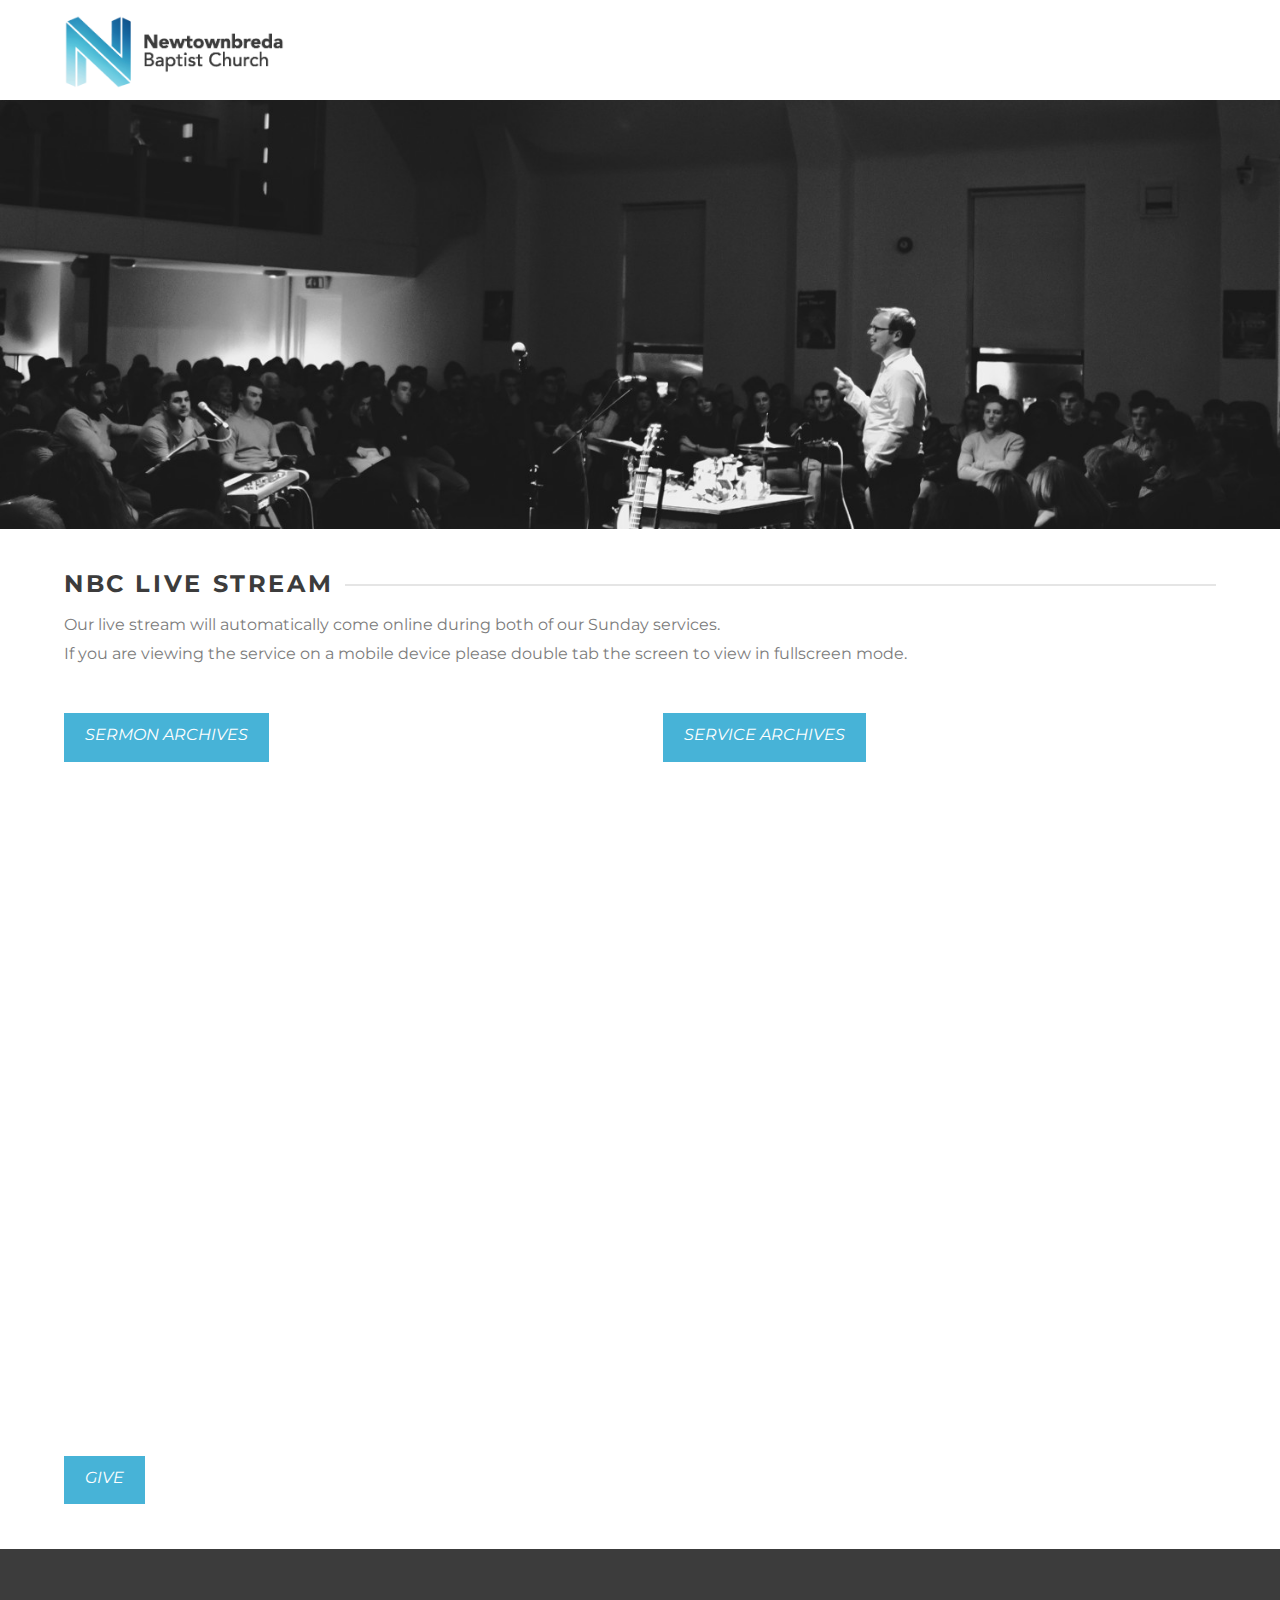
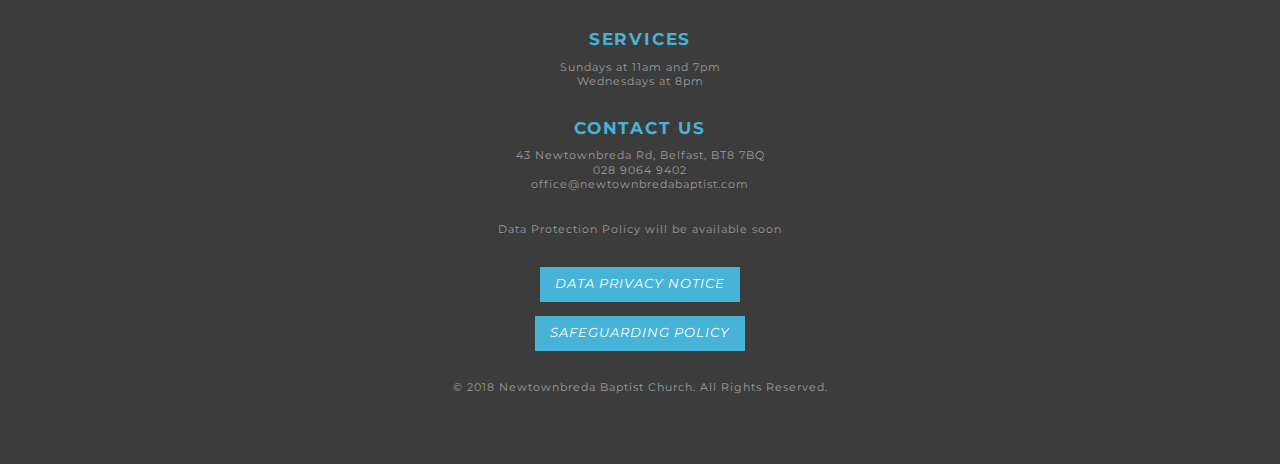
<file: index.html>
<!-- Temporary site to get round some issues with the main one. Mainly that the site couldnt cope with a large number of concurrent users. -->
<!DOCTYPE html>
<html class="no-js" lang="en-GB">
<head>

  <meta charset="UTF-8">
  <meta name="viewport" content="width=device-width, initial-scale=1.0">
  <title>Live Stream | Newtownbreda Baptist</title>
  <style type="text/css">
    img.wp-smiley,
    img.emoji {
      display: inline !important;
      border: none !important;
      box-shadow: none !important;
      height: 1em !important;
      width: 1em !important;
      margin: 0 .07em !important;
      vertical-align: -0.1em !important;
      background: none !important;
      padding: 0 !important;
    }
  </style>
  
  <link rel='stylesheet' id='x-stack-css' href='css/stacks_renew.css' type='text/css' media='all' />
  <link rel='stylesheet' id='x-cranium-migration-css' href='css/cranium_renew.css' type='text/css' media='all' />
  <link rel='stylesheet' id='simcal-default-calendar-grid-css' href='css/default-calendar-grid.min.css' type='text/css' media='all' />

  <link rel="icon" href="images/fb-logo.ico" sizes="32x32" />
  <link rel="icon" href="images/fb-logo.ico" sizes="192x192" />
  <link rel="apple-touch-icon-precomposed" href="images/fb-logo.ico" />
  <meta name="msapplication-TileImage" content="images/fb-logo.ico" />
  <style type="text/css" id="wp-custom-css">

    .entry-title:before {
      display: none;
    }
  </style>
  <style id="x-generated-css">
    a,
    h1 a:hover,
    h2 a:hover,
    h3 a:hover,
    h4 a:hover,
    h5 a:hover,
    h6 a:hover,
    .x-comment-time:hover,
    #reply-title small a,
    .comment-reply-link:hover,
    .x-comment-author a:hover,
    .x-recent-posts a:hover .h-recent-posts {
      color: #3c3c3c;
    }

    a:hover,
    #reply-title small a:hover {
      color: #7c7c7c;
    }

    .entry-title:before {
      color: #3c3c3c;
    }

    a.x-img-thumbnail:hover,
    li.bypostauthor>article.comment {
      border-color: #3c3c3c;
    }

    .flex-direction-nav a,
    .flex-control-nav a:hover,
    .flex-control-nav a.flex-active,
    .x-dropcap,
    .x-skill-bar .bar,
    .x-pricing-column.featured h2,
    .h-comments-title small,
    .x-pagination a:hover,
    .x-entry-share .x-share:hover,
    .entry-thumb,
    .widget_tag_cloud .tagcloud a:hover,
    .widget_product_tag_cloud .tagcloud a:hover,
    .x-highlight,
    .x-recent-posts .x-recent-posts-img:after,
    .x-portfolio-filters {
      background-color: #3c3c3c;
    }

    .x-portfolio-filters:hover {
      background-color: #7c7c7c;
    }

    .x-main {
      width: 68.79803%;
    }

    .x-sidebar {
      width: 24.79803%;
    }

    .h-landmark {
      font-weight: 400;
    }

    .x-comment-author a {
      color: #7c7c7c;
    }

    .x-comment-author a,
    .comment-form-author label,
    .comment-form-email label,
    .comment-form-url label,
    .comment-form-rating label,
    .comment-form-comment label,
    .widget_calendar #wp-calendar caption,
    .widget_calendar #wp-calendar th,
    .x-accordion-heading .x-accordion-toggle,
    .x-nav-tabs>li>a:hover,
    .x-nav-tabs>.active>a,
    .x-nav-tabs>.active>a:hover {
      color: #3c3c3c;
    }

    .widget_calendar #wp-calendar th {
      border-bottom-color: #3c3c3c;
    }

    .x-pagination span.current,
    .x-portfolio-filters-menu,
    .widget_tag_cloud .tagcloud a,
    .h-feature-headline span i,
    .widget_price_filter .ui-slider .ui-slider-handle {
      background-color: #3c3c3c;
    }

    @media (max-width:979px) {}

    html {
      font-size: 16px;
    }

    @media (min-width:480px) {
      html {
        font-size: 16px;
      }
    }

    @media (min-width:767px) {
      html {
        font-size: 16px;
      }
    }

    @media (min-width:979px) {
      html {
        font-size: 16px;
      }
    }

    @media (min-width:1200px) {
      html {
        font-size: 16px;
      }
    }

    body {
      font-style: normal;
      font-weight: 400;
      color: #7c7c7c;
      background-color: #ffffff;
    }

    .w-b {
      font-weight: 400 !important;
    }

    h1,
    h2,
    h3,
    h4,
    h5,
    h6,
    .h1,
    .h2,
    .h3,
    .h4,
    .h5,
    .h6 {
      font-family: "Montserrat", sans-serif;
      font-style: normal;
      font-weight: 700;
      text-transform: uppercase;
    }

    h1,
    .h1 {
      letter-spacing: 0.047em;
    }

    h2,
    .h2 {
      letter-spacing: 0.066em;
    }

    h3,
    .h3 {
      letter-spacing: 0.082em;
    }

    h4,
    .h4 {
      letter-spacing: 0.109em;
    }

    h5,
    .h5 {
      letter-spacing: 0.125em;
    }

    h6,
    .h6 {
      letter-spacing: 0.188em;
    }

    .w-h {
      font-weight: 700 !important;
    }

    .x-container.width {
      width: 90%;
    }

    .x-container.max {
      max-width: 1170px;
    }

    .x-main.full {
      float: none;
      display: block;
      width: auto;
    }

    @media (max-width:979px) {

      .x-main.full,
      .x-main.left,
      .x-main.right,
      .x-sidebar.left,
      .x-sidebar.right {
        float: none;
        display: block;
        width: auto !important;
      }
    }

    .entry-header,
    .entry-content {
      font-size: 1rem;
    }

    body,
    input,
    button,
    select,
    textarea {
      font-family: "Montserrat", sans-serif;
    }

    h1,
    h2,
    h3,
    h4,
    h5,
    h6,
    .h1,
    .h2,
    .h3,
    .h4,
    .h5,
    .h6,
    h1 a,
    h2 a,
    h3 a,
    h4 a,
    h5 a,
    h6 a,
    .h1 a,
    .h2 a,
    .h3 a,
    .h4 a,
    .h5 a,
    .h6 a,
    blockquote {
      color: #3c3c3c;
    }

    .cfc-h-tx {
      color: #3c3c3c !important;
    }

    .cfc-h-bd {
      border-color: #3c3c3c !important;
    }

    .cfc-h-bg {
      background-color: #3c3c3c !important;
    }

    .cfc-b-tx {
      color: #7c7c7c !important;
    }

    .cfc-b-bd {
      border-color: #7c7c7c !important;
    }

    .cfc-b-bg {
      background-color: #7c7c7c !important;
    }

    .x-btn,
    .button,
    [type="submit"] {
      color: #47b3d7;
      border-color: rgb(71, 179, 215);
      background-color: #ff2a13;
      border-width: 3px;
      text-transform: uppercase;
      background-color: transparent;
    }

    .x-btn:hover,
    .button:hover,
    [type="submit"]:hover {
      color: rgb(61, 61, 61);
      border-color: rgb(71, 179, 215);
      background-color: #ef2201;
      border-width: 3px;
      text-transform: uppercase;
      background-color: transparent;
    }

    .x-btn.x-btn-real,
    .x-btn.x-btn-real:hover {
      margin-bottom: 0.25em;
      text-shadow: 0 0.075em 0.075em rgba(0, 0, 0, 0.65);
    }

    .x-btn.x-btn-real {
      box-shadow: 0 0.25em 0 0 #a71000, 0 4px 9px rgba(0, 0, 0, 0.75);
    }

    .x-btn.x-btn-real:hover {
      box-shadow: 0 0.25em 0 0 #a71000, 0 4px 9px rgba(0, 0, 0, 0.75);
    }

    .x-btn.x-btn-flat,
    .x-btn.x-btn-flat:hover {
      margin-bottom: 0;
      text-shadow: 0 0.075em 0.075em rgba(0, 0, 0, 0.65);
      box-shadow: none;
    }

    .x-btn.x-btn-transparent,
    .x-btn.x-btn-transparent:hover {
      margin-bottom: 0;
      border-width: 3px;
      text-shadow: none;
      text-transform: uppercase;
      background-color: transparent;
      box-shadow: none;
    }

    .x-topbar .p-info,
    .x-topbar .p-info a,
    .x-topbar .x-social-global a {
      color: #ffffff;
    }

    .x-topbar .p-info a:hover {
      color: #ffffff;
    }

    .x-topbar {
      background-color: #3c3c3c;
    }

    .x-navbar .desktop .x-nav>li:before {
      padding-top: 43px;
    }

    .x-navbar .desktop .x-nav>li>a,
    .x-navbar .desktop .sub-menu li>a,
    .x-navbar .mobile .x-nav li a {
      color: #3c3c3c;
    }

    .x-navbar .desktop .x-nav>li>a:hover,
    .x-navbar .desktop .x-nav>.x-active>a,
    .x-navbar .desktop .x-nav>.current-menu-item>a,
    .x-navbar .desktop .sub-menu li>a:hover,
    .x-navbar .desktop .sub-menu li.x-active>a,
    .x-navbar .desktop .sub-menu li.current-menu-item>a,
    .x-navbar .desktop .x-nav .x-megamenu>.sub-menu>li>a,
    .x-navbar .mobile .x-nav li>a:hover,
    .x-navbar .mobile .x-nav li.x-active>a,
    .x-navbar .mobile .x-nav li.current-menu-item>a {
      color: #47b3d7;
    }

    .x-btn-navbar,
    .x-btn-navbar:hover {
      color: #ffffff;
    }

    .x-navbar .desktop .sub-menu li:before,
    .x-navbar .desktop .sub-menu li:after {
      background-color: #3c3c3c;
    }

    .x-navbar,
    .x-navbar .sub-menu {
      background-color: #ffffff !important;
    }

    .x-btn-navbar,
    .x-btn-navbar.collapsed:hover {
      background-color: #7c7c7c;
    }

    .x-btn-navbar.collapsed {
      background-color: #3c3c3c;
    }

    .x-navbar .desktop .x-nav>li>a:hover>span,
    .x-navbar .desktop .x-nav>li.x-active>a>span,
    .x-navbar .desktop .x-nav>li.current-menu-item>a>span {
      box-shadow: 0 2px 0 0 #47b3d7;
    }

    .x-navbar .desktop .x-nav>li>a {
      height: 100px;
      padding-top: 43px;
    }

    .x-navbar .desktop .x-nav>li ul {
      top: 100px;
    }

    .x-colophon.bottom {
      background-color: #3c3c3c;
    }

    .x-colophon.bottom,
    .x-colophon.bottom a,
    .x-colophon.bottom .x-social-global a {
      color: #ffffff;
    }

    body.x-navbar-fixed-top-active .x-navbar-wrap {
      height: 100px;
    }

    .x-navbar-inner {
      min-height: 100px;
    }

    .x-brand {
      margin-top: 15px;
      font-family: "Montserrat", sans-serif;
      font-size: 18px;
      font-style: normal;
      font-weight: 700;
      letter-spacing: 0.278em;
      text-transform: uppercase;
      color: #47b3d7;
    }

    .x-brand:hover,
    .x-brand:focus {
      color: #47b3d7;
    }

    .x-brand img {
      width: 220px;
    }

    .x-navbar .x-nav-wrap .x-nav>li>a {
      font-family: "Montserrat", sans-serif;
      font-style: normal;
      font-weight: 400;
      letter-spacing: 0.083em;
      text-transform: uppercase;
    }

    .x-navbar .desktop .x-nav>li>a {
      font-size: 12px;
    }

    .x-navbar .desktop .x-nav>li>a:not(.x-btn-navbar-woocommerce) {
      padding-left: 20px;
      padding-right: 20px;
    }

    .x-navbar .desktop .x-nav>li>a>span {
      margin-right: -0.083em;
    }

    .x-btn-navbar {
      margin-top: 28px;
    }

    .x-btn-navbar,
    .x-btn-navbar.collapsed {
      font-size: 21px;
    }

    @media (max-width:979px) {
      body.x-navbar-fixed-top-active .x-navbar-wrap {
        height: auto;
      }

      .x-widgetbar {
        left: 0;
        right: 0;
      }
    }

    .x-colophon.bottom {
      background-color: #3c3c3c;
    }

    .x-colophon.bottom,
    .x-colophon.bottom a,
    .x-colophon.bottom .x-social-global a {
      color: #ffffff;
    }

    @font-face {
      font-family: 'FontAwesomePro';
      font-style: normal;
      font-weight: 900;
      font-display: block;
      src: url('fonts/fa-solid-900.woff2') format('woff2'), url('fonts/fa-solid-900.woff') format('woff'), url('fonts/fa-solid-900.ttf') format('truetype');
    }

    [data-x-fa-pro-icon] {
      font-family: "FontAwesomePro" !important;
    }

    [data-x-fa-pro-icon]:before {
      content: attr(data-x-fa-pro-icon);
    }

    [data-x-icon],
    [data-x-icon-o],
    [data-x-icon-l],
    [data-x-icon-s],
    [data-x-icon-b],
    [data-x-fa-pro-icon],
    [class*="cs-fa-"] {
      display: inline-block;
      font-style: normal;
      font-weight: 400;
      text-decoration: inherit;
      text-rendering: auto;
      -webkit-font-smoothing: antialiased;
      -moz-osx-font-smoothing: grayscale;
    }

    [data-x-icon].left,
    [data-x-icon-o].left,
    [data-x-icon-l].left,
    [data-x-icon-s].left,
    [data-x-icon-b].left,
    [data-x-fa-pro-icon].left,
    [class*="cs-fa-"].left {
      margin-right: 0.5em;
    }

    [data-x-icon].right,
    [data-x-icon-o].right,
    [data-x-icon-l].right,
    [data-x-icon-s].right,
    [data-x-icon-b].right,
    [data-x-fa-pro-icon].right,
    [class*="cs-fa-"].right {
      margin-left: 0.5em;
    }

    [data-x-icon]:before,
    [data-x-icon-o]:before,
    [data-x-icon-l]:before,
    [data-x-icon-s]:before,
    [data-x-icon-b]:before,
    [data-x-fa-pro-icon]:before,
    [class*="cs-fa-"]:before {
      line-height: 1;
    }

    @font-face {
      font-family: 'FontAwesome';
      font-style: normal;
      font-weight: 900;
      font-display: block;
      src: url('fonts/fa-solid-900.woff2') format('woff2'), url('fonts/fa-solid-900.woff') format('woff'), url('fonts/fa-solid-900.ttf') format('truetype');
    }

    [data-x-icon],
    [data-x-icon-s],
    [data-x-icon][class*="cs-fa-"] {
      font-family: "FontAwesome" !important;
      font-weight: 900;
    }

    [data-x-icon]:before,
    [data-x-icon][class*="cs-fa-"]:before {
      content: attr(data-x-icon);
    }

    [data-x-icon-s]:before {
      content: attr(data-x-icon-s);
    }

    @font-face {
      font-family: 'FontAwesomeRegular';
      font-style: normal;
      font-weight: 400;
      font-display: block;
      src: url('fonts/fa-regular-400.woff2') format('woff2'), url('fonts/fa-regular-400.woff') format('woff'), url('fonts/fa-regular-400.ttf') format('truetype');
    }

    @font-face {
      font-family: 'FontAwesomePro';
      font-style: normal;
      font-weight: 400;
      font-display: block;
      src: url('fonts/fa-regular-400.woff2') format('woff2'), url('fonts/fa-regular-400.woff') format('woff'), url('fonts/fa-regular-400.ttf') format('truetype');
    }

    [data-x-icon-o] {
      font-family: "FontAwesomeRegular" !important;
    }

    [data-x-icon-o]:before {
      content: attr(data-x-icon-o);
    }

    @font-face {
      font-family: 'FontAwesomeLight';
      font-style: normal;
      font-weight: 300;
      font-display: block;
      src: url('fonts/fa-light-300.woff2') format('woff2'), url('fonts/fa-light-300.woff') format('woff'), url('fonts/fa-light-300.ttf') format('truetype');
    }

    @font-face {
      font-family: 'FontAwesomePro';
      font-style: normal;
      font-weight: 300;
      font-display: block;
      src: url('fonts/fa-light-300.woff2') format('woff2'), url('fonts/fa-light-300.woff') format('woff'), url('fonts/fa-light-300.ttf') format('truetype');
    }

    [data-x-icon-l] {
      font-family: "FontAwesomeLight" !important;
      font-weight: 300;
    }

    [data-x-icon-l]:before {
      content: attr(data-x-icon-l);
    }

    @font-face {
      font-family: 'FontAwesomeBrands';
      font-style: normal;
      font-weight: normal;
      font-display: block;
      src: url('fonts/fa-brands-400.woff2') format('woff2'), url('fonts/fa-brands-400.woff') format('woff'), url('fonts/fa-brands-400.ttf') format('truetype');
    }

    [data-x-icon-b] {
      font-family: "FontAwesomeBrands" !important;
    }

    [data-x-icon-b]:before {
      content: attr(data-x-icon-b);
    }

    h4,
    .h4 {
      font-size: 150%
    }

    h5,
    .h5 {
      font-size: 125%
    }

    .x-btn-alt-light {
      color: #fff;
      border-color: #fff;
    }

    .x-btn-alt-light:hover {
      color: rgba(255, 255, 255, 0.75);
      border-color: rgba(255, 255, 255, 0.75);
    }

    .x-btn-alt-dark {
      color: #434f5b;
      border-color: #434f5b;
    }

    .x-btn-alt-dark:hover {
      color: rgba(67, 79, 91, 0.75);
      border-color: rgba(67, 79, 91, 0.75);
    }

    .x-topbar .p-info {
      letter-spacing: 0;
    }

    .x-header-landmark {
      display: none !important;
    }

    .x-header-landmark {
      padding: 45px 0;
      border-color: #e4e1d0;
      background-color: #e4e1d0;
    }

    .x-header-landmark h1.h-landmark {
      font-size: 200%;
      letter-spacing: 3px;
    }

    .entry-title {
      font-size: 125%;
    }

    .h-widget {
      font-size: 112%;
    }

    .p-meta {
      display: none;
    }

    .promo-custom {
      margin: 0 auto;
      max-width: 275px;
    }

    .promo-custom h4 {
      margin: 0;
      font-size: 1.15em;
    }

    .promo-custom p {
      margin: 0.75em 0 1.15em;
      font-size: 0.85em;
    }

    .promo-custom p:last-child {
      margin-bottom: 0;
    }

    .promo-circular img {
      border-radius: 50%;
    }

    .x-promo-content {
      border: none;
    }

    .x-btn {
      color: #ffffff;
      background-color: #47b3d7;
      font-style: italic;
    }

    .x-recent-posts-date {
      display: none !important;
    }

    footer p,
    footer h4 {
      color: #9d9d9d;
    }

    footer a {
      color: #fff;
    }

    footer a:hover {
      color: #6190a2;
    }

    footer .footer-services {
      font-size: 16px;
      letter-spacing: 0;
      color: #fff;
    }

    footer .footer-credit {
      font-family: "Montserrat", sans-serif;
    }
  </style>
  <style id="cornerstone-custom-page-css"></style>
  <link href="https://fonts.googleapis.com/css2?family=Montserrat:ital,wght@0,400;0,700;1,400;1,700&display=swap" rel="stylesheet">
</head>

<body data-rsssl=1 class="page-template page-template-template-blank-4 page-template-template-blank-4-php page page-id-846 x-renew x-full-width-layout-active x-content-sidebar-active x-navbar-fixed-top-active x-v7_2_0 cornerstone-v4_2_0">

  <div id="x-root" class="x-root">
    <div id="top" class="site">

      <header class="masthead masthead-inline" role="banner">
        <div class="x-navbar-wrap">
          <div class="x-navbar">
            <div class="x-navbar-inner">
              <div class="x-container max width">
                <a href="https://www.newtownbredabaptist.com/" class="x-brand img">
                  <img src="images/nbc-header-logo.png" alt="Newtownbreda Baptist"></a>
              </div>
            </div>
          </div>
        </div>
      </header>

      <div class="x-main full" role="main">
        <article id="post-846" class="post-846 page type-page status-publish hentry no-post-thumbnail">
          <div class="entry-content content">
            <div id="cs-content" class="cs-content">
              <div id="x-section-1" class="x-section bg-image"
                style="margin: 0px;padding: 200px 0px; background-image: url(images/sunday-gatherings.jpg); background-color: transparent;"
                data-x-element="section"
                data-x-params="{&quot;type&quot;:&quot;image&quot;,&quot;parallax&quot;:false}">
                <div class="x-container max width" style="margin: 0px auto;padding: 0px;">
                  <div class="x-column x-sm x-1-1" style="padding: 0px;">&nbsp;</div>
                </div>
              </div>
              <div id="x-section-2" class="x-section" style="margin: 0px;padding: 0px; background-color: transparent;">
                <div class="x-container max width" style="margin: 0px auto;padding: 0px;">
                  <div class="x-column x-sm x-1-1" style="padding: 0px 0px 20px;">
                    <h4 class="h-custom-headline h4 accent"><span>NBC Live Stream</span></h4>
                    <div class="x-text">
                      <p>Our live stream will automatically come online during both of our Sunday services.<br />
                        If you are viewing the service on a mobile device please double tab the screen to view in
                        fullscreen mode.</p>
                    </div>
                  </div>
                </div>
                <div class="x-container max width" style="margin: 0px auto;padding: 0px;">
                  <div class="x-column x-sm x-1-2" style="padding: 0px;"><a class="x-btn x-btn-global"
                      href="https://www.newtownbredabaptist.com/sermons/" data-options="thumbnail: ''">Sermon
                      Archives</a>
                    <hr class="x-gap" style="margin: 20px 0 0 0;">
                  </div>
                  <div class="x-column x-sm x-1-2" style="padding: 0px;"><a class="x-btn x-btn-global"
                      href="https://www.newtownbredabaptist.com/service-archives/" data-options="thumbnail: ''">Service
                      Archives</a>
                    <hr class="x-gap" style="margin: 20px 0 0 0;">
                  </div>
                </div>
                <div class="x-container max width" style="margin: 0px auto;padding: 0px;">
                  <div class="x-column x-sm x-1-1" style="padding: 0px;">
                    <div class="x-video embed">
                      <div class="x-video-inner">
                        <!-- archive mode -->
                        <STYLE TYPE-"type/css">.embed-container iframe,.embed-container object,.embed-container embed {position: absolute;top: 0;left: 0;width: 100%;height: 100%; } </STYLE>
                        <div class="embed-container">
                        <iframe frameborder="0"  src="https://yourstreamlive.com/embed/iframe/replays/161?&autostart=no&responsive=yes&aspect_ratio=16:9&playlist_position=bottom&layout=playlist" marginheight="0" marginwidth="0" scrolling="auto" allowfullscreen="yes" allowtransparency="yes" name="replays" id="replays"></iframe>
                        </div>
                      </div>
                    </div>
                    <a class="x-btn x-btn-global" href="https://www.newtownbredabaptist.com/give/" data-options="thumbnail: ''">Give</a>
                  </div>
                </div>
              </div>
              <div id="x-section-3" class="x-section"
                style="margin: 0px;padding: 0px 0px 45px; background-color: transparent;">
              </div>
            </div>
          </div>
        </article>
      </div>

      <footer class="x-colophon bottom" role="contentinfo">
        <div class="x-container max width">
          <div class="x-colophon-content">
            <h4 style="color: hsl(195, 64%, 56%);">Services</h4>
            <p>Sundays at 11am and 7pm<br>Wednesdays at 8pm</p>
            <h4 style="color: hsl(195, 64%, 56%);">Contact Us</h4>
            <p>43 Newtownbreda Rd, Belfast, BT8 7BQ<br>028 9064 9402<br>office@newtownbredabaptist.com</p>
            <br>
            <p>Data Protection Policy will be available soon</p>
            <br>
            <a class="x-btn x-btn-home x-btn-mini"
              href="https://www.newtownbredabaptist.com/wp-content/uploads/privacy/nbc-privacy-notice.docx"
              data-options="thumbnail: ''" style="outline: none;">Data Privacy Notice</a>
            <br>
            <br>
            <a class="x-btn x-btn-home x-btn-mini"
              href="https://www.newtownbredabaptist.com/wp-content/uploads/childprotection/safeguarding-policy-statement.docx"
              data-options="thumbnail: ''" style="outline: none;">Safeguarding Policy</a>
            <br>
            <br>
            <br>
            <p>© 2018 Newtownbreda Baptist Church. All Rights Reserved.</p>
          </div>
        </div>
      </footer>

    </div> <!-- END .x-site -->
  </div> <!-- END .x-root -->
</body>
</html>
</file>
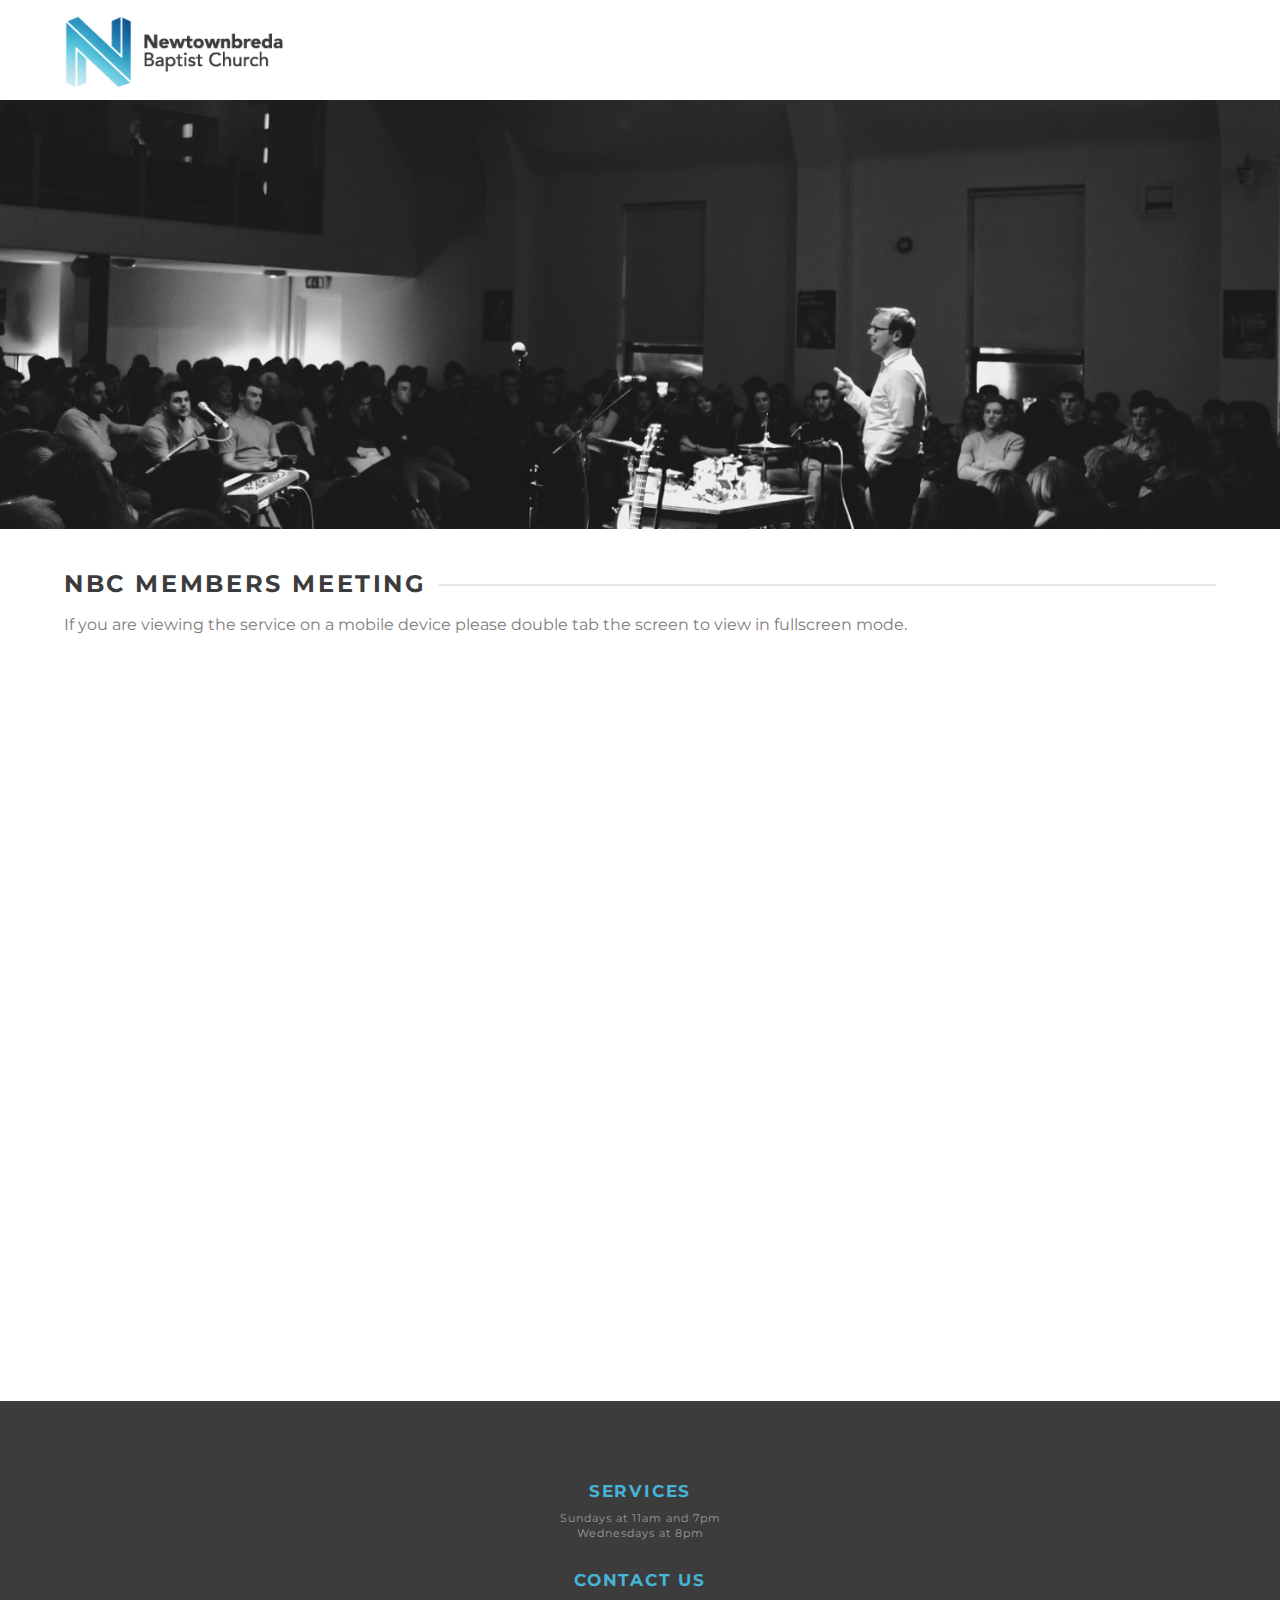
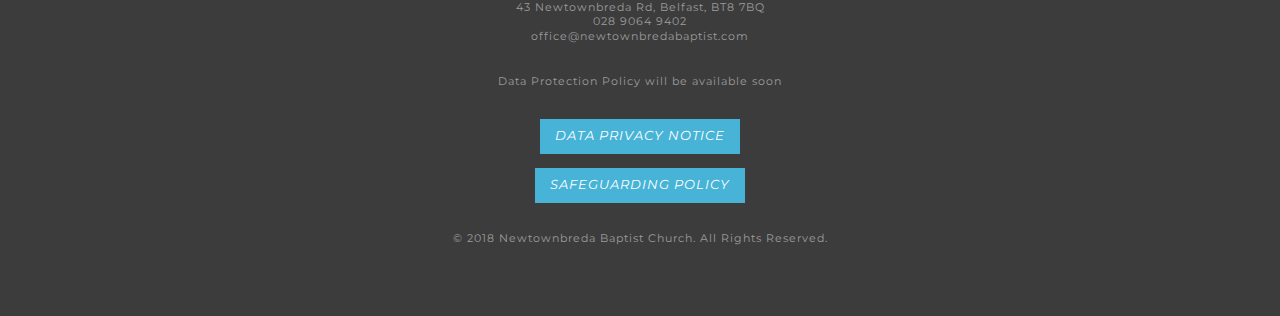
<file: special.html>
<!DOCTYPE html>
<html class="no-js" lang="en-GB">
<head>

  <meta charset="UTF-8">
  <meta name="viewport" content="width=device-width, initial-scale=1.0">
  <title>Live Stream | Newtownbreda Baptist</title>
  <style type="text/css">
    img.wp-smiley,
    img.emoji {
      display: inline !important;
      border: none !important;
      box-shadow: none !important;
      height: 1em !important;
      width: 1em !important;
      margin: 0 .07em !important;
      vertical-align: -0.1em !important;
      background: none !important;
      padding: 0 !important;
    }
  </style>
  
  <link rel='stylesheet' id='x-stack-css' href='css/stacks_renew.css' type='text/css' media='all' />
  <link rel='stylesheet' id='x-cranium-migration-css' href='css/cranium_renew.css' type='text/css' media='all' />
  <link rel='stylesheet' id='simcal-default-calendar-grid-css' href='css/default-calendar-grid.min.css' type='text/css' media='all' />

  <link rel="icon" href="images/fb-logo.ico" sizes="32x32" />
  <link rel="icon" href="images/fb-logo.ico" sizes="192x192" />
  <link rel="apple-touch-icon-precomposed" href="images/fb-logo.ico" />
  <meta name="msapplication-TileImage" content="images/fb-logo.ico" />
  <style type="text/css" id="wp-custom-css">

    .entry-title:before {
      display: none;
    }
  </style>
  <style id="x-generated-css">
    a,
    h1 a:hover,
    h2 a:hover,
    h3 a:hover,
    h4 a:hover,
    h5 a:hover,
    h6 a:hover,
    .x-comment-time:hover,
    #reply-title small a,
    .comment-reply-link:hover,
    .x-comment-author a:hover,
    .x-recent-posts a:hover .h-recent-posts {
      color: #3c3c3c;
    }

    a:hover,
    #reply-title small a:hover {
      color: #7c7c7c;
    }

    .entry-title:before {
      color: #3c3c3c;
    }

    a.x-img-thumbnail:hover,
    li.bypostauthor>article.comment {
      border-color: #3c3c3c;
    }

    .flex-direction-nav a,
    .flex-control-nav a:hover,
    .flex-control-nav a.flex-active,
    .x-dropcap,
    .x-skill-bar .bar,
    .x-pricing-column.featured h2,
    .h-comments-title small,
    .x-pagination a:hover,
    .x-entry-share .x-share:hover,
    .entry-thumb,
    .widget_tag_cloud .tagcloud a:hover,
    .widget_product_tag_cloud .tagcloud a:hover,
    .x-highlight,
    .x-recent-posts .x-recent-posts-img:after,
    .x-portfolio-filters {
      background-color: #3c3c3c;
    }

    .x-portfolio-filters:hover {
      background-color: #7c7c7c;
    }

    .x-main {
      width: 68.79803%;
    }

    .x-sidebar {
      width: 24.79803%;
    }

    .h-landmark {
      font-weight: 400;
    }

    .x-comment-author a {
      color: #7c7c7c;
    }

    .x-comment-author a,
    .comment-form-author label,
    .comment-form-email label,
    .comment-form-url label,
    .comment-form-rating label,
    .comment-form-comment label,
    .widget_calendar #wp-calendar caption,
    .widget_calendar #wp-calendar th,
    .x-accordion-heading .x-accordion-toggle,
    .x-nav-tabs>li>a:hover,
    .x-nav-tabs>.active>a,
    .x-nav-tabs>.active>a:hover {
      color: #3c3c3c;
    }

    .widget_calendar #wp-calendar th {
      border-bottom-color: #3c3c3c;
    }

    .x-pagination span.current,
    .x-portfolio-filters-menu,
    .widget_tag_cloud .tagcloud a,
    .h-feature-headline span i,
    .widget_price_filter .ui-slider .ui-slider-handle {
      background-color: #3c3c3c;
    }

    @media (max-width:979px) {}

    html {
      font-size: 16px;
    }

    @media (min-width:480px) {
      html {
        font-size: 16px;
      }
    }

    @media (min-width:767px) {
      html {
        font-size: 16px;
      }
    }

    @media (min-width:979px) {
      html {
        font-size: 16px;
      }
    }

    @media (min-width:1200px) {
      html {
        font-size: 16px;
      }
    }

    body {
      font-style: normal;
      font-weight: 400;
      color: #7c7c7c;
      background-color: #ffffff;
    }

    .w-b {
      font-weight: 400 !important;
    }

    h1,
    h2,
    h3,
    h4,
    h5,
    h6,
    .h1,
    .h2,
    .h3,
    .h4,
    .h5,
    .h6 {
      font-family: "Montserrat", sans-serif;
      font-style: normal;
      font-weight: 700;
      text-transform: uppercase;
    }

    h1,
    .h1 {
      letter-spacing: 0.047em;
    }

    h2,
    .h2 {
      letter-spacing: 0.066em;
    }

    h3,
    .h3 {
      letter-spacing: 0.082em;
    }

    h4,
    .h4 {
      letter-spacing: 0.109em;
    }

    h5,
    .h5 {
      letter-spacing: 0.125em;
    }

    h6,
    .h6 {
      letter-spacing: 0.188em;
    }

    .w-h {
      font-weight: 700 !important;
    }

    .x-container.width {
      width: 90%;
    }

    .x-container.max {
      max-width: 1170px;
    }

    .x-main.full {
      float: none;
      display: block;
      width: auto;
    }

    @media (max-width:979px) {

      .x-main.full,
      .x-main.left,
      .x-main.right,
      .x-sidebar.left,
      .x-sidebar.right {
        float: none;
        display: block;
        width: auto !important;
      }
    }

    .entry-header,
    .entry-content {
      font-size: 1rem;
    }

    body,
    input,
    button,
    select,
    textarea {
      font-family: "Montserrat", sans-serif;
    }

    h1,
    h2,
    h3,
    h4,
    h5,
    h6,
    .h1,
    .h2,
    .h3,
    .h4,
    .h5,
    .h6,
    h1 a,
    h2 a,
    h3 a,
    h4 a,
    h5 a,
    h6 a,
    .h1 a,
    .h2 a,
    .h3 a,
    .h4 a,
    .h5 a,
    .h6 a,
    blockquote {
      color: #3c3c3c;
    }

    .cfc-h-tx {
      color: #3c3c3c !important;
    }

    .cfc-h-bd {
      border-color: #3c3c3c !important;
    }

    .cfc-h-bg {
      background-color: #3c3c3c !important;
    }

    .cfc-b-tx {
      color: #7c7c7c !important;
    }

    .cfc-b-bd {
      border-color: #7c7c7c !important;
    }

    .cfc-b-bg {
      background-color: #7c7c7c !important;
    }

    .x-btn,
    .button,
    [type="submit"] {
      color: #47b3d7;
      border-color: rgb(71, 179, 215);
      background-color: #ff2a13;
      border-width: 3px;
      text-transform: uppercase;
      background-color: transparent;
    }

    .x-btn:hover,
    .button:hover,
    [type="submit"]:hover {
      color: rgb(61, 61, 61);
      border-color: rgb(71, 179, 215);
      background-color: #ef2201;
      border-width: 3px;
      text-transform: uppercase;
      background-color: transparent;
    }

    .x-btn.x-btn-real,
    .x-btn.x-btn-real:hover {
      margin-bottom: 0.25em;
      text-shadow: 0 0.075em 0.075em rgba(0, 0, 0, 0.65);
    }

    .x-btn.x-btn-real {
      box-shadow: 0 0.25em 0 0 #a71000, 0 4px 9px rgba(0, 0, 0, 0.75);
    }

    .x-btn.x-btn-real:hover {
      box-shadow: 0 0.25em 0 0 #a71000, 0 4px 9px rgba(0, 0, 0, 0.75);
    }

    .x-btn.x-btn-flat,
    .x-btn.x-btn-flat:hover {
      margin-bottom: 0;
      text-shadow: 0 0.075em 0.075em rgba(0, 0, 0, 0.65);
      box-shadow: none;
    }

    .x-btn.x-btn-transparent,
    .x-btn.x-btn-transparent:hover {
      margin-bottom: 0;
      border-width: 3px;
      text-shadow: none;
      text-transform: uppercase;
      background-color: transparent;
      box-shadow: none;
    }

    .x-topbar .p-info,
    .x-topbar .p-info a,
    .x-topbar .x-social-global a {
      color: #ffffff;
    }

    .x-topbar .p-info a:hover {
      color: #ffffff;
    }

    .x-topbar {
      background-color: #3c3c3c;
    }

    .x-navbar .desktop .x-nav>li:before {
      padding-top: 43px;
    }

    .x-navbar .desktop .x-nav>li>a,
    .x-navbar .desktop .sub-menu li>a,
    .x-navbar .mobile .x-nav li a {
      color: #3c3c3c;
    }

    .x-navbar .desktop .x-nav>li>a:hover,
    .x-navbar .desktop .x-nav>.x-active>a,
    .x-navbar .desktop .x-nav>.current-menu-item>a,
    .x-navbar .desktop .sub-menu li>a:hover,
    .x-navbar .desktop .sub-menu li.x-active>a,
    .x-navbar .desktop .sub-menu li.current-menu-item>a,
    .x-navbar .desktop .x-nav .x-megamenu>.sub-menu>li>a,
    .x-navbar .mobile .x-nav li>a:hover,
    .x-navbar .mobile .x-nav li.x-active>a,
    .x-navbar .mobile .x-nav li.current-menu-item>a {
      color: #47b3d7;
    }

    .x-btn-navbar,
    .x-btn-navbar:hover {
      color: #ffffff;
    }

    .x-navbar .desktop .sub-menu li:before,
    .x-navbar .desktop .sub-menu li:after {
      background-color: #3c3c3c;
    }

    .x-navbar,
    .x-navbar .sub-menu {
      background-color: #ffffff !important;
    }

    .x-btn-navbar,
    .x-btn-navbar.collapsed:hover {
      background-color: #7c7c7c;
    }

    .x-btn-navbar.collapsed {
      background-color: #3c3c3c;
    }

    .x-navbar .desktop .x-nav>li>a:hover>span,
    .x-navbar .desktop .x-nav>li.x-active>a>span,
    .x-navbar .desktop .x-nav>li.current-menu-item>a>span {
      box-shadow: 0 2px 0 0 #47b3d7;
    }

    .x-navbar .desktop .x-nav>li>a {
      height: 100px;
      padding-top: 43px;
    }

    .x-navbar .desktop .x-nav>li ul {
      top: 100px;
    }

    .x-colophon.bottom {
      background-color: #3c3c3c;
    }

    .x-colophon.bottom,
    .x-colophon.bottom a,
    .x-colophon.bottom .x-social-global a {
      color: #ffffff;
    }

    body.x-navbar-fixed-top-active .x-navbar-wrap {
      height: 100px;
    }

    .x-navbar-inner {
      min-height: 100px;
    }

    .x-brand {
      margin-top: 15px;
      font-family: "Montserrat", sans-serif;
      font-size: 18px;
      font-style: normal;
      font-weight: 700;
      letter-spacing: 0.278em;
      text-transform: uppercase;
      color: #47b3d7;
    }

    .x-brand:hover,
    .x-brand:focus {
      color: #47b3d7;
    }

    .x-brand img {
      width: 220px;
    }

    .x-navbar .x-nav-wrap .x-nav>li>a {
      font-family: "Montserrat", sans-serif;
      font-style: normal;
      font-weight: 400;
      letter-spacing: 0.083em;
      text-transform: uppercase;
    }

    .x-navbar .desktop .x-nav>li>a {
      font-size: 12px;
    }

    .x-navbar .desktop .x-nav>li>a:not(.x-btn-navbar-woocommerce) {
      padding-left: 20px;
      padding-right: 20px;
    }

    .x-navbar .desktop .x-nav>li>a>span {
      margin-right: -0.083em;
    }

    .x-btn-navbar {
      margin-top: 28px;
    }

    .x-btn-navbar,
    .x-btn-navbar.collapsed {
      font-size: 21px;
    }

    @media (max-width:979px) {
      body.x-navbar-fixed-top-active .x-navbar-wrap {
        height: auto;
      }

      .x-widgetbar {
        left: 0;
        right: 0;
      }
    }

    .x-colophon.bottom {
      background-color: #3c3c3c;
    }

    .x-colophon.bottom,
    .x-colophon.bottom a,
    .x-colophon.bottom .x-social-global a {
      color: #ffffff;
    }

    @font-face {
      font-family: 'FontAwesomePro';
      font-style: normal;
      font-weight: 900;
      font-display: block;
      src: url('fonts/fa-solid-900.woff2') format('woff2'), url('fonts/fa-solid-900.woff') format('woff'), url('fonts/fa-solid-900.ttf') format('truetype');
    }

    [data-x-fa-pro-icon] {
      font-family: "FontAwesomePro" !important;
    }

    [data-x-fa-pro-icon]:before {
      content: attr(data-x-fa-pro-icon);
    }

    [data-x-icon],
    [data-x-icon-o],
    [data-x-icon-l],
    [data-x-icon-s],
    [data-x-icon-b],
    [data-x-fa-pro-icon],
    [class*="cs-fa-"] {
      display: inline-block;
      font-style: normal;
      font-weight: 400;
      text-decoration: inherit;
      text-rendering: auto;
      -webkit-font-smoothing: antialiased;
      -moz-osx-font-smoothing: grayscale;
    }

    [data-x-icon].left,
    [data-x-icon-o].left,
    [data-x-icon-l].left,
    [data-x-icon-s].left,
    [data-x-icon-b].left,
    [data-x-fa-pro-icon].left,
    [class*="cs-fa-"].left {
      margin-right: 0.5em;
    }

    [data-x-icon].right,
    [data-x-icon-o].right,
    [data-x-icon-l].right,
    [data-x-icon-s].right,
    [data-x-icon-b].right,
    [data-x-fa-pro-icon].right,
    [class*="cs-fa-"].right {
      margin-left: 0.5em;
    }

    [data-x-icon]:before,
    [data-x-icon-o]:before,
    [data-x-icon-l]:before,
    [data-x-icon-s]:before,
    [data-x-icon-b]:before,
    [data-x-fa-pro-icon]:before,
    [class*="cs-fa-"]:before {
      line-height: 1;
    }

    @font-face {
      font-family: 'FontAwesome';
      font-style: normal;
      font-weight: 900;
      font-display: block;
      src: url('fonts/fa-solid-900.woff2') format('woff2'), url('fonts/fa-solid-900.woff') format('woff'), url('fonts/fa-solid-900.ttf') format('truetype');
    }

    [data-x-icon],
    [data-x-icon-s],
    [data-x-icon][class*="cs-fa-"] {
      font-family: "FontAwesome" !important;
      font-weight: 900;
    }

    [data-x-icon]:before,
    [data-x-icon][class*="cs-fa-"]:before {
      content: attr(data-x-icon);
    }

    [data-x-icon-s]:before {
      content: attr(data-x-icon-s);
    }

    @font-face {
      font-family: 'FontAwesomeRegular';
      font-style: normal;
      font-weight: 400;
      font-display: block;
      src: url('fonts/fa-regular-400.woff2') format('woff2'), url('fonts/fa-regular-400.woff') format('woff'), url('fonts/fa-regular-400.ttf') format('truetype');
    }

    @font-face {
      font-family: 'FontAwesomePro';
      font-style: normal;
      font-weight: 400;
      font-display: block;
      src: url('fonts/fa-regular-400.woff2') format('woff2'), url('fonts/fa-regular-400.woff') format('woff'), url('fonts/fa-regular-400.ttf') format('truetype');
    }

    [data-x-icon-o] {
      font-family: "FontAwesomeRegular" !important;
    }

    [data-x-icon-o]:before {
      content: attr(data-x-icon-o);
    }

    @font-face {
      font-family: 'FontAwesomeLight';
      font-style: normal;
      font-weight: 300;
      font-display: block;
      src: url('fonts/fa-light-300.woff2') format('woff2'), url('fonts/fa-light-300.woff') format('woff'), url('fonts/fa-light-300.ttf') format('truetype');
    }

    @font-face {
      font-family: 'FontAwesomePro';
      font-style: normal;
      font-weight: 300;
      font-display: block;
      src: url('fonts/fa-light-300.woff2') format('woff2'), url('fonts/fa-light-300.woff') format('woff'), url('fonts/fa-light-300.ttf') format('truetype');
    }

    [data-x-icon-l] {
      font-family: "FontAwesomeLight" !important;
      font-weight: 300;
    }

    [data-x-icon-l]:before {
      content: attr(data-x-icon-l);
    }

    @font-face {
      font-family: 'FontAwesomeBrands';
      font-style: normal;
      font-weight: normal;
      font-display: block;
      src: url('fonts/fa-brands-400.woff2') format('woff2'), url('fonts/fa-brands-400.woff') format('woff'), url('fonts/fa-brands-400.ttf') format('truetype');
    }

    [data-x-icon-b] {
      font-family: "FontAwesomeBrands" !important;
    }

    [data-x-icon-b]:before {
      content: attr(data-x-icon-b);
    }

    h4,
    .h4 {
      font-size: 150%
    }

    h5,
    .h5 {
      font-size: 125%
    }

    .x-btn-alt-light {
      color: #fff;
      border-color: #fff;
    }

    .x-btn-alt-light:hover {
      color: rgba(255, 255, 255, 0.75);
      border-color: rgba(255, 255, 255, 0.75);
    }

    .x-btn-alt-dark {
      color: #434f5b;
      border-color: #434f5b;
    }

    .x-btn-alt-dark:hover {
      color: rgba(67, 79, 91, 0.75);
      border-color: rgba(67, 79, 91, 0.75);
    }

    .x-topbar .p-info {
      letter-spacing: 0;
    }

    .x-header-landmark {
      display: none !important;
    }

    .x-header-landmark {
      padding: 45px 0;
      border-color: #e4e1d0;
      background-color: #e4e1d0;
    }

    .x-header-landmark h1.h-landmark {
      font-size: 200%;
      letter-spacing: 3px;
    }

    .entry-title {
      font-size: 125%;
    }

    .h-widget {
      font-size: 112%;
    }

    .p-meta {
      display: none;
    }

    .promo-custom {
      margin: 0 auto;
      max-width: 275px;
    }

    .promo-custom h4 {
      margin: 0;
      font-size: 1.15em;
    }

    .promo-custom p {
      margin: 0.75em 0 1.15em;
      font-size: 0.85em;
    }

    .promo-custom p:last-child {
      margin-bottom: 0;
    }

    .promo-circular img {
      border-radius: 50%;
    }

    .x-promo-content {
      border: none;
    }

    .x-btn {
      color: #ffffff;
      background-color: #47b3d7;
      font-style: italic;
    }

    .x-recent-posts-date {
      display: none !important;
    }

    footer p,
    footer h4 {
      color: #9d9d9d;
    }

    footer a {
      color: #fff;
    }

    footer a:hover {
      color: #6190a2;
    }

    footer .footer-services {
      font-size: 16px;
      letter-spacing: 0;
      color: #fff;
    }

    footer .footer-credit {
      font-family: "Montserrat", sans-serif;
    }
  </style>
  <style id="cornerstone-custom-page-css"></style>
  <link href="https://fonts.googleapis.com/css2?family=Montserrat:ital,wght@0,400;0,700;1,400;1,700&display=swap" rel="stylesheet">
</head>

<body data-rsssl=1 class="page-template page-template-template-blank-4 page-template-template-blank-4-php page page-id-846 x-renew x-full-width-layout-active x-content-sidebar-active x-navbar-fixed-top-active x-v7_2_0 cornerstone-v4_2_0">

  <div id="x-root" class="x-root">
    <div id="top" class="site">

      <header class="masthead masthead-inline" role="banner">
        <div class="x-navbar-wrap">
          <div class="x-navbar">
            <div class="x-navbar-inner">
              <div class="x-container max width">
                <a href="https://www.newtownbredabaptist.com/" class="x-brand img">
                  <img src="images/nbc-header-logo.png" alt="Newtownbreda Baptist"></a>
              </div>
            </div>
          </div>
        </div>
      </header>

      <div class="x-main full" role="main">
        <article id="post-846" class="post-846 page type-page status-publish hentry no-post-thumbnail">
          <div class="entry-content content">
            <div id="cs-content" class="cs-content">
              <div id="x-section-1" class="x-section bg-image"
                style="margin: 0px;padding: 200px 0px; background-image: url(images/sunday-gatherings.jpg); background-color: transparent;"
                data-x-element="section"
                data-x-params="{&quot;type&quot;:&quot;image&quot;,&quot;parallax&quot;:false}">
                <div class="x-container max width" style="margin: 0px auto;padding: 0px;">
                  <div class="x-column x-sm x-1-1" style="padding: 0px;">&nbsp;</div>
                </div>
              </div>
              <div id="x-section-2" class="x-section" style="margin: 0px;padding: 0px; background-color: transparent;">
                <div class="x-container max width" style="margin: 0px auto;padding: 0px;">
                  <div class="x-column x-sm x-1-1" style="padding: 0px 0px 20px;">
                    <h4 class="h-custom-headline h4 accent"><span>NBC Members Meeting</span></h4>
                    <div class="x-text">
                      <p>If you are viewing the service on a mobile device please double tab the screen to view in
                        fullscreen mode.</p>
                    </div>
                  </div>
                </div>
                <div class="x-container max width" style="margin: 0px auto;padding: 0px;">
                  <div class="x-column x-sm x-1-1" style="padding: 0px;">
                    <div class="x-video embed">
                      <div class="x-video-inner">
                        <STYLE TYPE-"type/css">.embed-container iframe,.embed-container object,.embed-container embed {position: absolute;top: 0;left: 0;width: 100%;height: 100%; } </STYLE>
                        <div class="embed-container">
                          <iframe frameborder="0"  src="https://yourstreamlive.com/embed/iframe/live/161?&responsive=yes&aspect_ratio=16:9" marginheight="0" marginwidth="0" scrolling="auto" allowfullscreen="yes" allowtransparency="yes" allow="autoplay"  name="live" id="live"></iframe>
                        </div>
                      </div>
                    </div>
                  </div>
                </div>
              </div>
              <div id="x-section-3" class="x-section"
                style="margin: 0px;padding: 0px 0px 45px; background-color: transparent;">
              </div>
            </div>
          </div>
        </article>
      </div>

      <footer class="x-colophon bottom" role="contentinfo">
        <div class="x-container max width">
          <div class="x-colophon-content">
            <h4 style="color: hsl(195, 64%, 56%);">Services</h4>
            <p>Sundays at 11am and 7pm<br>Wednesdays at 8pm</p>
            <h4 style="color: hsl(195, 64%, 56%);">Contact Us</h4>
            <p>43 Newtownbreda Rd, Belfast, BT8 7BQ<br>028 9064 9402<br>office@newtownbredabaptist.com</p>
            <br>
            <p>Data Protection Policy will be available soon</p>
            <br>
            <a class="x-btn x-btn-home x-btn-mini"
              href="https://www.newtownbredabaptist.com/wp-content/uploads/privacy/nbc-privacy-notice.docx"
              data-options="thumbnail: ''" style="outline: none;">Data Privacy Notice</a>
            <br>
            <br>
            <a class="x-btn x-btn-home x-btn-mini"
              href="https://www.newtownbredabaptist.com/wp-content/uploads/childprotection/safeguarding-policy-statement.docx"
              data-options="thumbnail: ''" style="outline: none;">Safeguarding Policy</a>
            <br>
            <br>
            <br>
            <p>© 2018 Newtownbreda Baptist Church. All Rights Reserved.</p>
          </div>
        </div>
      </footer>

    </div> <!-- END .x-site -->
  </div> <!-- END .x-root -->
</body>
</html>
</file>
<file: css/stacks_renew.css>
article,aside,details,figcaption,figure,footer,header,hgroup,main,menu,nav,section,summary{display:block}audio,canvas,progress,video{display:inline-block;vertical-align:baseline}audio:not([controls]){display:none;height:0}html{-webkit-text-size-adjust:100%;-ms-text-size-adjust:100%}sub,sup{position:relative;font-size:75%;line-height:0;vertical-align:baseline}sup{top:-0.5em}sub{bottom:-0.25em}img{max-width:100%;height:auto;vertical-align:middle;border:0;-ms-interpolation-mode:bicubic}#map_canvas img{max-width:none}button,input,select,textarea{margin:0;font-size:100%;vertical-align:middle}button,input[type="button"],input[type="reset"],input[type="submit"]{cursor:pointer;-webkit-appearance:button}input[type="search"]{-webkit-appearance:textfield}input[type="search"]::-webkit-search-decoration,input[type="search"]::-webkit-search-cancel-button{-webkit-appearance:none}textarea{overflow:auto;vertical-align:top}iframe{border:0}*,*:before,*:after{box-sizing:border-box}html{overflow-x:hidden}body{margin:0;overflow-x:hidden}a{text-decoration:none}a:hover,a:active{outline:0 !important}[tabindex="-1"]{outline:0 !important}.site,.x-site{margin:0 auto;background-color:#fff}.site:before,.site:after,.x-site:before,.x-site:after{content:" ";display:table;width:0px}.site:after,.x-site:after{clear:both}body{line-height:1.8}.x-container.offset{margin:2.75em auto}@media (max-width: 767px){.x-container.offset{margin:2em auto}}.x-root{display:flex}.x-root .site,.x-root .x-site{flex:1 1 auto;position:relative;width:100%;min-width:1px}.x-masthead{position:relative}.x-colophon{position:relative}.x-acc-item{display:flex;flex-flow:column nowrap;justify-content:flex-start;align-items:stretch;position:relative;z-index:1;transform:translate3d(0, 0, 0)}.x-acc-header{display:block;position:relative;z-index:2;transition-duration:0.3s;transition-property:color, border-color, background-color, text-shadow, box-shadow;transition-timing-function:cubic-bezier(0.4, 0, 0.2, 1);transform:translate3d(0, 0, 0)}.x-acc-header span{pointer-events:none}.x-acc-header-content{display:flex;flex-flow:row nowrap;justify-content:flex-start;align-items:center}.x-acc-header-indicator{display:flex;flex-flow:row nowrap;justify-content:center;align-items:center;line-height:1;text-align:center;transition-duration:0.3s;transition-property:color, transform;transition-timing-function:cubic-bezier(0.4, 0, 0.2, 1)}.x-acc-header-text{flex:1 0 0%}.x-acc-content{position:relative;z-index:1}.x-acc-content>p:last-child,.x-acc-content>ul:last-child,.x-acc-content>ol:last-child{margin-bottom:0}.x-crumbs-list{display:flex;flex-flow:row wrap;justify-content:flex-start;align-items:center;align-content:center;margin:0 !important;padding:0;list-style:none}.x-crumbs-list-item{display:inherit;flex-direction:inherit;flex-wrap:nowrap;justify-content:inherit;align-items:inherit;align-content:inherit}.x-crumbs-list-item:last-child:after{content:".";display:inline;visibility:hidden;width:0;opacity:0;pointer-events:none;speak:none}.x-crumbs-link{overflow:hidden;text-overflow:ellipsis;white-space:nowrap;transition-duration:0.3s;transition-property:color, border-color, background-color, text-shadow, box-shadow;transition-timing-function:cubic-bezier(0.4, 0, 0.2, 1)}.x-card{display:flex;flex-flow:row nowrap;justify-content:center;align-items:stretch}.x-card.is-flip-left .x-card-face.is-back,.x-card.is-flip-right .x-card-face.is-back{transform:rotate3d(0, 1, 0, 180deg)}.x-card.is-flip-up .x-card-face.is-back,.x-card.is-flip-down .x-card-face.is-back{transform:rotate3d(1, 0, 0, 180deg)}.x-card.is-active.is-flip-left .x-card-faces{transform:rotate3d(0, 1, 0, -180deg)}.x-card.is-active.is-flip-right .x-card-faces{transform:rotate3d(0, 1, 0, 180deg)}.x-card.is-active.is-flip-up .x-card-faces{transform:rotate3d(1, 0, 0, 180deg)}.x-card.is-active.is-flip-down .x-card-faces{transform:rotate3d(1, 0, 0, -180deg)}.x-card.cannot-preserve-3d .x-card-faces{transform-style:initial}.x-card.cannot-preserve-3d .x-card-face{-webkit-backface-visibility:initial;backface-visibility:initial}.x-card.cannot-preserve-3d .x-card-face.is-front{visibility:visible}.x-card.cannot-preserve-3d .x-card-face.is-back{visibility:hidden}.x-card.cannot-preserve-3d .x-text{max-width:100%}.x-card.cannot-preserve-3d[class*="is-flip"] .x-card-faces,.x-card.cannot-preserve-3d[class*="is-flip"] .x-card-face{transform:none}.x-card.cannot-preserve-3d.is-active .x-card-face.is-front{visibility:hidden}.x-card.cannot-preserve-3d.is-active .x-card-face.is-back{visibility:visible}.x-card.has-not-flipped .x-card-face.is-back *{box-shadow:none !important;transform:none !important;filter:none !important}.x-card-faces{display:-ms-grid;display:grid;-ms-grid-columns:1fr;-ms-grid-rows:1fr;grid-gap:0px;grid-auto-columns:0px;grid-auto-rows:0px;grid-template-columns:1fr;grid-template-rows:1fr;justify-items:stretch;align-items:stretch;flex:1 1 auto;position:relative;transform-style:preserve-3d;transition-property:transform;transition-timing-function:cubic-bezier(0.23, 1, 0.32, 1);will-change:transform}.x-card-face{display:flex;flex-flow:column nowrap;justify-content:center;align-items:center;-ms-grid-column:1;-ms-grid-column-span:1;-ms-grid-row:1;-ms-grid-row-span:1;grid-column:1 / -1;grid-row:1 / -1;position:relative;z-index:1;min-width:0px;max-width:100%;min-height:0px;-webkit-user-select:none;-moz-user-select:none;-ms-user-select:none;user-select:none;-webkit-backface-visibility:hidden;backface-visibility:hidden}.x-card-face [class^="x-bg"][class*="lower"],.x-card-face [class^="x-bg"][class*="upper"]{transform:translate3d(0, 0, 0)}.x-countdown{display:block}.x-countdown.has-compact-labels .x-countdown-unit-content{flex-flow:row nowrap;justify-content:center;align-items:baseline}.x-countdown.has-top-labels .x-countdown-unit-content,.x-countdown.has-bottom-labels .x-countdown-unit-content{flex-flow:column nowrap;justify-content:center;align-items:center}.x-countdown.has-top-labels .x-countdown-number{order:2}.x-countdown.has-top-labels .x-countdown-label{order:1}.x-countdown.has-bottom-labels .x-countdown-number{order:1}.x-countdown.has-bottom-labels .x-countdown-label{order:2}.x-countdown-units{display:flex;flex-flow:row wrap;justify-content:center;align-items:center}.x-countdown-unit{display:flex;flex-flow:row nowrap;justify-content:center;align-items:center}.x-countdown-unit:not(:last-child):after{display:inline;font-style:normal;line-height:1}.x-countdown-unit-content{display:flex;flex:0 0 auto}.x-countdown-number{display:flex;flex-flow:row nowrap;justify-content:center;align-items:center;width:100%}.x-countdown-digit{display:inline}.x-countdown-label{display:block}.x-statbar,.x-statbar-bar,.x-statbar-label{display:flex;position:relative}.x-statbar-bar,.x-statbar-label{transition-duration:0.75s;transition-property:width, height, transform, opacity;transition-timing-function:cubic-bezier(0.23, 1, 0.32, 1)}.x-statbar{flex-direction:row;justify-content:flex-start;align-items:stretch}.x-statbar-bar{flex-direction:inherit;align-items:center}.x-statbar-label{justify-content:center;align-items:center;opacity:0;pointer-events:none}.x-statbar-label.x-active{opacity:1;pointer-events:auto}.x-tabs-list{display:flex;flex-flow:row nowrap;justify-content:space-between;align-items:stretch;position:relative;z-index:2;overflow-x:auto;overflow-y:hidden;-webkit-overflow-scrolling:touch;-ms-overflow-style:none}.x-tabs-list:before,.x-tabs-list:after{content:"";display:block;width:0;height:0;visibility:hidden}.x-tabs-list ul{display:flex;flex-flow:inherit;justify-content:flex-start;align-items:stretch;flex:1 0 0%;margin:0;padding:0;list-style:none}.x-tabs-list li{display:flex;justify-content:flex-start;align-items:stretch}.x-tabs-list a,.x-tabs-list button{flex:1 0 0%;display:block;white-space:nowrap}.x-tabs-list li:first-child,.x-tabs-list li:first-child a,.x-tabs-list li:first-child button{margin-left:0 !important}.x-tabs-list li:last-child,.x-tabs-list li:last-child a,.x-tabs-list li:last-child button{margin-right:0 !important}.x-tabs-panels{display:flex;flex-flow:row nowrap;align-items:stretch;position:relative;z-index:1}.x-tabs-panel{flex:1 1 0%}.x-tabs-panel:not(.x-active){display:none}.x-tabs-panel :first-child{margin-top:0}.x-tabs-panel :last-child{margin-bottom:0}.x-quote{display:flex}.x-quote-content{display:flex;flex-direction:column;flex:1 1 0%}.x-quote-text :first-child{margin-top:0}.x-quote-text :last-child{margin-bottom:0}.x-quote-cite{display:flex}.x-global-block{position:relative}[data-x-single-anim]{animation-duration:0.3s;animation-fill-mode:forwards;animation-timing-function:cubic-bezier(0.4, 0, 0.2, 1)}[data-x-single-anim][class*="secondary"]{animation-duration:0.45s}@keyframes x-slide-top{33%{opacity:0;transform:none}34%{opacity:0;transform:translate3d(0, -100%, 0)}100%{opacity:1;transform:translate3d(0, 0, 0)}}@keyframes x-slide-left{33%{opacity:0;transform:none}34%{opacity:0;transform:translate3d(-50%, 0, 0)}100%{opacity:1;transform:translate3d(0, 0, 0)}}@keyframes x-slide-right{33%{opacity:0;transform:none}34%{opacity:0;transform:translate3d(50%, 0, 0)}100%{opacity:1;transform:translate3d(0, 0, 0)}}@keyframes x-slide-bottom{33%{opacity:0;transform:none}34%{opacity:0;transform:translate3d(0, 100%, 0)}100%{opacity:1;transform:translate3d(0, 0, 0)}}@keyframes x-scale-up{33%{opacity:0;transform:none}34%{opacity:0;transform:scale3d(0, 0, 1)}100%{opacity:1;transform:scale3d(1, 1, 1)}}@keyframes x-scale-down{33%{opacity:0;transform:none}34%{opacity:0;transform:scale3d(1.5, 1.5, 1)}100%{opacity:1;transform:scale3d(1, 1, 1)}}@keyframes x-flip-x{33%{opacity:0;transform:none}34%{opacity:0;transform:perspective(125px) rotate3d(1, 0, 0, -180deg)}100%{opacity:1;transform:perspective(125px) rotate3d(1, 0, 0, 0deg)}}@keyframes x-flip-y{33%{opacity:0;transform:none}34%{opacity:0;transform:perspective(125px) rotate3d(0, 1, 0, -180deg)}100%{opacity:1;transform:perspective(125px) rotate3d(0, 1, 0, 0deg)}}.x-testimonial{display:flex;flex-wrap:nowrap;min-width:1px}.x-testimonial-content{display:flex;flex-flow:column nowrap;flex:1 1 auto;min-width:1px}.x-testimonial-text :first-child{margin-top:0}.x-testimonial-text :last-child{margin-bottom:0}.x-testimonial-cite{display:flex;flex-wrap:nowrap;min-width:1px}.x-testimonial-cite-content{flex:1 1 auto;min-width:1px}.x-testimonial-cite-text{display:block}.x-row{display:flex;position:relative;flex-flow:row nowrap;justify-content:center;align-items:stretch}.x-row-inner{display:flex;flex-wrap:wrap;flex-grow:1;flex-shrink:1;flex-basis:auto;min-width:0px;min-height:0px}.x-col{flex-grow:0;flex-shrink:1;flex-basis:auto;display:block;position:relative;min-width:0px;max-width:100%;min-height:0px}.no-preserve3d .x-col{padding-left:0 !important;padding-right:0 !important}.x-grid{display:grid;grid-auto-columns:auto;grid-auto-rows:auto;position:relative;min-width:0px;min-height:0px}.x-cell{display:block;position:relative;min-width:0px;max-width:100%;min-height:0px}.x-icon{display:inline-flex !important;flex-flow:row nowrap !important;justify-content:center !important;align-items:center !important;width:auto;height:auto;line-height:inherit;text-align:center}.x-icon:before{display:block !important;position:static !important;top:auto !important;left:auto !important;right:auto !important;bottom:auto !important;width:inherit !important;height:inherit !important;margin:0 !important;line-height:inherit !important;text-align:inherit !important}.x-anchor{overflow:hidden;display:inline-flex;flex-direction:column;position:relative;min-width:1px;border-radius:0;cursor:pointer;transition-property:border-color, background-color, box-shadow, opacity, transform;-webkit-clip-path:border-box}.x-anchor-content{overflow:hidden;display:flex;flex:1 0 auto;position:relative;z-index:2;border-radius:inherit;transform:translate3d(0, 0, 0)}.x-anchor,.x-anchor-text-primary,.x-anchor-text-secondary,.x-anchor-sub-indicator{transition-duration:0.3s;transition-timing-function:cubic-bezier(0.4, 0, 0.2, 1)}.x-nat,.x-nat a,.x-nat i,.x-nat ul,.x-nat ol,.x-nat img,.x-nat div,.x-nat span,.x-nat button{animation-delay:0s !important;transition-delay:0s !important;animation-duration:0s !important;transition-duration:0s !important}.x-anchor-text{flex-shrink:1;min-width:1px;max-width:100%}.x-anchor-text-primary,.x-anchor-text-secondary{position:relative;display:block;transition-property:color, text-shadow;z-index:3}div.x-anchor-text-primary *,div.x-anchor-text-secondary *{display:block !important;margin:0 !important;border:0 !important;padding:0 !important;font-family:inherit !important;font-size:1em !important;font-style:inherit !important;font-weight:inherit !important;letter-spacing:inherit !important;line-height:inherit !important;text-align:inherit !important;text-decoration:none !important;text-shadow:none !important;text-transform:inherit !important;color:inherit !important;background-color:transparent !important;box-shadow:none !important}.x-anchor-sub-indicator{position:relative;display:block;width:auto;height:auto;letter-spacing:0;line-height:1;text-align:center;transition-property:color, text-shadow;z-index:2}.x-anchor-sub-indicator:before{display:inherit;width:inherit;height:inherit;line-height:inherit;text-align:inherit}li:not(.menu-item-has-children)>a .x-anchor-sub-indicator{display:none;visibility:hidden;speak:none}.x-anchor.has-int-content{overflow:hidden}.x-anchor.has-int-content .x-anchor-content{transition-duration:0.3s;transition-property:opacity, transform;transition-timing-function:cubic-bezier(0.4, 0, 0.2, 1)}.x-anchor-content.is-int{position:absolute;top:0;left:0;right:0;bottom:0;pointer-events:none}.x-anchor.has-int-content .x-anchor-content[class*="in-scale-up"].is-int{opacity:0;transform:scale(0)}.x-anchor.has-int-content.x-interactive .x-anchor-content[class*="in-scale-up"].is-int{opacity:1;transform:scale(1)}.x-anchor.has-int-content.x-interactive .x-anchor-content.x-anchor-content-out-slide-top-in-scale-up:not(.is-int){transform:translate3d(0, -100%, 0)}.x-anchor.has-int-content.x-interactive .x-anchor-content.x-anchor-content-out-slide-left-in-scale-up:not(.is-int){transform:translate3d(-100%, 0, 0)}.x-anchor.has-int-content.x-interactive .x-anchor-content.x-anchor-content-out-slide-right-in-scale-up:not(.is-int){transform:translate3d(100%, 0, 0)}.x-anchor.has-int-content.x-interactive .x-anchor-content.x-anchor-content-out-slide-bottom-in-scale-up:not(.is-int){transform:translate3d(0, 100%, 0)}.x-bar{position:relative}.x-bar,.x-bar-scroll,.x-bar-scroll-outer,.x-bar-scroll-inner,.x-bar-content{display:flex}.x-bar,.x-bar-scroll,.x-bar-scroll-outer,.x-bar-scroll-inner{justify-content:space-between}.x-bar-h,.x-bar-h .x-bar-scroll,.x-bar-h .x-bar-scroll-outer,.x-bar-h .x-bar-scroll-inner{flex-direction:row}.x-bar-v,.x-bar-v .x-bar-scroll,.x-bar-v .x-bar-scroll-outer,.x-bar-v .x-bar-scroll-inner{flex-direction:column}.x-bar-scroll,.x-bar-scroll-outer,.x-bar-scroll-inner,.x-bar-content{flex:1 0 auto}.x-bar-content{z-index:5}.x-bar,.x-bar-scroll,.x-bar-scroll-outer,.x-bar-scroll-inner,.x-bar-content,.x-bar-container{min-width:1px}.x-bar-space{flex-shrink:0}.x-bar-space-right{-webkit-order:9999;order:9999}.x-bar-outer-spacers:before,.x-bar-outer-spacers:after{content:"";flex-grow:0;flex-shrink:0;display:block;pointer-events:none;visibility:hidden}.x-bar-scroll{position:relative;width:100% !important;height:100% !important}.x-bar-scroll .ps__rail-x,.x-bar-scroll .ps__rail-y{z-index:10}.x-bar-scroll-outer,.x-bar-scroll-inner{width:100% !important;height:100% !important}.x-bar-scroll-outer{overflow:hidden !important}.x-bar-scroll-inner{box-sizing:content-box !important;-webkit-overflow-scrolling:touch !important;-ms-overflow-style:-ms-autohiding-scrollbar !important}.x-bar-h .x-bar-scroll-inner{overflow-x:scroll !important;overflow-y:hidden !important;padding:0 0 50px 0 !important}.x-bar-v .x-bar-scroll-inner{overflow-x:hidden !important;overflow-y:scroll !important;padding:0 50px 0 0 !important}.x-bar-absolute{position:absolute}.x-bar-fixed{position:fixed}.x-bar-bottom{bottom:0}.x-bar-left{top:0;left:0;bottom:0}.x-bar-right{top:0;right:0;bottom:0}@media screen and (min-width: 783px){.admin-bar .x-bar-left,.admin-bar .x-bar-right{top:32px}}@media screen and (min-width: 601px) and (max-width: 782px){.admin-bar .x-bar-left,.admin-bar .x-bar-right{top:46px}}.x-bar-h .x-bar-container,.x-bar-h .x-mod-container{height:inherit}.x-bar-v .x-bar-container,.x-bar-v .x-mod-container{width:inherit}.x-bar-container{display:flex;position:relative;z-index:1}.x-mod-container{display:flex;flex-direction:inherit;align-items:inherit;position:relative}.x-bar-is-sticky,.x-bar-is-sticky .x-bar-content{transition-duration:0.3s;transition-timing-function:cubic-bezier(0.4, 0, 0.2, 1);transition-property:height, opacity}.x-bar-is-initially-hidden{opacity:0;pointer-events:none}.x-bar-is-initially-hidden:not(.x-bar-is-visible){visibility:hidden}.x-bar-is-visible{transition-property:height, opacity, transform}[class^="x-bg"]{overflow:hidden;position:absolute;top:0;left:0;width:100%;height:100%;border-radius:inherit;pointer-events:none;speak:none}[class^="x-bg"][data-x-params*="parallax"]{opacity:0;transition-duration:0.3s, 0s;transition-property:opacity, transform;transition-timing-function:cubic-bezier(0.4, 0, 0.2, 1),linear}.x-bg{z-index:-1}[class*="x-bg-layer-lower"]{z-index:1}[class*="x-bg-layer-upper"]{z-index:2}[data-x-toggle-collapse]{transition:height 0.3s cubic-bezier(0.4, 0, 0.2, 1)}.x-collapsed{display:none}.x-collapsing{overflow:hidden !important;height:0}.x-mini-cart ul{margin:0 !important;padding:0 !important;list-style:none !important}.x-mini-cart li,.x-mini-cart a:not(.x-anchor){transition-duration:0.3s;transition-property:color, text-shadow, border-color, background-color, box-shadow;transition-timing-function:cubic-bezier(0.4, 0, 0.2, 1)}.x-mini-cart li:before,.x-mini-cart li:after{content:" ";display:table;width:0px}.x-mini-cart li:after{clear:both}.x-mini-cart a:not(.x-anchor){display:block}.x-mini-cart a:not(.x-anchor):focus{outline:0}.x-mini-cart img{float:left;display:block;margin:0}.x-mini-cart .remove{float:right;text-align:center !important}.x-mini-cart .quantity{display:block;margin:0 !important}.x-mini-cart .total{margin:0}.x-mini-cart .total strong{font-weight:inherit}.x-mini-cart .buttons{display:flex;flex-wrap:wrap;flex-direction:row;margin:0}.x-mini-cart .widget_shopping_cart_content{display:flex;flex-direction:column}.rtl .x-mini-cart img{float:right}.rtl .x-mini-cart .remove{float:left}.x-dropdown{visibility:hidden;position:absolute;margin:0;padding:0;opacity:0;transform:translate3d(0, 5%, 0);transition-delay:0s, 0s, 0.5s;transition-duration:0.5s, 0.5s, 0s;transition-property:opacity, transform, visibility;transition-timing-function:cubic-bezier(0.4, 0, 0.2, 1);pointer-events:none;z-index:9999}.x-dropdown[data-x-stem*="u"]{transform:translate3d(0, -5%, 0)}.x-dropdown.x-active{visibility:visible;opacity:1;transform:none;transition-duration:0.5s;transition-property:opacity, transform;pointer-events:auto}ul.x-dropdown,ol.x-dropdown{list-style:none}.menu-item-has-children{position:relative}.x-frame{width:100%}.x-frame-inner{position:relative;z-index:1;padding-bottom:56.25%;height:0;overflow:hidden}.x-frame-inner video,.x-frame-inner>div,.x-frame-inner>embed,.x-frame-inner>iframe,.x-frame-inner>img,.x-frame-inner>object,.x-frame-inner>.x-map iframe,.x-frame-inner>.x-video iframe,.x-frame-inner>.x-video .mejs-poster img{display:block !important;position:absolute !important;top:0 !important;left:0 !important;width:100% !important;height:100% !important;margin:0 !important}.x-graphic-icon,.x-graphic-image,.x-graphic-toggle{transition-duration:0.3s;transition-timing-function:cubic-bezier(0.4, 0, 0.2, 1)}.x-graphic{flex-shrink:0;position:relative;letter-spacing:0;line-height:1;z-index:2}.x-graphic-icon,.x-graphic-image,.x-graphic-toggle{position:relative;transition-property:opacity, transform, color, background-color, text-shadow, box-shadow}.x-graphic-icon,.x-graphic-icon.x-icon,.x-graphic-image,.x-graphic-image.x-image{display:block}.x-graphic-primary:not(:only-child),.x-graphic-secondary{-webkit-backface-visibility:hidden;backface-visibility:hidden}.x-graphic-primary:not(:only-child){opacity:1;z-index:2}.x-graphic-secondary{position:absolute;top:0;left:0;opacity:0;z-index:1}[class*="active"].x-graphic-primary:not(:only-child){opacity:0}[class*="active"].x-graphic-secondary{opacity:1}.x-scale-up.x-graphic-primary:not(:only-child){transform:scale(1)}.x-scale-up.x-graphic-secondary{transform:scale(0.35)}.x-scale-up[class*="active"].x-graphic-primary:not(:only-child){transform:scale(1.5)}.x-scale-up[class*="active"].x-graphic-secondary{transform:scale(1)}.x-scale-down.x-graphic-primary:not(:only-child){transform:scale(1)}.x-scale-down.x-graphic-secondary{transform:scale(1.5)}.x-scale-down[class*="active"].x-graphic-primary:not(:only-child){transform:scale(0.35)}.x-scale-down[class*="active"].x-graphic-secondary{transform:scale(1)}.x-flip-x.x-graphic-primary:not(:only-child){transform:perspective(100px) rotateX(0deg)}.x-flip-x.x-graphic-secondary{transform:perspective(100px) rotateX(-180deg)}.x-flip-x[class*="active"].x-graphic-primary:not(:only-child){transform:perspective(100px) rotateX(180deg)}.x-flip-x[class*="active"].x-graphic-secondary{transform:perspective(100px) rotateX(0deg)}.x-flip-y.x-graphic-primary:not(:only-child){transform:perspective(100px) rotateY(0deg)}.x-flip-y.x-graphic-secondary{transform:perspective(100px) rotateY(-180deg)}.x-flip-y[class*="active"].x-graphic-primary:not(:only-child){transform:perspective(100px) rotateY(180deg)}.x-flip-y[class*="active"].x-graphic-secondary{transform:perspective(100px) rotateY(0deg)}.x-image{display:inline-block;line-height:1;vertical-align:middle}@media all and (-ms-high-contrast: none), (-ms-high-contrast: active){.x-image{min-height:0%}}.x-image img{display:block;max-width:100%;height:auto;vertical-align:bottom;border:0;-ms-interpolation-mode:bicubic}a.x-image{cursor:pointer}a.x-image:focus{outline:0}.x-image-preserve-ratio img{width:auto;height:auto;max-width:100%;max-height:100%}.x-image-preserve-ratio img[src*=".svg"]{height:100%}.x-line{display:block;width:0;height:0;margin:0;border:0;padding:0}.x-menu,.x-menu .sub-menu{margin:0;padding:0;list-style:none}.x-menu,.x-menu li{min-width:1px}.x-has-sub{position:relative}.x-menu-modal .x-anchor,.x-menu-layered .x-anchor,.x-menu-dropdown .x-anchor,.x-menu-collapsed .x-anchor,.x-menu-inline .x-dropdown .x-anchor{display:flex}.x-menu-modal li:before,.x-menu-modal li:after,.x-menu-layered li:before,.x-menu-layered li:after,.x-menu-collapsed li:before,.x-menu-collapsed li:after{content:"";display:table}.x-menu-modal li:after,.x-menu-layered li:after,.x-menu-collapsed li:after{clear:both}.x-bar-v .x-menu-collapsed,.x-bar-v .x-menu-collapsed>li{width:inherit}.x-menu-inline{display:flex}.x-menu-inline>li{display:flex;flex-direction:inherit;justify-content:inherit;align-items:inherit}.x-menu-layered{overflow:hidden;position:relative;transition-duration:0.3s;transition-property:height;transition-timing-function:cubic-bezier(0.4, 0, 0.2, 1)}.x-menu-layered .menu-item-has-children{position:static}.x-menu-layered ul{position:absolute;top:0;left:0;right:0;pointer-events:none}.x-menu-layered li{pointer-events:none}.x-menu-layered a{opacity:0;transform:translate(25px, 0);pointer-events:none}.x-prev-layer>li>a{transform:translate(-25px, 0)}.x-current-layer>li>a{opacity:1;transform:translate(0, 0);pointer-events:auto}.x-modal{visibility:hidden;position:fixed;top:0;left:0;right:0;bottom:0;opacity:0;transition:visibility 0s linear 0.525s,opacity 0.5s cubic-bezier(0.4, 0, 0.2, 1) 0s;pointer-events:none;z-index:99999999}.x-modal.x-active{visibility:visible;opacity:1;transition:opacity 0.5s cubic-bezier(0.4, 0, 0.2, 1) 0s;pointer-events:auto}.x-modal-bg{display:block;position:fixed;top:0;left:0;right:0;bottom:0;z-index:1}.x-modal-close{display:block;position:fixed;width:1em;height:1em;margin:0;border:0;padding:0;line-height:1em;text-align:center;background-color:transparent;opacity:0;transform:scale(0);transition-duration:0.5s;transition-property:color, opacity, transform;transition-timing-function:cubic-bezier(0.4, 0, 0.2, 1);z-index:3}.x-modal-close span{display:block}.x-modal.x-active .x-modal-close{opacity:1;transform:scale(1)}.x-modal-close-top{top:0}.x-modal-close-left{left:0}.x-modal-close-right{right:0}.x-modal-close-bottom{bottom:0}.admin-bar .x-modal-close-top{top:32px}@media screen and (max-width: 782px){.admin-bar .x-modal-close-top{top:46px}}.x-modal-content-outer{position:relative;display:table;width:100%;height:100%;z-index:2}.x-modal-content-inner{display:table-cell;vertical-align:middle}.x-modal-content{width:100%;margin:0 auto;transform:translate3d(0, -15px, 0);transition:transform 0.5s cubic-bezier(0.4, 0, 0.2, 1)}.x-modal.x-active .x-modal-content{transform:translate3d(0, 0, 0)}.admin-bar .x-modal,.admin-bar .x-modal-bg{top:32px}@media screen and (max-width: 782px){.admin-bar .x-modal,.admin-bar .x-modal-bg{top:46px}}.x-off-canvas{overflow-x:hidden;overflow-y:auto;visibility:hidden;position:fixed;top:0;left:0;right:0;bottom:0;transition:visibility 0s linear 0.525s;pointer-events:none;z-index:99999998}.x-off-canvas.x-active{visibility:visible;transition-delay:0s;pointer-events:auto}.x-off-canvas-bg{display:block;position:absolute;top:0;left:0;right:0;bottom:0;opacity:0;z-index:1;transform:translate3d(0, 0, 0);transition:opacity 0.5s cubic-bezier(0.4, 0, 0.2, 1)}.x-off-canvas.x-active .x-off-canvas-bg{opacity:1}.x-off-canvas-close{display:block;position:absolute;top:0;margin:0;border:0;padding:0;line-height:1;text-align:center;background-color:transparent;opacity:0;transform:scale(0);transition-duration:0.3s, 0.5s, 0.5s;transition-property:color, opacity, transform;transition-timing-function:cubic-bezier(0.4, 0, 0.2, 1);z-index:3}.x-off-canvas-close span{display:block}.x-off-canvas.x-active .x-off-canvas-close{opacity:1;transform:scale(1)}.x-off-canvas-content{position:absolute;top:0;bottom:0;width:100%;transition:transform 0.5s cubic-bezier(0.4, 0, 0.2, 1);z-index:2}.x-off-canvas.x-active .x-off-canvas-content{transform:translate3d(0, 0, 0)}.x-off-canvas-close-left{left:0}.x-off-canvas-close-right{right:0}.x-off-canvas-content-left{left:0;transform:translate3d(-115%, 0, 0)}.x-off-canvas-content-right{right:0;transform:translate3d(115%, 0, 0)}.admin-bar .x-off-canvas{top:32px}@media screen and (max-width: 782px){.admin-bar .x-off-canvas{top:46px}}[data-x-particle]{display:block;position:absolute;opacity:0;transition-delay:0s;transition-duration:0.3s;transition-property:opacity, transform;transition-timing-function:cubic-bezier(0.4, 0, 0.2, 1);pointer-events:none;speak:none;z-index:1}[data-x-particle] span{display:block;position:absolute;top:0;left:0;right:0;bottom:0;border-radius:inherit;background-color:currentColor}[data-x-particle*="inside"][data-x-particle*="t_"]{top:0}[data-x-particle*="inside"][data-x-particle*="_l"]{left:0}[data-x-particle*="inside"][data-x-particle*="_r"]{right:0}[data-x-particle*="inside"][data-x-particle*="b_"]{bottom:0}[data-x-particle*="inside"][data-x-particle*="c_"]:not([data-x-particle*="c_c"]){top:0;bottom:0;margin-top:auto;margin-bottom:auto}[data-x-particle*="inside"][data-x-particle*="_c"]:not([data-x-particle*="c_c"]){left:0;right:0;margin-left:auto;margin-right:auto}[data-x-particle*="inside"][data-x-particle*="c_c"]{top:50%;left:50%}[data-x-particle*="overlap"][data-x-particle*="t_"]{top:0%}[data-x-particle*="overlap"][data-x-particle*="c_"]{top:50%}[data-x-particle*="overlap"][data-x-particle*="b_"]{top:100%}[data-x-particle*="overlap"][data-x-particle*="_l"]{left:0%}[data-x-particle*="overlap"][data-x-particle*="_c"]{left:50%}[data-x-particle*="overlap"][data-x-particle*="_r"]{left:100%}[data-x-particle~="scale-x_y"]{transform:scale3d(0, 0, 1)}[data-x-particle~="scale-x"]{transform:scale3d(0, 1, 1)}[data-x-particle~="scale-y"]{transform:scale3d(1, 0, 1)}[data-x-particle*="overlap"],[data-x-particle*="inside"][data-x-particle*="c_c"]{transform:translate3d(-50%, -50%, 0)}[data-x-particle*="overlap"][data-x-particle~="scale-x_y"],[data-x-particle*="inside"][data-x-particle*="c_c"][data-x-particle~="scale-x_y"]{transform:translate3d(-50%, -50%, 0) scale3d(0, 0, 1)}[data-x-particle*="overlap"][data-x-particle~="scale-x"],[data-x-particle*="inside"][data-x-particle*="c_c"][data-x-particle~="scale-x"]{transform:translate3d(-50%, -50%, 0) scale3d(0, 1, 1)}[data-x-particle*="overlap"][data-x-particle~="scale-y"],[data-x-particle*="inside"][data-x-particle*="c_c"][data-x-particle~="scale-y"]{transform:translate3d(-50%, -50%, 0) scale3d(1, 0, 1)}[data-x-particle][class*="active"]{opacity:1;transition-delay:0s;transition-duration:0.3s}[data-x-particle][class*="active"][data-x-particle*="scale"]{transition-delay:0s;transition-duration:0s, 0.3s;transform:scale3d(1, 1, 1)}[data-x-particle][class*="active"][data-x-particle*="scale"][data-x-particle*="overlap"],[data-x-particle][class*="active"][data-x-particle*="scale"][data-x-particle*="inside"][data-x-particle*="c_c"]{transform:translate3d(-50%, -50%, 0) scale3d(1, 1, 1)}.ps{overflow:hidden !important;overflow-anchor:none;touch-action:auto;-ms-overflow-style:none;-ms-touch-action:auto}.ps__rail-x,.ps__rail-y{display:none;position:absolute;opacity:0;transition:background-color .2s ease,opacity .2s ease}.ps__rail-x{bottom:0;height:15px}.ps__rail-y{right:0;width:15px}.ps--active-x>.ps__rail-x,.ps--active-y>.ps__rail-y{display:block;background-color:rgba(0,0,0,0)}.ps:hover>.ps__rail-x,.ps:hover>.ps__rail-y,.ps--focus>.ps__rail-x,.ps--focus>.ps__rail-y,.ps--scrolling-x>.ps__rail-x,.ps--scrolling-y>.ps__rail-y{opacity:.6}.ps .ps__rail-x:hover,.ps .ps__rail-y:hover,.ps .ps__rail-x:focus,.ps .ps__rail-y:focus,.ps .ps__rail-x.ps--clicking,.ps .ps__rail-y.ps--clicking{background-color:#eee;opacity:.9}.ps__thumb-x,.ps__thumb-y{position:absolute;border-radius:100px;background-color:#aaa;transition-duration:.2s;transition-timing-function:ease}.ps__thumb-x{bottom:2px;height:6px;transition-property:background-color, height}.ps__thumb-y{right:2px;width:6px;transition-property:background-color, width}.ps__rail-x:hover>.ps__thumb-x,.ps__rail-x:focus>.ps__thumb-x,.ps__rail-x.ps--clicking .ps__thumb-x{height:11px;background-color:#999}.ps__rail-y:hover>.ps__thumb-y,.ps__rail-y:focus>.ps__thumb-y,.ps__rail-y.ps--clicking .ps__thumb-y{width:11px;background-color:#999}@supports (-ms-overflow-style: none){.ps{overflow:auto !important}}@media screen and (-ms-high-contrast: active), (-ms-high-contrast: none){.ps{overflow:auto !important}}.x-rating{display:inline-flex;min-width:1px}.x-rating-graphic{display:flex;flex-flow:row nowrap;justify-content:space-between;align-items:center;min-width:1px;letter-spacing:0 !important;line-height:1 !important}.x-rating-text{min-width:1px}.x-search{display:flex;align-items:center;margin:0;border:0;padding:0;transition-duration:0.3s;transition-property:border-color, background-color, box-shadow;transition-timing-function:cubic-bezier(0.4, 0, 0.2, 1);cursor:text}.x-search:focus{outline:0}.x-search-btn{display:block;flex-shrink:0;margin:0;border:0;padding:0;line-height:1;transition-duration:0.3s;transition-property:color, border-color, background-color, box-shadow;transition-timing-function:cubic-bezier(0.4, 0, 0.2, 1);cursor:pointer}.x-search-btn:focus{outline:0}.x-search-btn svg{display:block;width:1em;height:1em;margin:0 auto;line-height:inherit;stroke:currentColor}.x-search-btn-submit{order:1}.x-search-btn-clear{order:3;visibility:hidden;pointer-events:none}.x-search-has-content .x-search-btn-clear{visibility:visible;pointer-events:auto}.x-search-input{flex-grow:1;order:2;width:100%;min-width:1px;height:auto !important;border:0 !important;padding:0 !important;background-color:transparent !important;box-shadow:none !important;transition-duration:0.3s;transition-property:color;transition-timing-function:cubic-bezier(0.4, 0, 0.2, 1);-webkit-appearance:none;-moz-appearance:none;appearance:none}.x-search-input::-ms-clear{display:none}.x-search-input::-webkit-input-placeholder{color:currentColor;opacity:1}.x-search-input::-moz-placeholder{color:currentColor;opacity:1}.x-search-input:-ms-input-placeholder{color:currentColor;opacity:1}[class*="x-separator"]{display:block;position:absolute;z-index:-1;left:0;right:0;margin:0 auto}[class*="x-separator"][class*="top"]{top:0;transform:translate(0, -100%)}[class*="x-separator"][class*="bottom"]{bottom:0;transform:translate(0, 100%)}[class*="x-separator"] svg{display:block;width:100%;height:100%;margin:0}[data-x-stem]{top:auto;left:auto;right:auto;bottom:auto}[data-x-stem*="d"]{top:100%}[data-x-stem*="l"]{right:0}[data-x-stem*="r"]{left:0}[data-x-stem*="u"]{bottom:100%}[data-x-stem*="d"][data-x-stem-top*="h"]{top:0}[data-x-stem*="l"][data-x-stem-top*="h"]{right:100%}[data-x-stem*="r"][data-x-stem-top*="h"]{left:100%}[data-x-stem*="u"][data-x-stem-top*="h"]{bottom:0}[data-x-stem] [data-x-stem*="d"]{top:0}[data-x-stem] [data-x-stem*="l"]{right:100%}[data-x-stem] [data-x-stem*="r"]{left:100%}[data-x-stem] [data-x-stem*="u"]{bottom:0}.x-text{min-width:1px}.x-text-headline{position:relative}.x-text-content{display:-webkit-flex;display:flex}.x-text-content-text{-webkit-flex-grow:1;flex-grow:1;min-width:1px;max-width:100%}.x-text-content-text,.x-text-content-text-primary,.x-text-content-text-subheadline{display:block}.x-text-content-text>p:last-child,.x-text-content-text>ul:last-child,.x-text-content-text>ol:last-child,.x-text-content-text-primary>p:last-child,.x-text-content-text-primary>ul:last-child,.x-text-content-text-primary>ol:last-child,.x-text-content-text-subheadline>p:last-child,.x-text-content-text-subheadline>ul:last-child,.x-text-content-text-subheadline>ol:last-child{margin-bottom:0}.x-toggle{display:block;position:relative;transform:translate3d(0, 0, 0);pointer-events:none;speak:none}.x-toggle>span{display:block;position:absolute;top:0;left:0;width:100%;height:100%;margin:0 auto;border-radius:inherit;background-color:currentColor}.x-toggle-burger,.x-toggle-grid,.x-toggle-more-h,.x-toggle-more-v{height:1em}.x-toggle-grid,.x-toggle-more-h,.x-toggle-more-v{width:1em}.x-toggle-more-h,.x-toggle-more-v{border-radius:100em}.x-toggle-more-v{transform:translate3d(0, 0, 0) rotate(90deg)}[data-x-toggle-anim]{animation:none 0.5s cubic-bezier(0.86, 0, 0.07, 1) 0s infinite alternate forwards paused}[data-x-toggle-anim].x-paused{animation-play-state:paused}[data-x-toggle-anim].x-running{animation-play-state:running}@keyframes x-bun-t-1{50%{transform:translate3d(0, 0, 0)}100%{transform:translate3d(0, 0, 0) rotate(45deg)}}@keyframes x-patty-1{49%{opacity:1}50%{opacity:0}100%{opacity:0}}@keyframes x-bun-b-1{50%{transform:translate3d(0, 0, 0)}100%{transform:translate3d(0, 0, 0) rotate(-45deg)}}@keyframes x-grid-1{50%{box-shadow:0 0, 0 0, 0 0, 0 0, 0 0, 0 0, 0 0, 0 0;transform:rotate3d(0, 0, 1, 0deg)}100%{box-shadow:-1em 0, -2em 0, 0 -1em, 0 2em, 0 -2em, 0 1em, 2em 0, 1em 0;transform:rotate3d(0, 0, 1, -45deg)}}@keyframes x-more-1-1{50%{transform:translate3d(0, 0, 0)}75%{border-radius:0}100%{border-radius:0;transform:translate3d(0, 0, 0) rotate(45deg) scale3d(4, 0.5, 1)}}@keyframes x-more-2-1{49%{opacity:1}50%{opacity:0}100%{opacity:0}}@keyframes x-more-3-1{50%{transform:translate3d(0, 0, 0) rotate(-45deg)}75%{border-radius:0}100%{border-radius:0;transform:translate3d(0, 0, 0) rotate(-45deg) scale3d(4, 0.5, 1)}}p{margin:0 0 1.5em}small{font-size:smaller}b,strong{font-weight:bold}em{font-style:italic}cite{font-style:normal}h1,h2,h3,h4,h5,h6,.h1,.h2,.h3,.h4,.h5,.h6{margin:1.25em 0 0.2em;text-rendering:optimizelegibility}h1,.h1{margin-top:1em;font-size:400%;line-height:1.1}h2,.h2{font-size:285.7%;line-height:1.2}h3,.h3{font-size:228.5%;line-height:1.3}h4,h5,h6,.h4,.h5,.h6{margin-top:1.75em;margin-bottom:0.5em;line-height:1.4}h4,.h4{font-size:171.4%}h5,.h5{font-size:150%}h6,.h6{font-size:100%;text-transform:uppercase}ul,ol{padding:0;margin:0 0 1.5em 1.655em}ul ul,ul ol,ol ol,ol ul{margin-bottom:0}ul.unstyled,ol.unstyled{margin-left:0;list-style:none}ul.inline,ol.inline{margin-left:0;list-style:none}ul.inline>li,ol.inline>li{display:inline-block;padding-left:1em;padding-right:1em}dl{margin-bottom:1.5em}dt{font-weight:bolder}dd{margin-left:1.5em}q:before,q:after,blockquote:before,blockquote:after{content:""}address{margin-bottom:1.5em;font-style:normal}hr{height:0;margin:1.5em 0;border:0;border-top:2px solid #e5e5e5}blockquote{margin:1.5em 0;padding:1em;border:2px solid #e5e5e5;font-size:24px;font-weight:400;line-height:1.3;color:#2c3e50}code,pre{font-family:Consolas,"Andale Mono WT","Andale Mono","Lucida Console","Lucida Sans Typewriter","DejaVu Sans Mono","Bitstream Vera Sans Mono","Liberation Mono","Nimbus Mono L",Monaco,"Courier New",Courier,monospace;color:#555;background-color:#fff}code{padding:0.143em 0.286em;font-size:0.85em;border:1px solid #e5e5e5}pre{display:block;margin:0 0 1.5em;border:2px solid #e5e5e5;padding:0.786em 1.071em;font-size:1.15em;line-height:1.8;word-break:break-all;word-wrap:break-word;white-space:pre;white-space:pre-wrap}pre code{padding:0;border:0}.pre-scrollable{max-height:360px;overflow-y:scroll}form{margin:0 0 1.5em}fieldset{padding:0;margin:0;border:0}legend{display:block;width:100%;padding:0;margin:0;line-height:1.4;border:0;border-bottom:1px solid #ddd}label,input,button,select,textarea{font-size:100%;line-height:1.8}input,button,select,textarea{font-family:"Lato","Helvetica Neue",Helvetica,Arial,sans-serif}label{display:block;margin-bottom:2px}input::-webkit-input-placeholder,textarea::-webkit-input-placeholder{color:#999}input::-moz-placeholder,textarea::-moz-placeholder{color:#999}input:-ms-input-placeholder,textarea:-ms-input-placeholder{color:#999}.radio,.checkbox{min-height:18px;padding-left:18px}.radio input[type="radio"],.checkbox input[type="checkbox"]{position:relative;float:left;margin-left:-18px}.controls>.radio:first-child,.controls>.checkbox:first-child{padding-top:5px}.radio.inline,.checkbox.inline{display:inline-block;padding-top:5px;margin-bottom:0;vertical-align:middle}.radio.inline+.radio.inline,.checkbox.inline+.checkbox.inline{margin-left:10px}input[disabled],select[disabled],textarea[disabled],input[readonly],select[readonly],textarea[readonly]{cursor:not-allowed}input[disabled]:not(input[type="submit"]),select[disabled],textarea[disabled],input[readonly]:not(input[type="submit"]),select[readonly],textarea[readonly]{background-color:#eee}input[type="radio"][disabled],input[type="checkbox"][disabled],input[type="radio"][readonly],input[type="checkbox"][readonly]{background-color:transparent}.wpcf7 p{margin-bottom:.375em}.wpcf7 select,.wpcf7 textarea,.wpcf7 input[type="text"],.wpcf7 input[type="password"],.wpcf7 input[type="datetime"],.wpcf7 input[type="datetime-local"],.wpcf7 input[type="date"],.wpcf7 input[type="month"],.wpcf7 input[type="time"],.wpcf7 input[type="week"],.wpcf7 input[type="number"],.wpcf7 input[type="email"],.wpcf7 input[type="url"],.wpcf7 input[type="search"],.wpcf7 input[type="tel"],.wpcf7 input[type="color"]{width:100%}.wpcf7 select:not(:last-child),.wpcf7 textarea:not(:last-child),.wpcf7 input[type="text"]:not(:last-child),.wpcf7 input[type="password"]:not(:last-child),.wpcf7 input[type="datetime"]:not(:last-child),.wpcf7 input[type="datetime-local"]:not(:last-child),.wpcf7 input[type="date"]:not(:last-child),.wpcf7 input[type="month"]:not(:last-child),.wpcf7 input[type="time"]:not(:last-child),.wpcf7 input[type="week"]:not(:last-child),.wpcf7 input[type="number"]:not(:last-child),.wpcf7 input[type="email"]:not(:last-child),.wpcf7 input[type="url"]:not(:last-child),.wpcf7 input[type="search"]:not(:last-child),.wpcf7 input[type="tel"]:not(:last-child),.wpcf7 input[type="color"]:not(:last-child){margin-bottom:0}.wpcf7-display-none{display:none}.wpcf7-not-valid-tip{display:block;margin:1px 0 0;font-size:0.75em}.wpcf7 .ajax-loader{visibility:hidden;display:inline-block;position:relative;width:1em;height:1em;padding:0;border:0;margin:0 0 0 1em;font-size:16px;vertical-align:middle}.wpcf7 .ajax-loader:before{content:"";display:block;position:absolute;top:0;left:0;width:1em;height:1em;border-width:2px;border-style:solid;border-color:transparent currentColor currentColor currentColor;border-radius:1em;animation:xCF7Spin 1.25s infinite linear}.wpcf7 .ajax-loader.is-active{visibility:visible}.wpcf7-list-item{margin:0 0 0 1em}.wpcf7-list-item-label{margin:0 0.5em 0 0}@keyframes xCF7Spin{from{transform:rotate(0deg)}to{transform:rotate(360deg)}}select,textarea,input[type="text"],input[type="password"],input[type="datetime"],input[type="datetime-local"],input[type="date"],input[type="month"],input[type="time"],input[type="week"],input[type="number"],input[type="email"],input[type="url"],input[type="search"],input[type="tel"],input[type="color"],.uneditable-input{display:inline-block;height:2.65em;margin-bottom:9px;border:2px solid #ddd;padding:0 .65em;font-size:13px;line-height:normal;color:#555;background-color:#fff}input,textarea{width:auto}textarea{height:auto}textarea,input[type="text"],input[type="password"],input[type="datetime"],input[type="datetime-local"],input[type="date"],input[type="month"],input[type="time"],input[type="week"],input[type="number"],input[type="email"],input[type="url"],input[type="search"],input[type="tel"],input[type="color"],.uneditable-input{-webkit-transition:border linear 0.2s,background-color linear 0.2s,box-shadow linear 0.2s;transition:border linear 0.2s,background-color linear 0.2s,box-shadow linear 0.2s}textarea:focus,input[type="text"]:focus,input[type="password"]:focus,input[type="datetime"]:focus,input[type="datetime-local"]:focus,input[type="date"]:focus,input[type="month"]:focus,input[type="time"]:focus,input[type="week"]:focus,input[type="number"]:focus,input[type="email"]:focus,input[type="url"]:focus,input[type="search"]:focus,input[type="tel"]:focus,input[type="color"]:focus,.uneditable-input:focus{border-color:rgba(0,0,0,0.25);background-color:#fff;outline:0}input[type="radio"],input[type="checkbox"]{margin:0.425em 0;line-height:normal;cursor:pointer}@media (max-width: 480px){input[type="radio"],input[type="checkbox"]{border:1px solid #ccc}}input[type="file"],input[type="image"],input[type="submit"],input[type="reset"],input[type="button"],input[type="radio"],input[type="checkbox"]{width:auto}select,input[type="file"]{height:2.65em;padding-top:0.5em;padding-bottom:0.5em}select{width:auto}select[multiple],select[size]{height:auto}.form-search,.widget_product_search form{position:relative;margin-bottom:0;line-height:1}.form-search:before,.widget_product_search form:before{content:"\f002";position:absolute;left:12px;bottom:50%;display:block;margin-bottom:-6px;font-size:12px;line-height:1;text-decoration:inherit;color:#272727;font-family:"FontAwesome" !important;font-style:normal !important;font-weight:normal !important;text-decoration:inherit;text-rendering:auto;-webkit-font-smoothing:antialiased;-moz-osx-font-smoothing:grayscale}.form-search .search-query,.form-search input[type="search"],.widget_product_search form .search-query,.widget_product_search form input[type="search"]{width:100%;margin-bottom:0;padding-left:28px}textarea{padding-top:6px;padding-bottom:6px}input[type="color"]{padding:1px 3px}input[type="file"]{margin-top:2px}.checkbox input[type="checkbox"]{top:2px}.radio input[type="radio"]{top:1px}#recaptcha_table #recaptcha_response_field{height:16px;border-width:1px;font-size:10px;line-height:16px;border-radius:0}table{width:100%;margin-bottom:1.5em;border-spacing:0;background-color:rgba(0,0,0,0)}table th,table td{padding:0.5em 0.625em;line-height:1.3;text-align:left;vertical-align:middle}table th{font-weight:bold}table td{line-height:1.4}table thead th{vertical-align:bottom}table caption+thead tr:first-child th,table caption+thead tr:first-child td,table colgroup+thead tr:first-child th,table colgroup+thead tr:first-child td,table thead:first-child tr:first-child th,table thead:first-child tr:first-child td{border-top:0}table p:last-child,table ul:last-child,table ol:last-child{margin-bottom:0}table{border-collapse:collapse}table th,table td{border-top:1px solid #f2f2f2}table tbody+tbody{border-top:2px solid #f2f2f2}.x-btn,.button,[type="submit"]{display:inline-block;position:relative;border:1px solid #ac1100;border-radius:0;padding:0.563em 1.125em 0.813em;cursor:pointer;font-size:16px;font-weight:inherit;line-height:1.3;text-align:center;vertical-align:middle;color:#fff;background-color:#ff2a13;transition:all 0.15s linear}.x-btn:hover,.button:hover,[type="submit"]:hover{text-decoration:none;color:#fff;border-color:#600900;background-color:#df1600}.x-btn:hover,.x-btn:active,.button:hover,.button:active,[type="submit"]:hover,[type="submit"]:active{outline:0 !important}.x-btn[disabled],.x-btn.disabled,.button[disabled],.button.disabled,[type="submit"][disabled],[type="submit"].disabled{opacity:0.25;cursor:not-allowed}.x-btn.x-btn-jumbo{padding:0.643em 1.429em 0.786em;font-size:28px}.x-btn.x-btn-x-large{padding:0.714em 1.286em 0.857em;font-size:21px}.x-btn.x-btn-large{padding:0.579em 1.105em 0.842em;font-size:19px}.x-btn.x-btn-regular{padding:0.563em 1.125em 0.813em;font-size:16px}.x-btn.x-btn-small{padding:0.429em 1.143em 0.643em;font-size:14px}.x-btn.x-btn-mini{padding:0.385em 0.923em 0.538em;font-size:13px}.x-btn.x-btn-square{border-radius:0}.x-btn.x-btn-rounded{border-radius:0.225em}.x-btn.x-btn-pill{border-radius:100em}.x-btn-block{display:block;width:100%}.x-btn-block+.x-btn-block{margin-top:1em}.x-btn [class*="x-icon-"]{display:inline;width:auto;height:auto;margin:0 0.5em 0 0}.x-btn [class*="x-icon-"]:before{display:inline !important;position:static !important;transform:none !important}.x-btn.x-btn-icon-only [class*="x-icon-"]{margin:0}.x-btn-circle-wrap{display:inline-block;position:relative}.x-btn-circle-wrap.x-btn-jumbo,.x-btn-circle-wrap.x-btn-x-large,.x-btn-circle-wrap.x-btn-large{margin:0 0 21px;padding:0}.x-btn-circle-wrap:before,.x-btn-circle-wrap:after{content:"";position:relative;display:block;margin:0 auto;background-repeat:no-repeat;background-position:center center;z-index:1}.x-btn-circle-wrap:before{top:2px;width:172px;height:43px;background-image:url(../../../../img/global/btn-circle-top-small.png);background-size:172px 43px}.x-btn-circle-wrap:after{bottom:2px;width:190px;height:43px;background-image:url(../../../../img/global/btn-circle-bottom-small.png);background-size:190px 43px}.x-btn-circle-wrap .x-btn{position:relative;z-index:2}@media (max-width: 767px){.x-btn-circle-wrap:before{top:2px;width:112px;height:28px;background-image:url(../../../../img/global/btn-circle-top-small.png);background-size:112px 28px}.x-btn-circle-wrap:after{bottom:2px;width:127px;height:29px;background-image:url(../../../../img/global/btn-circle-bottom-small.png);background-size:127px 29px}}.fade{opacity:0;transition:opacity 0.3s ease}.fade.in{opacity:1}.collapse{display:none}.collapse.in{display:block}.collapsing{position:relative;height:0;overflow:hidden;transition:height 0.3s ease}.x-searchform-overlay{display:none;position:fixed;top:0;left:0;width:100%;height:100%;z-index:2030;background-color:rgba(255,255,255,0.925);transition:top 0.3s ease}.x-searchform-overlay.in{display:table}.x-searchform-overlay .form-search{padding-bottom:2em;font-size:10px}.x-searchform-overlay .form-search:before{display:none}.x-searchform-overlay .form-search label{margin-bottom:0.85em;font-size:2.1em;line-height:1.4;color:#2c3e50}.x-searchform-overlay .form-search .search-query{border:0;padding:0;height:auto;font-size:9.4em;letter-spacing:-0.05em;line-height:1;color:#2c3e50;background-color:transparent;border-radius:0;box-shadow:none}.x-searchform-overlay .form-search .search-query:focus,.x-searchform-overlay .form-search .search-query:active{outline:0}@media (max-width: 767px){.x-searchform-overlay .form-search{font-size:8px}}@media (max-width: 480px){.x-searchform-overlay .form-search{font-size:6px}}.x-searchform-overlay-inner{display:table-cell;vertical-align:middle}.x-nav{margin-left:0;margin-bottom:1.5em;list-style:none}.x-nav>li>a{display:block;cursor:pointer}.x-nav>li>a:hover{text-decoration:none;background-color:transparent}.x-nav>.right{float:right}.x-nav-tabs{margin-bottom:0;border:2px solid #e5e5e5;border-bottom:0}.x-nav-tabs:before,.x-nav-tabs:after{content:" ";display:table;width:0px}.x-nav-tabs:after{clear:both}.x-nav-tabs>li{float:left;text-align:center}.x-nav-tabs>li>a{padding:0.75em 0.75em 0.95em;font-size:14px;line-height:1.3;color:#d8d8d8;background-color:#f8f8f8}.x-nav-tabs>li>a:hover{color:#28323f;background-color:#f8f8f8}.x-nav-tabs.top>li{border-right:2px solid #e5e5e5}.x-nav-tabs.top>li a{border-bottom:2px solid #e5e5e5}.x-nav-tabs.left,.x-nav-tabs.right{width:24%;max-width:200px;border-bottom:2px solid #e5e5e5}@media (max-width: 979px){.x-nav-tabs.left,.x-nav-tabs.right{float:none;width:100%;max-width:none}}.x-nav-tabs.left>.x-nav-tabs-item,.x-nav-tabs.right>.x-nav-tabs-item{float:none;width:100%;border-bottom:2px solid #e5e5e5}.x-nav-tabs.left>.x-nav-tabs-item:last-child,.x-nav-tabs.right>.x-nav-tabs-item:last-child{border-bottom:none}.x-nav-tabs.left{margin-right:-2px;border-right:0}.x-nav-tabs.left>li a{border-right:2px solid #e5e5e5}@media (max-width: 979px){.x-nav-tabs.left{margin-right:0}}.x-nav-tabs.right{margin-left:-2px;border-left:0}.x-nav-tabs.right>li a{border-left:2px solid #e5e5e5}@media (max-width: 979px){.x-nav-tabs.right{margin-left:0}}@media (max-width: 979px){.x-nav-tabs.top,.x-nav-tabs.left,.x-nav-tabs.right{border-bottom:2px solid #e5e5e5}.x-nav-tabs.top>li.x-nav-tabs-item,.x-nav-tabs.left>li.x-nav-tabs-item,.x-nav-tabs.right>li.x-nav-tabs-item{border-left:0;border-right:0;border-bottom:2px solid #e5e5e5}.x-nav-tabs.top>li.x-nav-tabs-item>a,.x-nav-tabs.top>li.x-nav-tabs-item.active>a,.x-nav-tabs.top>li.x-nav-tabs-item.active>a:hover,.x-nav-tabs.left>li.x-nav-tabs-item>a,.x-nav-tabs.left>li.x-nav-tabs-item.active>a,.x-nav-tabs.left>li.x-nav-tabs-item.active>a:hover,.x-nav-tabs.right>li.x-nav-tabs-item>a,.x-nav-tabs.right>li.x-nav-tabs-item.active>a,.x-nav-tabs.right>li.x-nav-tabs-item.active>a:hover{border-bottom:0}.x-nav-tabs.top>li.x-nav-tabs-item:last-child>a,.x-nav-tabs.top>li.x-nav-tabs-item:last-child>a:hover,.x-nav-tabs.left>li.x-nav-tabs-item:last-child>a,.x-nav-tabs.left>li.x-nav-tabs-item:last-child>a:hover,.x-nav-tabs.right>li.x-nav-tabs-item:last-child>a,.x-nav-tabs.right>li.x-nav-tabs-item:last-child>a:hover{border-bottom:0}.x-nav-tabs.top>li.x-nav-tabs-item:last-child{border-bottom:0}.x-nav-tabs.left>li.x-nav-tabs-item.active>a,.x-nav-tabs.left>li.x-nav-tabs-item.active>a:hover{border-right:2px solid #e5e5e5}.x-nav-tabs.right>li.x-nav-tabs-item.active>a,.x-nav-tabs.right>li.x-nav-tabs-item.active>a:hover{border-left:2px solid #e5e5e5}}.x-nav-tabs>.active>a,.x-nav-tabs>.active>a:hover{color:#28323f;background-color:#fff;cursor:default}.x-nav-tabs.top>.active>a,.x-nav-tabs.top>.active>a:hover{border-bottom:2px solid #fff}.x-nav-tabs.left>.active>a,.x-nav-tabs.left>.active>a:hover{border-right:2px solid #fff}.x-nav-tabs.right>.active>a,.x-nav-tabs.right>.active>a:hover{border-left:2px solid #fff}.x-nav-tabs.one-up>li{width:100%}.x-nav-tabs.two-up>li{width:50%}.x-nav-tabs.three-up>li{width:33.33333%}.x-nav-tabs.four-up>li{width:25%}.x-nav-tabs.five-up>li{width:20%}@media (max-width: 979px){.x-nav-tabs.two-up>li,.x-nav-tabs.three-up>li,.x-nav-tabs.four-up>li,.x-nav-tabs.five-up>li{float:none;width:100%}}.x-nav-tabs.top.one-up>li:nth-child(1n),.x-nav-tabs.top.two-up>li:nth-child(2n),.x-nav-tabs.top.three-up>li:nth-child(3n),.x-nav-tabs.top.four-up>li:nth-child(4n),.x-nav-tabs.top.five-up>li:nth-child(5n){border-right:0}.tabbable:before,.tabbable:after{content:" ";display:table;width:0px}.tabbable:after{clear:both}.x-tab-content{overflow:auto;margin-bottom:1.5em;border:2px solid #e5e5e5;border-top:0}.x-tab-content img,.x-tab-content .x-btn{-webkit-transform:translate3d(0, 0, 0);transform:translate3d(0, 0, 0)}.x-tab-content .x-tab-pane{padding:4%;background-color:#fff}.x-nav-tabs.left+.x-tab-content,.x-nav-tabs.right+.x-tab-content{border-top:2px solid #e5e5e5}@media (max-width: 979px){.x-nav-tabs.left+.x-tab-content,.x-nav-tabs.right+.x-tab-content{border-top:0}}.x-tab-content>.x-tab-pane{display:none}.x-tab-content>.active{display:block}.x-breadcrumbs{font-size:10px;font-weight:400;letter-spacing:1px;line-height:1.3;text-transform:uppercase}.x-breadcrumbs a,.x-breadcrumbs span{display:inline-block}.x-breadcrumbs .delimiter{margin:0 0.25em 0 0.45em}.x-pagination{margin:4em 0 2em;height:38px;text-align:center}.x-pagination ul{display:inline-block;margin:0;padding:6px;background-color:#f2f2f2;border-radius:100em}.x-pagination li{display:inline}.x-pagination a,.x-pagination span{float:left;margin:0 3px;width:26px;height:26px;font-size:11px;font-weight:400;line-height:26px;text-decoration:none;color:#ddd;background-color:#fff;border-radius:100em}.x-pagination a:hover{color:#fff;background-color:#1abc9c}.x-pagination a:active{color:#fff;background-color:#2c3e50;box-shadow:inset 0 0.1em 0.35em rgba(0,0,0,0.35),0 1px 0 0 rgba(255,255,255,0.95)}@media (max-width: 767px){.x-pagination a.prev,.x-pagination a.next,.x-pagination a.prev-next{display:none}}.x-pagination span.current{color:#fff;background-color:#2c3e50}.x-pagination span.pages{display:none}.x-pagination span.dots,.x-pagination span.expand{margin:0;width:14px;color:#272727;background-color:transparent;box-shadow:none}.tooltip{position:absolute;z-index:1020;display:block;visibility:visible;padding:0.455em;font-size:11px;font-weight:normal;line-height:1.2;opacity:0;-webkit-transform:translate3d(0, 0, 0);transform:translate3d(0, 0, 0);-webkit-transition:opacity 0.3s ease;transition:opacity 0.3s ease}.tooltip.top{margin-top:-0.273em}.tooltip.right{margin-left:0.273em}.tooltip.bottom{margin-top:0.273em}.tooltip.left{margin-left:-0.273em}.tooltip-inner{max-width:200px;padding:0.727em 0.818em;color:#fff;text-align:center;text-decoration:none;background-color:#272727;border-radius:2px}.tooltip-arrow{position:absolute;width:0;height:0;border-color:transparent;border-style:solid}.tooltip.top .tooltip-arrow{bottom:0;left:50%;margin-left:-5px;border-width:5px 5px 0;border-top-color:#272727}.tooltip.right .tooltip-arrow{top:50%;left:0;margin-top:-5px;border-width:5px 5px 5px 0;border-right-color:#272727}.tooltip.left .tooltip-arrow{top:50%;right:0;margin-top:-5px;border-width:5px 0 5px 5px;border-left-color:#272727}.tooltip.bottom .tooltip-arrow{top:0;left:50%;margin-left:-5px;border-width:0 5px 5px;border-bottom-color:#272727}.popover{position:absolute;top:0;left:0;z-index:1010;display:none;width:236px;padding:1px;background-color:#fff;border:1px solid #ccc;border:1px solid rgba(0,0,0,0.2);border-radius:6px;box-shadow:0 5px 10px rgba(0,0,0,0.2);-webkit-transform:translate3d(0, 0, 0);transform:translate3d(0, 0, 0);-webkit-background-clip:padding-box;background-clip:padding-box;-webkit-transition:opacity 0.3s ease;transition:opacity 0.3s ease}.popover.top{margin-top:-0.825em}.popover.right{margin-left:0.825em}.popover.bottom{margin-top:0.825em}.popover.left{margin-left:-0.825em}.popover-title{margin:0;padding:0.571em 1em;font-size:14px;font-weight:normal;line-height:1.3;background-color:#f7f7f7;border-bottom:1px solid #ebebeb;border-radius:5px 5px 0 0}.popover-content{padding:0.563em 0.875em;font-size:13px;line-height:1.5}.popover-content p,.popover-content ul,.popover-content ol{margin-bottom:0}.popover-content ul,.popover-content ol{margin-left:1.286em}.popover .arrow,.popover .arrow:after{position:absolute;display:inline-block;width:0;height:0;border-color:transparent;border-style:solid}.popover .arrow:after{content:"";z-index:-1}.popover.top .arrow{bottom:-10px;left:50%;margin-left:-10px;border-width:10px 10px 0;border-top-color:#fff}.popover.top .arrow:after{border-width:11px 11px 0;border-top-color:rgba(0,0,0,0.25);bottom:-1px;left:-11px}.popover.right .arrow{top:50%;left:-10px;margin-top:-10px;border-width:10px 10px 10px 0;border-right-color:#fff}.popover.right .arrow:after{border-width:11px 11px 11px 0;border-right-color:rgba(0,0,0,0.25);bottom:-11px;left:-1px}.popover.bottom .arrow{top:-10px;left:50%;margin-left:-10px;border-width:0 10px 10px;border-bottom-color:#fff}.popover.bottom .arrow:after{border-width:0 11px 11px;border-bottom-color:rgba(0,0,0,0.25);top:-1px;left:-11px}.popover.left .arrow{top:50%;right:-10px;margin-top:-10px;border-width:10px 0 10px 10px;border-left-color:#fff}.popover.left .arrow:after{border-width:11px 0 11px 11px;border-left-color:rgba(0,0,0,0.25);bottom:-11px;right:-1px}.flex-container a:active,.x-flexslider a:active{outline:none}.x-slides,.flex-control-nav,.flex-direction-nav{margin:0;padding:0;list-style:none}.x-flexslider{margin:0;padding:0}.x-flexslider .x-slides .x-slide{display:none;position:relative}.x-flexslider .x-slides img{width:100%;display:block}.flex-pauseplay span{text-transform:capitalize}.x-slides:before,.x-slides:after{content:" ";display:table;width:0px}.x-slides:after{clear:both}.no-js .x-slides>li:first-child{display:block}.x-flexslider{width:100%;margin:0 0 1.5em;background:#e6e6e6;position:relative;overflow:hidden}.flex-viewport{max-height:2000px;transition:all 1s ease}.loading .flex-viewport{max-height:300px}.flex-direction-nav a{display:block;cursor:pointer;position:absolute;top:14px;height:30px;width:30px;font-size:14px;line-height:30px;text-align:center;color:#fff;background-color:#2c3e50;border-radius:100em;opacity:0.5;transition:opacity 0.3s ease;z-index:10}.flex-direction-nav a [class*="x-icon-"]{width:auto}.flex-direction-nav a:hover{text-decoration:none;color:#fff;opacity:1}.flex-direction-nav a.flex-prev{left:14px}.flex-direction-nav a.flex-next{left:50px}.flex-control-nav{position:absolute;line-height:1;text-align:center;z-index:10}.flex-control-nav:not(.flex-control-thumbs){top:14px;right:14px;border-radius:100em;padding:0 6px;background-color:#fff}.flex-control-nav:not(.flex-control-thumbs) li{margin:7px 3px 6px;text-indent:-9999px}.flex-control-nav.flex-control-thumbs{top:0;right:0;padding:1em}.flex-control-nav.flex-control-thumbs li{background-color:#000;box-shadow:0 0.15em 0.625em rgba(0,0,0,0.215)}.flex-control-nav.flex-control-thumbs li:not(:first-child){margin-left:0.5em}.flex-control-nav.flex-control-thumbs img{width:auto;height:1.5em;vertical-align:top;transition:opacity 0.3s ease;cursor:pointer}.flex-control-nav.flex-control-thumbs img:not(:hover):not(.flex-active){opacity:0.65}.flex-control-nav li{display:inline-block}.flex-control-nav a{display:block;width:14px;height:14px;background-color:#2c3e50;border-radius:100em}.flex-control-nav a:hover{cursor:pointer;background-color:#2c3e50}.flex-control-nav a.flex-active{background-color:#2c3e50}.x-slider-container{position:relative}.x-slider-container.bg-video{background-color:#000}.x-slider-container .rev_slider_wrapper{padding:0 !important}.page-template-template-blank-3-php .x-slider-container.above,.page-template-template-blank-6-php .x-slider-container.above{border-bottom:1px solid #ddd;border-bottom:1px solid rgba(0,0,0,0.075)}.page-template-template-blank-1-php .x-slider-container.below,.page-template-template-blank-2-php .x-slider-container.below,.page-template-template-blank-3-php .x-slider-container.below,.page-template-template-blank-4-php .x-slider-container.below,.page-template-template-blank-5-php .x-slider-container.below,.page-template-template-blank-6-php .x-slider-container.below{border-bottom:1px solid #ddd;border-bottom:1px solid rgba(0,0,0,0.075)}.rev_slider_wrapper .x-btn{padding:0.563em 1.125em 0.813em !important;font-size:16px !important;font-size:1.6rem !important}@media (max-width: 979px){.rev_slider_wrapper .x-btn{font-size:13px !important;font-size:1.3rem !important}}@media (max-width: 767px){.rev_slider_wrapper .x-btn{font-size:11px !important;font-size:1.1rem !important}}@media (max-width: 480px){.rev_slider_wrapper .x-btn{font-size:8px !important;font-size:0.8rem !important}}.x-slider-scroll-bottom{position:absolute;display:block;border:3px solid;width:60px;height:60px;font-size:41px;line-height:53px;text-align:center;color:#fff;border-radius:100em;z-index:1020;-webkit-transition:all 0.3s ease;transition:all 0.3s ease}.x-slider-scroll-bottom.top{top:20px}.x-slider-scroll-bottom.left{left:20px}.x-slider-scroll-bottom.right{right:20px}.x-slider-scroll-bottom.bottom{bottom:20px}.x-slider-scroll-bottom.center{left:50%;margin-left:-30px}.x-slider-scroll-bottom:hover{color:#16a085}@media (min-width: 768px) and (max-width: 979px){.x-slider-scroll-bottom{width:50px;height:50px;font-size:38px;line-height:43px}.x-slider-scroll-bottom.center{margin-left:-25px}}@media (max-width: 767px){.x-slider-scroll-bottom{border-width:2px;width:46px;height:46px;font-size:31px;line-height:40px}.x-slider-scroll-bottom.center{margin-left:-23px}}@media (max-width: 480px){.x-slider-scroll-bottom{width:40px;height:40px;font-size:25px;line-height:34px}.x-slider-scroll-bottom.center{margin-left:-20px}}.x-loading,.x-loading:before,.x-loading:after{display:block;width:2.5em;height:2.5em;border-radius:100em;animation-fill-mode:both;animation:xLoader 2s infinite ease-in-out}.x-loading{position:relative;margin:0 auto;font-size:8px;text-indent:-9999em;color:currentColor;transform:translateZ(0);animation-delay:-0.16s}.x-loading:before,.x-loading:after{content:"";position:absolute;top:0}.x-loading:before{left:-4em;animation-delay:-0.32s}.x-loading:after{left:4em}@keyframes xLoader{0%,80%,100%{box-shadow:0 2.5em 0 -1.3em}40%{box-shadow:0 2.5em 0 0}}.isotope-item{z-index:2}.isotope-hidden.isotope-item{pointer-events:none;z-index:1}.isotope,.isotope .isotope-item{transition-duration:0.8s}.isotope{transition-property:height, width}.isotope .isotope-item{transition-property:transform}.isotope.no-transition,.isotope.no-transition .isotope-item,.isotope .isotope-item.no-transition{transition-duration:0s}.x-iso-container{box-sizing:content-box}.x-iso-container.cols-1>.hentry{width:100%}.x-iso-container.cols-2>.hentry{width:49.95%}.x-iso-container.cols-3>.hentry{width:33.28%}@media (min-width: 768px) and (max-width: 979px){.x-iso-container.cols-3>.hentry{width:49.95%}}.x-iso-container.cols-4>.hentry{width:33.28%}@media (min-width: 1200px){.x-iso-container.cols-4>.hentry{width:24.95%}}@media (min-width: 768px) and (max-width: 979px){.x-iso-container.cols-4>.hentry{width:49.95%}}@media (max-width: 767px){.x-iso-container[class*="cols-"]>.hentry{width:100%}}#x-isotope-loading{position:absolute;top:100px;left:0;right:0}.x-iso-container{margin:-1em}.x-iso-container>.hentry{margin:0;padding:1em;opacity:0}.option-set{margin:0}.option-set li{display:inline-block;position:relative}.x-portfolio-filters{display:block;width:29px;height:29px;margin:0;padding:0;font-size:14px;letter-spacing:-1px;line-height:29px;text-align:center;text-transform:uppercase;color:#fff;background-color:#16a085}.x-portfolio-filters:hover{color:#fff;background-color:#1abc9c}.x-portfolio-filters-menu{overflow:hidden;position:absolute;top:115%;right:0;width:225px;display:none;margin:0;text-align:left;background-color:#2c3e50;-webkit-transform:translate3d(0, 0, 0);transform:translate3d(0, 0, 0);z-index:1028}.x-portfolio-filters-menu li{display:block;line-height:1.3}.x-portfolio-filters-menu li a{display:block;padding:0.5em 1.75em;color:#fff;color:rgba(255,255,255,0.5)}.x-portfolio-filters-menu li a:hover{color:#fff}.x-portfolio-filters-menu li:first-child a{padding-top:1.35em}.x-portfolio-filters-menu li:last-child a{padding-bottom:1.35em}.x-portfolio-filters-menu .selected{color:#fff}@media (max-width: 767px){.x-portfolio-filters-menu{top:150%;margin-right:-98px;text-align:center}}.x-portfolio-filter{display:inline-block}.ilightbox-overlay.light{background:#fff}.ilightbox-loader.light{-webkit-box-shadow:0px 0px 85px #dacffc,0px 0px 85px #dacffc;box-shadow:0px 0px 85px #dacffc,0px 0px 85px #dacffc}.ilightbox-loader.light div{background:#fff url("../../../../img/global/ilightbox-preloader-light.gif") no-repeat center}.ilightbox-holder.light{border:2px solid #e5e5e5;padding:1%;background:#fff}.ilightbox-holder.light .ilightbox-container .ilightbox-caption{background:#fff}.ilightbox-holder.light .ilightbox-container .ilightbox-social{border-radius:2px}.ilightbox-holder.light .ilightbox-alert{color:#89949B}.ilightbox-toolbar.light{top:8px;left:8px;height:27px;border:2px solid #e5e5e5;background-color:#fff}.ilightbox-toolbar.light a{width:25px;height:23px;text-align:center}.ilightbox-toolbar.light a:before{display:inline-block;font-family:"FontAwesome" !important;font-style:normal !important;font-weight:normal !important;text-decoration:inherit;text-rendering:auto;-webkit-font-smoothing:antialiased;-moz-osx-font-smoothing:grayscale}.ilightbox-toolbar.light a.ilightbox-close:before{content:"\f00d";font-size:15px;line-height:22px}.ilightbox-toolbar.light a.ilightbox-fullscreen:before{content:"\f0c8";font-size:11px;line-height:23px}.ilightbox-toolbar.light a.ilightbox-prev-button,.ilightbox-toolbar.light a.ilightbox-next-button{display:none}.ilightbox-thumbnails.light .ilightbox-thumbnails-grid .ilightbox-thumbnail .ilightbox-thumbnail-video{background:url("../../../../img/global/ilightbox-thumb-overlay-play-light.png") no-repeat center}.ilightbox-holder.light .ilightbox-inner-toolbar .ilightbox-title{padding:10px 8px;padding-right:60px;font-size:18px}.ilightbox-holder.light .ilightbox-inner-toolbar .ilightbox-toolbar{top:5px;left:auto;right:5px}.ilightbox-holder.light .ilightbox-inner-toolbar .ilightbox-toolbar a{float:right}.ilightbox-holder.light .ilightbox-inner-toolbar .ilightbox-toolbar a:first-of-type{border-radius:0 3px 3px 0}.ilightbox-holder.light .ilightbox-inner-toolbar .ilightbox-toolbar a:last-of-type{border-radius:3px 0 0 3px}.ilightbox-overlay,.ilightbox-loader,.ilightbox-loader *,.ilightbox-holder,.ilightbox-holder .ilightbox-container,.ilightbox-holder .ilightbox-container img.ilightbox-image,.ilightbox-holder .ilightbox-container .ilightbox-caption,.ilightbox-toolbar,.ilightbox-toolbar *,.ilightbox-thumbnails,.ilightbox-thumbnails *,.ilightbox-holder .ilightbox-container .ilightbox-social,.ilightbox-holder .ilightbox-container .ilightbox-social *{float:none;margin:0;padding:0;border:0;outline:0;font-size:100%;line-height:100%;vertical-align:baseline;background:transparent;-webkit-touch-callout:none;-webkit-user-select:none;-khtml-user-select:none;-moz-user-select:-moz-none;-o-user-select:none;user-select:none}.ilightbox-overlay{display:none;position:fixed;top:0;left:0;width:100%;height:100%;z-index:100000}.ilightbox-loader{position:fixed;top:45%;left:-192px;padding-left:30px;opacity:0.9;border-radius:0 100px 100px 0;z-index:100005}.ilightbox-loader div{width:72px;height:72px;border-radius:0 100px 100px 0}.ilightbox-loader.horizontal{top:-192px;left:45%;padding:0;padding-top:30px;border-radius:0 0 100px 100px}.ilightbox-loader.horizontal div{border-radius:0 0 100px 100px}.ilightbox-toolbar{display:none;position:fixed;z-index:100010}.ilightbox-toolbar a{float:left;cursor:pointer}.ilightbox-thumbnails{display:block;position:fixed;z-index:100009}.ilightbox-thumbnails.ilightbox-horizontal{left:0;bottom:0;width:100%;height:100px}.ilightbox-thumbnails.ilightbox-vertical{top:0;right:0;width:140px;height:100%;overflow:hidden}.ilightbox-thumbnails .ilightbox-thumbnails-container{display:block;position:relative}.ilightbox-thumbnails.ilightbox-horizontal .ilightbox-thumbnails-container{width:100%;height:100px}.ilightbox-thumbnails.ilightbox-vertical .ilightbox-thumbnails-container{width:140px;height:100%}.ilightbox-thumbnails .ilightbox-thumbnails-grid{display:block;position:absolute}.ilightbox-thumbnails .ilightbox-thumbnails-grid .ilightbox-thumbnail{display:block;position:relative;padding:10px;cursor:pointer}.ilightbox-thumbnails .ilightbox-thumbnails-grid .ilightbox-thumbnail img{width:100%;height:100%}.ilightbox-thumbnails .ilightbox-thumbnails-grid .ilightbox-thumbnail .ilightbox-thumbnail-icon{width:100%;height:100%;position:absolute;top:0;left:0;opacity:0.7}.ilightbox-thumbnails .ilightbox-thumbnails-grid .ilightbox-thumbnail .ilightbox-thumbnail-icon:hover{opacity:1}.ilightbox-holder{display:none;position:fixed;z-index:100003}.ilightbox-holder.ilightbox-next,.ilightbox-holder.ilightbox-prev{cursor:pointer}.ilightbox-holder div.ilightbox-container{position:relative;width:100%;height:100%}.ilightbox-holder img.ilightbox-image{width:100%;height:100%}.ilightbox-holder .ilightbox-container .ilightbox-caption{display:none;position:absolute;left:5%;right:5%;bottom:0;max-width:100%;margin:0 auto;padding:5px 10px;font-size:12px;line-height:150%;word-wrap:break-word;text-align:center;-webkit-box-sizing:border-box;-moz-box-sizing:border-box;box-sizing:border-box;z-index:20003}@media (max-width: 979px){.ilightbox-holder .ilightbox-container .ilightbox-caption{font-size:10px}}@media (max-width: 480px){.ilightbox-holder .ilightbox-container .ilightbox-caption{font-size:8px}}.ilightbox-holder .ilightbox-alert{display:block;position:absolute;top:0;left:0;right:0;bottom:0;width:300px;height:50px;margin:auto;padding-top:100px;text-align:center}.ilightbox-holder .ilightbox-wrapper{width:100%;height:100%;overflow:auto}.ilightbox-holder .ilightbox-inner-toolbar{position:relative}.ilightbox-holder .ilightbox-inner-toolbar .ilightbox-toolbar{position:absolute}.x-social-global{font-weight:400;line-height:1}.x-social-global a{display:inline-block;text-align:center;color:#fff;background-color:rgba(255,255,255,0.2);border-radius:100em}.x-social-global a:hover.facebook{background-color:#3b5998}.x-social-global a:hover.twitter{background-color:#00abf0}.x-social-global a:hover.google-plus{background-color:#d84b35}.x-social-global a:hover.linkedin{background-color:#1a81ad}.x-social-global a:hover.xing{background-color:#006567}.x-social-global a:hover.foursquare{background-color:#0f6bb6}.x-social-global a:hover.youtube{background-color:#cc181e}.x-social-global a:hover.vimeo{background-color:#44bbff}.x-social-global a:hover.instagram{background-color:#3f729b}.x-social-global a:hover.pinterest{background-color:#cd1f28}.x-social-global a:hover.dribbble{background-color:#ea4b8b}.x-social-global a:hover.flickr{background-color:#ff0084}.x-social-global a:hover.behance{background-color:#1769ff}.x-social-global a:hover.tumblr{background-color:#36465d}.x-social-global a:hover.whatsapp{background-color:#25d366}.x-social-global a:hover.soundcloud{background-color:#ff5500}.x-social-global a:hover.rss{background-color:#fe6e00}.x-social-global a i{display:block}.twitter-tweet{width:100% !important;max-width:100% !important;margin:0 0 1.5em !important}.x-scroll-top{position:fixed;z-index:10000;bottom:10px;width:35px;height:35px;margin-bottom:-75px;border:2px solid #000;font-size:25px;line-height:27px;text-align:center;color:#000;border-radius:100%;-webkit-transition:margin-bottom 0.6s ease,opacity 0.3s ease;transition:margin-bottom 0.6s ease,opacity 0.3s ease}.x-scroll-top.in{margin-bottom:0;opacity:0.375}.x-scroll-top.in:hover{opacity:0.825}.x-scroll-top.left{left:10px}.x-scroll-top.right{right:10px}.x-scroll-top:hover{color:#000}.x-container{margin:0 auto}.x-container.max{max-width:1200px}.x-container.width{width:88%}.x-container:not(.x-row):not(.x-grid):before,.x-container:not(.x-row):not(.x-grid):after{content:" ";display:table;width:0px}.x-container:not(.x-row):not(.x-grid):after{clear:both}.x-gap{margin:0 0 1.5em;border-color:transparent}.x-clear{margin:0;border:0;clear:both}.x-map{margin-bottom:1.5em}.x-map .x-map-inner{overflow:hidden;position:relative;padding-bottom:56.25%;height:0}.x-map .x-map-inner iframe{position:absolute;top:0;left:0;width:100%;height:100%}.x-map .gm-style img{max-width:none}.x-code{line-height:1}.x-block-grid{display:block;overflow:hidden;margin:0 0 1.5em}.x-block-grid>li{display:block;float:left;height:auto;margin:5% 5% 0 0;padding:0}.x-block-grid.two-up>li{width:47.5%}.x-block-grid.two-up>li:nth-child(-n+2){margin-top:0}.x-block-grid.two-up>li:nth-child(2n){margin-right:0}.x-block-grid.two-up>li:nth-child(2n+1){clear:both}@media (max-width: 480px){.x-block-grid.two-up>li{width:100%;margin-right:0}.x-block-grid.two-up>li:nth-child(2){margin-top:5%}}.x-block-grid.three-up>li{width:30%}.x-block-grid.three-up>li:nth-child(-n+3){margin-top:0}.x-block-grid.three-up>li:nth-child(3n){margin-right:0}.x-block-grid.three-up>li:nth-child(3n+1){clear:both}@media (max-width: 979px){.x-block-grid.three-up>li{width:47.5%}.x-block-grid.three-up>li:nth-child(3){margin-top:5%}.x-block-grid.three-up>li:nth-child(3n){margin-right:5%}.x-block-grid.three-up>li:nth-child(3n+1){clear:none}.x-block-grid.three-up>li:nth-child(2n){margin-right:0}.x-block-grid.three-up>li:nth-child(2n+1){clear:both}}@media (max-width: 480px){.x-block-grid.three-up>li{width:100%;margin-right:0}.x-block-grid.three-up>li:nth-child(2){margin-top:5%}.x-block-grid.three-up>li:nth-child(3n){margin-right:0}}.x-block-grid.four-up>li{width:21.25%}.x-block-grid.four-up>li:nth-child(-n+4){margin-top:0}.x-block-grid.four-up>li:nth-child(4n){margin-right:0}.x-block-grid.four-up>li:nth-child(4n+1){clear:both}@media (max-width: 979px){.x-block-grid.four-up>li{width:47.5%}.x-block-grid.four-up>li:nth-child(3),.x-block-grid.four-up>li:nth-child(4){margin-top:5%}.x-block-grid.four-up>li:nth-child(4n){margin-right:5%}.x-block-grid.four-up>li:nth-child(4n+1){clear:none}.x-block-grid.four-up>li:nth-child(2n){margin-right:0}.x-block-grid.four-up>li:nth-child(2n+1){clear:both}}@media (max-width: 480px){.x-block-grid.four-up>li{width:100%;margin-right:0}.x-block-grid.four-up>li:nth-child(2){margin-top:5%}.x-block-grid.four-up>li:nth-child(4n){margin-right:0}}.x-ul-icons{margin-left:1.5em;list-style:none}.x-ul-icons li [class*="x-icon-"]{text-indent:-1.5em}.x-video{margin-bottom:1.5em}.x-video .x-video-inner{position:relative;padding-bottom:56.25%;height:0;overflow:hidden}.x-video .x-video-inner.five-by-three{padding-bottom:60%}.x-video .x-video-inner.five-by-four{padding-bottom:80%}.x-video .x-video-inner.four-by-three{padding-bottom:75%}.x-video .x-video-inner.three-by-two{padding-bottom:66.67%}.x-video .x-video-inner embed,.x-video .x-video-inner iframe,.x-video .x-video-inner img,.x-video .x-video-inner object,.x-video .x-video-inner video{display:block !important;position:absolute !important;top:0 !important;left:0 !important;width:100%;height:100%;margin:0 !important}.x-video.bg,.x-video.x-video-bg{margin:0}.x-video.bg,.x-video.bg .x-video-inner,.x-video.x-video-bg,.x-video.x-video-bg .x-video-inner{position:absolute;transition:opacity 1s ease;top:0;left:0;width:100%;height:100%;margin:0;padding:0;overflow:hidden}.x-video.bg.poster,.x-video.x-video-bg.poster{background-size:cover;background-position:50% 50%;background-repeat:no-repeat}.x-flexslider-shortcode-container{margin-bottom:1.5em}.x-flexslider-shortcode-container .x-flexslider-shortcode{margin:0}.x-audio{margin-bottom:1.5em}.x-audio.player{height:30px}.x-search-shortcode{margin-bottom:1.5em}.x-counter{text-align:center}.x-counter .number-wrap{font-size:3.25em;line-height:1}.x-counter .text-above,.x-counter .text-below{display:block;letter-spacing:0.125em;line-height:1.5;text-transform:uppercase}.x-counter .text-above{margin-bottom:0.5em}.x-counter .text-below{margin-top:0.5em}.x-counter .x-counter-number-wrap:first-child{margin-top:0 !important}.x-counter .x-counter-number-wrap:last-child{margin-bottom:0 !important}.typed-cursor{-webkit-animation:x-blink 1s infinite;animation:x-blink 1s infinite}@-webkit-keyframes x-blink{0%{opacity:1}50%{opacity:0}100%{opacity:1}}@keyframes x-blink{0%{opacity:1}50%{opacity:0}100%{opacity:1}}.x-card-outer{margin:0 auto 1.5em;text-align:center;cursor:pointer}.x-card-outer .x-card-inner{position:relative}.x-card-outer .x-face-outer{display:block;position:absolute;top:0;left:0;width:100%;height:100%}.x-card-outer .x-face-outer.front{z-index:2}.x-card-outer .x-face-outer.back{z-index:1}.x-card-outer .x-face-inner{height:100%}.x-card-outer .x-face-graphic{margin:0 0 10px;line-height:1}.x-card-outer .x-face-title,.x-card-outer .x-face-text{color:inherit}.x-card-outer .x-face-title{margin:0;padding:0;font-size:1.75em}.x-card-outer .x-face-text{margin:8px 0 0}.x-card-outer .x-face-button{display:inline-block;margin:15px 0 0;border:0;padding:0.825em 1em;line-height:1;text-decoration:none;border-radius:0.35em;box-shadow:none}.x-card-outer.flipped .x-face-outer.front{z-index:1}.x-card-outer.flipped .x-face-outer.back{z-index:2}.x-card-outer.center-vertically .x-face-inner:before{content:"";display:inline-block;width:0;height:100%;margin:0;padding:0;vertical-align:middle}.x-card-outer.center-vertically .x-face-content{display:inline-block;vertical-align:middle}.x-card-outer.flip-3d{-webkit-perspective:1200px;-ms-perspective:1200px;perspective:1200px}.x-card-outer.flip-3d .x-card-inner{-webkit-transition:-webkit-transform 1.25s cubic-bezier(0.23, 1, 0.32, 1);transition:transform 1.25s cubic-bezier(0.23, 1, 0.32, 1);-webkit-transform-style:preserve-3d;transform-style:preserve-3d}.x-card-outer.flip-3d .x-face-outer{-webkit-backface-visibility:hidden;backface-visibility:hidden}.x-card-outer.flip-3d .x-face-outer.front,.x-card-outer.flip-3d .x-face-outer.back,.x-card-outer.flip-3d.flipped .x-face-outer.front,.x-card-outer.flip-3d.flipped .x-face-outer.back{z-index:1}.x-card-outer.flip-3d.flip-from-left .back,.x-card-outer.flip-3d.flip-from-right .back{transform:rotateY(180deg)}.x-card-outer.flip-3d.flip-from-left.flipped .x-card-inner{transform:rotateY(180deg)}.x-card-outer.flip-3d.flip-from-right.flipped .x-card-inner{transform:rotateY(-180deg)}.x-card-outer.flip-3d.flip-from-top .back,.x-card-outer.flip-3d.flip-from-bottom .back{transform:rotateX(180deg)}.x-card-outer.flip-3d.flip-from-top.flipped .x-card-inner{transform:rotateX(-180deg)}.x-card-outer.flip-3d.flip-from-bottom.flipped .x-card-inner{transform:rotateX(180deg)}.x-creative-cta{display:block;overflow:hidden;position:relative;border:0;text-align:center;text-decoration:none;box-shadow:none;transition:background-color 0.3s ease}.x-creative-cta>span{display:block;transition:all 0.65s cubic-bezier(0.23, 1, 0.32, 1)}.x-creative-cta>span.text{line-height:1.2;opacity:1}.x-creative-cta>span.graphic{position:absolute;top:50%;left:50%;line-height:1;opacity:0}.x-creative-cta>span.graphic>i,.x-creative-cta>span.graphic>img{transition:all 0.65s cubic-bezier(0.23, 1, 0.32, 1)}.x-creative-cta:hover>span.text{opacity:0}.x-creative-cta:hover>span.graphic{opacity:1}.x-creative-cta.slide-top:hover>span.text{transform:translate(0, -150%)}.x-creative-cta.slide-left:hover>span.text{transform:translate(-80%, 0)}.x-creative-cta.slide-right:hover>span.text{transform:translate(80%, 0)}.x-creative-cta.slide-bottom:hover>span.text{transform:translate(0, 150%)}.x-feature-box{position:relative;margin:0 auto 1.5em}.x-feature-box.left-text,.x-feature-box.right-text{display:flex}.x-feature-box.left-text .x-feature-box-content,.x-feature-box.right-text .x-feature-box-content{flex:1 0 0%}.x-feature-box-graphic{display:inline-block;margin:0 0 10px}.x-feature-box.left-text .x-feature-box-graphic,.x-feature-box.right-text .x-feature-box-graphic{margin-bottom:0}.x-feature-box-graphic i.rounded,.x-feature-box-graphic img.rounded{border-radius:0.15em}.x-feature-box-graphic i.circle,.x-feature-box-graphic img.circle{border-radius:100em}.x-feature-box-graphic i{display:block;position:relative;width:1em;height:1em;text-align:center}.x-feature-box-graphic i:before{display:block;position:absolute;top:50%;left:0;right:0;height:1em;margin-top:-0.5em;font-size:0.395em;line-height:1}.x-feature-box-graphic img{display:block}.x-feature-box-graphic-outer,.x-feature-box-graphic-inner{position:relative;z-index:2}.x-feature-box-graphic-inner{width:1em}.x-feature-box-graphic-inner.hexagon:before,.x-feature-box-graphic-inner.hexagon:after{content:"";display:block;border:0 solid transparent;border-left-width:0.5em;border-right-width:0.5em}.x-feature-box-graphic-inner.hexagon:before{border-bottom-width:0.285em;border-bottom-color:inherit}.x-feature-box-graphic-inner.hexagon:after{border-top-width:0.285em;border-top-color:inherit}.x-feature-box-graphic-inner.hexagon i{height:0.6em}.x-feature-box-graphic-inner.badge{transform:scale(0.725) rotate(15deg)}.x-feature-box-graphic-inner.badge:before,.x-feature-box-graphic-inner.badge:after{content:"";display:block;position:absolute;top:0;left:0;border:0.5em solid;border-color:inherit;z-index:1}.x-feature-box-graphic-inner.badge:before{transform:rotate(30deg)}.x-feature-box-graphic-inner.badge:after{transform:rotate(60deg)}.x-feature-box-graphic-inner.badge i{position:relative;z-index:2}.x-feature-box-graphic-inner.badge i:before{transform:scale(1.275) rotate(-15deg)}.x-feature-box-connector{display:block;position:absolute;width:0;margin:0 auto;z-index:1}.x-feature-box-connector.full{height:100%;top:0.5em}.x-feature-box-connector.upper{height:50%;top:0}.x-feature-box-connector.lower{height:50%;top:50%}.x-feature-box-title{margin:0;font-size:1.5em;line-height:1.2}.x-feature-box-text{margin:8px 0 0}.x-feature-box-text a{border:0;box-shadow:none}.x-feature-box-align-v-middle{display:flex;flex-flow:column nowrap;justify-content:center;align-self:stretch}.x-feature-list{margin:0 0 1.5em;padding:1px 0;list-style:none;counter-reset:xFeatureListNum}.x-feature-list .x-feature-box{margin-bottom:0;counter-increment:xFeatureListNum}.x-feature-list .x-feature-box.top-text>div{padding:0 0 1.5em}.x-feature-list .x-feature-box.top-text:last-child>div{padding-bottom:0}.x-feature-list .x-feature-box.top-text:last-child .full{display:none}.x-feature-list .x-feature-box.middle-text>div{padding:.75em 0}.x-feature-list .x-feature-box.middle-text:first-child{margin-top:-.75em}.x-feature-list .x-feature-box.middle-text:last-child{margin-bottom:-.75em}.x-feature-list .x-feature-box.middle-text:first-child .upper,.x-feature-list .x-feature-box.middle-text:last-child .lower{display:none}.x-feature-list .x-feature-box-graphic i.number:before{content:counter(xFeatureListNum);font-style:normal}.x-dropcap{float:left;display:block;margin:0.215em 0.215em 0 0;padding:0.105em 0.2em 0.11em;font-size:3.5em;font-weight:bold;line-height:1;color:#fff;background-color:#2c3e50}.x-highlight{padding:0.188em 0.375em;color:#fff;background-color:#16a085}.x-highlight.dark{color:#fff;background-color:#484848}.x-pullquote{width:40%;margin:0.45em 1.1em 0.55em 0;font-size:1.313em}.x-pullquote.right{margin-right:0;margin-left:1.1em}@media (max-width: 767px){.x-pullquote.left,.x-pullquote.right{float:none;width:100%;margin:1.5em 0}}.x-cite{display:block;margin-top:0.75em;font-size:0.725em;font-weight:300;color:#28323f}.x-cite:before{content:"\2013\00A0"}.close{float:right;font-size:18px;font-weight:bold;line-height:1.8;color:#000;opacity:0.4;transition:opacity 0.3s ease}.close:hover{color:#000;text-decoration:none;cursor:pointer;opacity:0.6}button.close{padding:0;cursor:pointer;background-color:transparent;border:0;-webkit-appearance:none}.x-alert,.wpcf7-response-output,.buddypress #message,.bbp-template-notice{position:relative;margin-bottom:1.5em;border-left:5px solid #f6dca7;padding:0.824em 2.25em 1em 1.15em;font-size:14px;line-height:1.5;color:#c09853;background-color:#fcf8e3}.x-alert .h-alert,.wpcf7-response-output .h-alert,.buddypress #message .h-alert,.bbp-template-notice .h-alert{margin:0.05em 0 0.25em;font-size:18px;letter-spacing:-1px;line-height:1.3;text-transform:none;color:inherit}.x-alert .close,.wpcf7-response-output .close,.buddypress #message .close,.bbp-template-notice .close{position:relative;top:-10px;right:-26px;line-height:1;color:#c09853}.x-alert>p,.x-alert .x-alert-content>p,.wpcf7-response-output>p,.wpcf7-response-output .x-alert-content>p,.buddypress #message>p,.buddypress #message .x-alert-content>p,.bbp-template-notice>p,.bbp-template-notice .x-alert-content>p{margin-bottom:0}.x-alert>p+p,.x-alert .x-alert-content>p+p,.wpcf7-response-output>p+p,.wpcf7-response-output .x-alert-content>p+p,.buddypress #message>p+p,.buddypress #message .x-alert-content>p+p,.bbp-template-notice>p+p,.bbp-template-notice .x-alert-content>p+p{margin-top:6px}.x-alert-muted{background-color:#f6f6f6;border-color:#e5e5e5;color:#bfbfbf}.x-alert-muted .close{color:#999}.x-alert-info,.buddypress #message.info,.bbp-template-notice.info{background-color:#d9edf7;border-color:#b3d1ef;color:#3a87ad}.x-alert-info .close,.buddypress #message.info .close,.bbp-template-notice.info .close{color:#3a87ad}.x-alert-success,.wpcf7-mail-sent-ok,.buddypress #message.updated,.bbp-template-notice.updated{background-color:#dff0d8;border-color:#c1dea8;color:#468847}.x-alert-success .close,.wpcf7-mail-sent-ok .close,.buddypress #message.updated .close,.bbp-template-notice.updated .close{color:#468847}.x-alert-danger,.buddypress #message.error,.bbp-template-notice.error{background-color:#f2dede;border-color:#e5bdc4;color:#b94a48}.x-alert-danger .close,.buddypress #message.error .close,.bbp-template-notice.error .close{color:#b94a48}.x-alert-block{padding:0.824em 1.15em 1em}.wpcf7-response-output{border-left-width:5px !important;margin:1.5em 0 0 !important;padding:0.824em 1.15em 1em !important}.h-skill-bar{margin-top:0;font-size:11px;font-weight:700;letter-spacing:1px;line-height:1;text-transform:uppercase}.x-skill-bar{height:25px;margin-bottom:1.5em;background-color:#e5e5e5}.x-skill-bar .bar{overflow:hidden;position:relative;width:0%;height:100%;float:left;background-color:#2c3e50}.x-skill-bar .bar .percent{position:absolute;right:4px;bottom:4px;height:17px;padding:0 5px;font-size:11px;line-height:17px;color:#fff;background-color:#2c3e50;background-color:rgba(0,0,0,0.25)}.x-img{margin-bottom:1.5em}.x-img.left{margin:0.35em 1.5em 0.35em 0}.x-img.right{margin:0.35em 0 0.35em 1.5em}a.x-img{display:block}a.x-img>img{display:block;margin-left:auto;margin-right:auto}a.x-img:not(.x-img-thumbnail){transform:translate3d(0, 0, 0);transition:opacity 0.3s ease}a.x-img:not(.x-img-thumbnail):hover{opacity:0.75}.x-img-rounded,.x-img-rounded img{border-radius:6px}.x-img-circle,.x-img-circle img{border-radius:100em}.x-img-thumbnail{padding:4px;line-height:1.8;border:2px solid #e5e5e5;background-color:#fff;-webkit-transition:border 0.3s ease,box-shadow 0.3s ease;transition:border 0.3s ease,box-shadow 0.3s ease}a.x-img-thumbnail:hover{border-color:#16a085}.x-columnize{-webkit-column-count:2;-moz-column-count:2;column-count:2;-webkit-column-gap:3em;-moz-column-gap:3em;column-gap:3em;-webkit-column-rule:2px solid #e5e5e5;-moz-column-rule:2px solid #e5e5e5;column-rule:2px solid #e5e5e5;margin:0 0 1.5em}.x-columnize p:last-child,.x-columnize ul:last-child,.x-columnize ol:last-child{margin-bottom:0}@media (max-width: 767px){.x-columnize{-webkit-column-count:1;-moz-column-count:1;column-count:1;-webkit-column-gap:0;-moz-column-gap:0;column-gap:0;-webkit-column-rule:0;-moz-column-rule:0;column-rule:0}}.x-accordion{margin-bottom:1.5em}.x-accordion-group{margin:0 0 4px;border:2px solid #e5e5e5;transition:border-color 0.3s ease}.x-accordion-group:last-child{margin-bottom:0}.x-accordion-heading{border-bottom:0}.x-accordion-heading .x-accordion-toggle{display:block;padding:10px 15px;font-size:124.8%;color:#2c3e50;background-color:#fafafa;cursor:pointer}.x-accordion-heading .x-accordion-toggle.collapsed{background-color:#fff}.x-accordion-heading .x-accordion-toggle.collapsed:before{color:#d3d3d3;transform:rotate(0deg)}.x-accordion-heading .x-accordion-toggle:hover{background-color:#fafafa}.x-accordion-heading .x-accordion-toggle:hover:before{color:#d3d3d3}.x-accordion-heading .x-accordion-toggle:before{content:"\f067";position:relative;display:inline-block;bottom:0.1em;margin-right:10px;font-size:74%;-webkit-font-smoothing:antialiased;transform:rotate(45deg);transition:all 0.3s ease;font-family:"FontAwesome" !important;font-style:normal !important;font-weight:normal !important;text-decoration:inherit;text-rendering:auto;-webkit-font-smoothing:antialiased;-moz-osx-font-smoothing:grayscale}.x-accordion-inner{padding:15px;border-top:2px solid #e5e5e5}.x-accordion-inner p:last-child,.x-accordion-inner ul:last-child,.x-accordion-inner ol:last-child{margin-bottom:0}.x-column{position:relative;z-index:1;float:left;margin-right:4%}.x-column.x-1-1{width:100%}.x-column.x-1-2{width:48%}.x-column.x-1-3{width:30.66666%}.x-column.x-2-3{width:65.33332%}.x-column.x-1-4{width:22%}.x-column.x-3-4{width:74%}.x-column.x-1-5{width:16.8%}.x-column.x-2-5{width:37.6%}.x-column.x-3-5{width:58.4%}.x-column.x-4-5{width:79.2%}.x-column.x-1-6{width:13.33332%}.x-column.x-5-6{width:82.66666%}.x-column.last,.x-column:last-of-type{margin-right:0}@media (max-width: 480px){.x-column.x-xs{float:none;width:100%;margin-right:0}}@media (max-width: 767px){.x-column.x-sm{float:none;width:100%;margin-right:0}}@media (max-width: 979px){.x-column.x-md{float:none;width:100%;margin-right:0}}.x-column[data-fade="1"],.x-column[data-fade="true"]{transition:opacity cubic-bezier(0.23, 1, 0.32, 1),transform cubic-bezier(0.23, 1, 0.32, 1)}.x-protect{padding:7% 18%;text-align:center;background-color:#f2f2f2}.x-protect label{margin:0.75em 0 0;font-size:16px}.x-protect input[type="text"],.x-protect input[type="password"]{width:100%;max-width:380px;text-align:center}.h-protect{font-size:24px;line-height:1.2;color:#2c3e50}.x-btn-protect{margin-top:0.75em}.x-recent-posts{margin:0 0 1.5em}.x-recent-posts+.x-recent-posts{margin-top:4%}.x-recent-posts a{overflow:hidden;float:left;display:block;margin:0 4% 0 0;border:2px solid #e5e5e5;padding:5px 5px 0;color:#999;background-color:#fff;transform:translate3d(0, 0, 0)}.x-recent-posts a:last-child{margin-right:0}.x-recent-posts a:hover .no-post-thumbnail .x-recent-posts-img:before{opacity:1}.x-recent-posts a:hover .no-post-thumbnail .x-recent-posts-img:after{opacity:1}.x-recent-posts a:hover .has-post-thumbnail .x-recent-posts-img:before{opacity:1}.x-recent-posts a:hover .has-post-thumbnail .x-recent-posts-img:after{opacity:0.85}.x-recent-posts a.no-image{padding:0 5px}.x-recent-posts a.x-recent-post1{width:100%}.x-recent-posts a.x-recent-post2{width:48%}@media (max-width: 767px){.x-recent-posts a.x-recent-post2{width:100%;float:none;margin-right:0;margin-bottom:4%}.x-recent-posts a.x-recent-post2:last-child{margin-bottom:0}}.x-recent-posts a.x-recent-post3{width:30.6666%}@media (max-width: 767px){.x-recent-posts a.x-recent-post3{width:100%;float:none;margin-right:0;margin-bottom:4%}.x-recent-posts a.x-recent-post3:last-child{margin-bottom:0}}.x-recent-posts a[class^="x-recent-post"]:not([class*="1"]):not([class*="2"]):not([class*="3"]){width:22%;margin-right:4%}.x-recent-posts a[class^="x-recent-post"]:not([class*="1"]):not([class*="2"]):not([class*="3"]):nth-child(4n){margin-right:0;margin-bottom:4%}@media (max-width: 979px){.x-recent-posts a[class^="x-recent-post"]:not([class*="1"]):not([class*="2"]):not([class*="3"]){width:48%}.x-recent-posts a[class^="x-recent-post"]:not([class*="1"]):not([class*="2"]):not([class*="3"]):first-child{margin-bottom:4%}.x-recent-posts a[class^="x-recent-post"]:not([class*="1"]):not([class*="2"]):not([class*="3"]):nth-child(2n){margin-right:0;margin-bottom:4%}}@media (max-width: 767px){.x-recent-posts a[class^="x-recent-post"]:not([class*="1"]):not([class*="2"]):not([class*="3"]){width:100%;float:none;margin-right:0;margin-bottom:4%}.x-recent-posts a[class^="x-recent-post"]:not([class*="1"]):not([class*="2"]):not([class*="3"]):last-child{margin-bottom:0}}.x-recent-posts .x-recent-posts-img{position:relative;padding-bottom:56.25%;background:center center/cover no-repeat}.x-recent-posts .x-recent-posts-img:before,.x-recent-posts .x-recent-posts-img:after{display:block;position:absolute;opacity:0;transition:opacity 0.3s ease}.x-recent-posts .x-recent-posts-img:before{margin:-30px 0 0 -30px;top:50%;left:50%;width:60px;height:60px;font-size:32px;line-height:60px;text-align:center;color:#fff;z-index:2;font-family:"FontAwesome" !important;font-style:normal !important;font-weight:normal !important;text-decoration:inherit;text-rendering:auto;-webkit-font-smoothing:antialiased;-moz-osx-font-smoothing:grayscale}.x-recent-posts .x-recent-posts-img:after{content:"";top:0;left:0;right:0;bottom:0;background-color:#16a085;border-radius:2px;z-index:1}.x-recent-posts .no-post-thumbnail .x-recent-posts-img:before{opacity:0.35}.x-recent-posts .no-post-thumbnail .x-recent-posts-img:after{opacity:1}.x-recent-posts .format-standard .x-recent-posts-img:before{font-family:"FontAwesomeRegular";content:"\f15c"}.x-recent-posts .format-video .x-recent-posts-img:before{content:"\f008"}.x-recent-posts .format-audio .x-recent-posts-img:before{content:"\f001"}.x-recent-posts .format-image .x-recent-posts-img:before{content:"\f083"}.x-recent-posts .format-gallery .x-recent-posts-img:before{content:"\f03e"}.x-recent-posts .format-link .x-recent-posts-img:before{content:"\f0c1"}.x-recent-posts .format-quote .x-recent-posts-img:before{content:"\f10d"}.x-recent-posts .x-portfolio .x-recent-posts-img:before{content:"\f067"}.x-recent-posts .x-recent-posts-content{padding:10px 5px}.x-recent-posts .h-recent-posts,.x-recent-posts .x-recent-posts-date{display:block;overflow:hidden;text-overflow:ellipsis;white-space:nowrap}.x-recent-posts .h-recent-posts{margin:-1px 0 5px;font-size:17px;line-height:1.2;transition:color 0.3s ease}.x-recent-posts .x-recent-posts-date{margin:0;font-size:10px;line-height:1;text-transform:uppercase;color:rgba(0,0,0,0.65)}.x-recent-posts.vertical a[class^="x-recent-post"]{float:none;margin-right:0;width:100% !important;margin-bottom:4%}.x-recent-posts.vertical a[class^="x-recent-post"]:last-child{margin-bottom:0}.js .x-recent-posts[data-fade="true"] a{opacity:0}.x-pricing-table{width:100%;margin:1.5em 0}.x-pricing-table.one-column .x-pricing-column{width:100%}.x-pricing-table.two-columns .x-pricing-column{width:50%}.x-pricing-table.three-columns .x-pricing-column{width:33.33333%}.x-pricing-table.four-columns .x-pricing-column{width:25%}.x-pricing-table.five-columns .x-pricing-column{width:20%}@media (max-width: 979px){.x-pricing-table[class*="-column"] .x-pricing-column{width:50%}.x-pricing-table.three-columns .x-pricing-column:last-child,.x-pricing-table.five-columns .x-pricing-column:last-child{width:99.9%}}@media (max-width: 767px){.x-pricing-table[class*="-column"] .x-pricing-column{width:100%}}.x-pricing-column{float:left;margin:0 0 -1px -1px;text-align:center;background-color:#fcfcfc}@media (max-width: 767px){.x-pricing-column{float:none;margin-left:0}}.x-pricing-column h2{border:1px solid #e5e5e5;padding:20px 20px 25px;letter-spacing:0;line-height:1.1;font-size:32px}.x-pricing-column h2 span{display:block;margin-top:5px;font-size:13px;letter-spacing:2px;text-transform:uppercase;color:#000;opacity:0.5}.x-pricing-column.featured{position:relative;margin-top:-20px;background-color:#fff}@media (max-width: 979px){.x-pricing-column.featured{margin-top:0}}.x-pricing-column.featured h2{border:0;padding-bottom:28px;color:#fff;background-color:#2c3e50}.x-pricing-column.featured .x-pricing-column-info{padding-bottom:50px}.x-pricing-column.featured .x-pricing-column-info ul{margin-bottom:40px}.x-pricing-column-info{border:1px solid #e5e5e5;border-top:0;padding:10px 0 32px}.x-pricing-column-info .x-price{margin:0;font-size:54px;letter-spacing:-3px}.x-pricing-column-info span{display:block;margin-top:-1px;font-size:12px;letter-spacing:2px;text-transform:uppercase;color:#5a708d}.x-pricing-column-info p{margin:0}.x-pricing-column-info ul{margin:15px 0 25px}.x-pricing-column-info ul>li{padding:10px 40px 11px;font-size:14px;line-height:1.4;text-transform:uppercase}.x-pricing-column-info ul>li [class*="x-icon-"]{margin-left:0.85em}.x-pricing-column-info ul>li:first-child{border-top:1px solid #e5e5e5}.x-pricing-column-info ul>li:last-child{border-bottom:1px solid #e5e5e5}.x-pricing-column-info .x-btn{margin-left:20px;margin-right:20px}.x-callout{position:relative;margin:1.5em 0;padding:2.35em;font-size:21px;background-color:#e5e5e5}@media (max-width: 979px){.x-callout{font-size:18px}}@media (max-width: 480px){.x-callout{font-size:16px}}.x-callout:before{content:"";display:block;position:absolute;top:10px;left:10px;right:10px;bottom:10px;background-color:#fff;z-index:0}.x-callout .x-btn{font-size:1em}.h-callout{position:relative;margin-top:0;margin-bottom:0.385em;font-size:2em;line-height:1.1}.p-callout{position:relative;line-height:1.4}.x-promo{margin-bottom:1.5em;border:2px solid #e5e5e5;background-color:#fff}.x-promo-image-wrap{margin:-2px}.x-promo-image-wrap img{min-width:100%}.x-promo-content{border-top:2px solid #e5e5e5;padding:1.5em}.x-author-box{margin:0 0 1.5em}.x-author-box .h-about-the-author{margin:0 0 0.925em;border-bottom:1px solid #e5e5e5;padding-bottom:0.45em;font-size:12px;font-weight:300;letter-spacing:1px;text-transform:uppercase;color:#aaa}.x-author-box .avatar{float:left;width:90px}@media (max-width: 480px){.x-author-box .avatar{display:none}}.x-author-box .x-author-info{margin-left:110px}@media (max-width: 480px){.x-author-box .x-author-info{margin-left:0}}.x-author-box .h-author{margin-bottom:0.35em;line-height:1}.x-author-box .x-author-social{display:inline-block;margin-right:1em;font-size:13px;white-space:nowrap}.x-author-box .x-author-social [class*="x-social"]{position:relative;top:2px}.x-author-box .p-author{margin-top:0.5em}.x-prompt{margin:0 0 1.5em;border:10px solid #e5e5e5;padding:1.75em;background-color:#fff}.x-prompt.message-left .x-prompt-section.x-prompt-section-message{padding-right:2.25em;text-align:left}.x-prompt.message-right .x-prompt-section.x-prompt-section-message{padding-left:2.25em;text-align:right}.x-prompt-section{position:relative;display:table-cell;vertical-align:middle}.x-prompt-section p:last-child{margin-bottom:0}.x-prompt-section.x-prompt-section-message{width:46%;font-size:16px;line-height:1.4}.x-prompt-section.x-prompt-section-button{width:30%}.h-prompt{margin-top:0;font-size:28px;line-height:1.1}@media (max-width: 767px){.x-prompt{display:block}.x-prompt.message-left .x-prompt-section.x-prompt-section-message{padding:0 0 1.25em 0}.x-prompt.message-right .x-prompt-section.x-prompt-section-message{padding:1.25em 0 0 0;text-align:left}.x-prompt-section{display:block}.x-prompt-section.x-prompt-section-message,.x-prompt-section.x-prompt-section-button{width:100%}}.x-content-band{margin:0 0 1.5em;padding:40px 0}.x-content-band:before,.x-content-band:after{content:" ";display:table;width:0px}.x-content-band:after{clear:both}.x-content-band.bg-image,.x-content-band.bg-pattern{background-position:50% 50%}.x-content-band.bg-image.parallax,.x-content-band.bg-pattern.parallax{background-attachment:fixed}.x-content-band.bg-image{background-size:cover;background-repeat:no-repeat}.x-content-band.bg-pattern{background-repeat:repeat}.x-content-band.bg-video{position:relative;overflow:hidden}.x-content-band.border-top{border-top:1px solid rgba(0,0,0,0.075)}.x-content-band.border-left{border-left:1px solid rgba(0,0,0,0.075)}.x-content-band.border-right{border-right:1px solid rgba(0,0,0,0.075)}.x-content-band.border-bottom{border-bottom:1px solid rgba(0,0,0,0.075)}.x-content-band.marginless-columns .x-container{display:table;table-layout:fixed;width:100%}.x-content-band.marginless-columns .x-container:before,.x-content-band.marginless-columns .x-container:after{display:none}.x-content-band.marginless-columns .x-container>.x-column{display:table-cell;margin-right:0;float:none;vertical-align:top}.x-content-band.marginless-columns .x-container>.x-column.x-1-1{width:100%}.x-content-band.marginless-columns .x-container>.x-column.x-1-2{width:50%}.x-content-band.marginless-columns .x-container>.x-column.x-1-3{width:33.33333%}.x-content-band.marginless-columns .x-container>.x-column.x-2-3{width:66.66666%}.x-content-band.marginless-columns .x-container>.x-column.x-1-4{width:25%}.x-content-band.marginless-columns .x-container>.x-column.x-3-4{width:75%}.x-content-band.marginless-columns .x-container>.x-column.x-1-5{width:20%}.x-content-band.marginless-columns .x-container>.x-column.x-2-5{width:40%}.x-content-band.marginless-columns .x-container>.x-column.x-3-5{width:60%}.x-content-band.marginless-columns .x-container>.x-column.x-4-5{width:80%}.x-content-band.marginless-columns .x-container>.x-column.x-1-6{width:16.66666%}.x-content-band.marginless-columns .x-container>.x-column.x-5-6{width:83.33333%}@media (max-width: 767px){.x-content-band.marginless-columns .x-container{display:block}.x-content-band.marginless-columns .x-container:before,.x-content-band.marginless-columns .x-container:after{display:table}.x-content-band.marginless-columns .x-container>.x-column[class*="x-"]{display:block;width:100%;vertical-align:inherit}}.x-content-band.vc .wpb_row,.x-content-band.vc .wpb_content_element{margin-bottom:0}.x-content-band .x-container{position:relative}.x-entry-share{margin:0 0 1.5em;border:2px solid #e5e5e5;border-left:0;border-right:0;padding:10px 0;line-height:1;text-align:center}.x-entry-share p{margin:8px 0 10px;font-size:12px;font-weight:400;text-transform:uppercase}.x-entry-share .x-share{display:inline-block;margin:0 0.05em;width:45px;height:45px;font-size:24px;line-height:45px}.x-entry-share .x-share:hover{color:#fff;background-color:#16a085}.x-toc{width:210px;margin:0.55em 0;border:2px solid #e5e5e5;padding:15px}.x-toc.left{margin-right:1.75em}.x-toc.right{margin-left:1.75em}@media (max-width: 480px){.x-toc.left,.x-toc.right{width:auto;float:none;margin:0 0 1.5em}}.x-toc.block{width:auto;margin:1.5em 0}.x-toc ul{margin-bottom:-10px !important}.h-toc{margin:0 0 10px;font-size:14px;letter-spacing:1px;text-transform:uppercase}.x-toc.block.two-columns .x-toc-item{float:left;width:48%;margin-right:4%}.x-toc.block.two-columns .x-toc-item:nth-child(2n){margin-right:0}.x-toc.block.three-columns .x-toc-item{float:left;width:30.66667%;margin-right:4%}.x-toc.block.three-columns .x-toc-item:nth-child(3n){margin-right:0}@media (max-width: 979px){.x-toc.block.three-columns .x-toc-item{width:48%}.x-toc.block.three-columns .x-toc-item:nth-child(3n){margin-right:4%}.x-toc.block.three-columns .x-toc-item:nth-child(2n){margin-right:0}}@media (max-width: 480px){.x-toc.block.two-columns .x-toc-item,.x-toc.block.three-columns .x-toc-item{width:100%;margin-right:0}}.x-toc-item{margin-bottom:10px;font-size:14px;line-height:1.3}.x-toc-item a{display:block;border-bottom:1px solid #e5e5e5;overflow:hidden;text-overflow:ellipsis;white-space:nowrap}.h-custom-headline{letter-spacing:-1px;line-height:1.1}.h-custom-headline.accent{overflow:hidden}.h-custom-headline.accent span{padding-bottom:2px;display:inline-block;position:relative}.h-custom-headline.accent span:before,.h-custom-headline.accent span:after{content:"";position:absolute;top:50%;height:2px;width:9999px;display:block;margin-top:-1px;background-color:#e5e5e5}.h-custom-headline.accent span:before{right:100%;margin-right:0.5em}.h-custom-headline.accent span:after{left:100%;margin-left:0.5em}.h-feature-headline{line-height:1.1}.h-feature-headline span{display:inline-block;position:relative;padding-left:1.5em}.h-feature-headline span i{position:absolute;top:50%;left:0;width:2em;height:2em;margin-top:-1em;font-size:0.65em;letter-spacing:0;line-height:2em;text-align:center;color:#fff;background-color:#2c3e50;border-radius:100em}.x-section{position:relative;margin:0 0 1.5em;padding:45px 0}.x-section:before,.x-section:after{content:" ";display:table;width:0px}.x-section:after{clear:both}.x-section.bg-image,.x-section.bg-pattern{background-position:50% 50%}.x-section.bg-image.parallax,.x-section.bg-pattern.parallax{background-attachment:fixed}@media (max-width: 979px){.x-section.bg-image.parallax,.x-section.bg-pattern.parallax{background-size:auto !important}}.x-section.bg-image{background-size:cover;background-repeat:no-repeat}.x-section.bg-pattern{background-repeat:repeat}.x-section.bg-video{position:relative;overflow:hidden}.x-section .x-container{position:relative;z-index:1}.x-section .x-container.marginless-columns{display:table;table-layout:fixed}.x-section .x-container.marginless-columns:not(.width){width:100%}.x-section .x-container.marginless-columns:before,.x-section .x-container.marginless-columns:after{display:none}.x-section .x-container.marginless-columns>.x-column{display:table-cell;margin-right:0;float:none;vertical-align:top}.x-section .x-container.marginless-columns>.x-column.x-1-1{width:100%}.x-section .x-container.marginless-columns>.x-column.x-1-2{width:50%}.x-section .x-container.marginless-columns>.x-column.x-1-3{width:33.33333%}.x-section .x-container.marginless-columns>.x-column.x-2-3{width:66.66666%}.x-section .x-container.marginless-columns>.x-column.x-1-4{width:25%}.x-section .x-container.marginless-columns>.x-column.x-3-4{width:75%}.x-section .x-container.marginless-columns>.x-column.x-1-5{width:20%}.x-section .x-container.marginless-columns>.x-column.x-2-5{width:40%}.x-section .x-container.marginless-columns>.x-column.x-3-5{width:60%}.x-section .x-container.marginless-columns>.x-column.x-4-5{width:80%}.x-section .x-container.marginless-columns>.x-column.x-1-6{width:16.66666%}.x-section .x-container.marginless-columns>.x-column.x-5-6{width:83.33333%}@media (max-width: 767px){.x-section .x-container.marginless-columns{display:block}.x-section .x-container.marginless-columns:before,.x-section .x-container.marginless-columns:after{display:table}.x-section .x-container.marginless-columns>.x-column[class*="x-"]{display:block;width:100%;vertical-align:inherit}}.x-section-separator{position:absolute;left:0;right:0;margin:0 auto;z-index:10}.x-section-separator svg{display:block;width:100%;height:100%;margin:0}.x-section-separator-top{top:0;transform:translate(0, -100%)}.x-section-separator-bottom{bottom:0;transform:translate(0, 100%)}.with-container{border:2px solid #e5e5e5;padding:2.5%;background-color:#fff}.mejs-container:focus,.mejs-container:active{outline:0}.mejs-container.mejs-container-fullscreen{background-color:#000}.mejs-controls{display:flex;justify-content:space-between;align-items:center;background-color:#000}.mejs-controls>div{display:flex;justify-content:center;align-items:center;position:relative;width:30px;height:30px;line-height:1}.mejs-video .mejs-controls{width:auto;position:absolute;left:0;right:0;bottom:0;margin:0 20px 20px}.mejs-button button{margin:0;border:0;padding:0;width:30px;height:30px;font-size:14px;line-height:inherit;text-align:center;vertical-align:top;background:none;color:rgba(255,255,255,0.5);transition-duration:0.3s;transition-timing-function:ease;transition-property:color, background-color, text-shadow}.mejs-button button:hover,.mejs-button button:focus{color:#fff}.mejs-button button:focus,.mejs-button button:active{outline:0}.mejs-button button:before{content:"\f065";display:block;margin:0 auto;font-family:"FontAwesome" !important;font-style:normal !important;font-weight:normal !important;text-decoration:inherit;text-rendering:auto;-webkit-font-smoothing:antialiased;-moz-osx-font-smoothing:grayscale}.mejs-button.mejs-play button:before{content:"\f04b"}.mejs-button.mejs-replay button:before{content:"\f01e"}.mejs-button.mejs-pause button:before{content:"\f04c"}.mejs-button.mejs-mute button:before{content:"\f028"}.mejs-button.mejs-unmute button:before{content:"\f026"}.mejs-button.mejs-fullscreen button:before{content:"\f065"}.mejs-button.mejs-unfullscreen button:before{content:"\f066"}.mejs-time{width:46px !important;font-size:10px;letter-spacing:0.025em;text-align:center;color:rgba(255,255,255,0.5)}@media (max-width: 767px){.mejs-time{display:none !important}}.mejs-time-rail{flex:1 1 0%;padding:0 10px}.mejs-time-total{display:block;margin:0;overflow:hidden;position:relative;z-index:1;width:100% !important;height:10px;cursor:pointer;background-color:rgba(255,255,255,0.25)}.mejs-time-total:focus,.mejs-time-total:active{outline:0}.mejs-time-loaded,.mejs-time-current{display:block;position:absolute;top:0;left:0;width:100%;height:100%;transform-origin:0% 0%}.mejs-time-loaded{background-color:rgba(255,255,255,0.25)}.mejs-time-current{background-color:rgba(255,255,255,0.5);transform:scaleX(0)}.advanced-controls .mejs-time-rail{padding-left:0;padding-right:0}@media (max-width: 767px){.advanced-controls .mejs-time-rail{padding-left:10px;padding-right:10px}}.mejs-video .mejs-poster{background-size:contain;background-repeat:no-repeat;background-position:50% 50%}.mejs-video .mejs-poster img{object-fit:contain}.mejs-video .mejs-overlay-play{cursor:pointer}.mejs-fullscreen{overflow:hidden !important}.mejs-container-fullscreen{top:0;left:0;right:0;bottom:0;position:fixed;z-index:1000;overflow:hidden}.mejs-container-fullscreen video,.mejs-container-fullscreen .mejs-mediaelement{width:100% !important;height:100% !important}.mejs-fullscreen-button>button{background-position:-80px 0}.mejs-unfullscreen>button{background-position:-100px 0}.bg .mejs-mediaelement{overflow:hidden}.me-plugin,.me-cannotplay,.bg .mejs-mediaelement,.mejs-video .mejs-layer,.hide-controls.autoplay .mejs-video .mejs-layers{position:absolute;top:0;left:0;width:100%;height:100%}.mejs-clear,.mejs-offscreen,.mejs-time-float,.mejs-time-handle,.mejs-time-hovered,.mejs-volume-slider,.mejs-time-buffering,.mejs-audio .mejs-layers,.mejs-poster .mejs-poster-img,.mejs-video .mejs-overlay-error,.vimeo .mejs-video .mejs-controls,.vimeo .mejs-mediaelement video,.mejs-video .mejs-overlay-loading,.hide-controls .mejs-video .mejs-controls,.mejs-video .mejs-overlay-play .mejs-overlay-button{display:none !important}.x-mejs-no-source{display:flex;justify-content:center;align-items:center;width:100%;height:100%}.has-stack-styles .mejs-controls{border:1px solid transparent;background-color:rgba(0,0,0,0.5)}.has-stack-styles .mejs-button.mejs-playpause-button{border-right:1px solid rgba(255,255,255,0.125)}.has-stack-styles .mejs-button.mejs-volume-button,.has-stack-styles .mejs-button.mejs-fullscreen-button{border-left:1px solid rgba(255,255,255,0.125)}.has-stack-styles .mejs-button button{color:rgba(255,255,255,0.5)}.has-stack-styles .mejs-button button:hover,.has-stack-styles .mejs-button button:focus{color:#fff}.has-stack-styles .mejs-time{color:rgba(255,255,255,0.5)}.has-stack-styles .mejs-time-total{height:10px;background-color:rgba(255,255,255,0.2)}.has-stack-styles .mejs-time-loaded{height:10px;background-color:rgba(255,255,255,0.3)}.has-stack-styles .mejs-time-current{height:10px;background-color:#fff}@media (max-width: 979px){.x-sidebar{margin-top:3.5em}}.x-sidebar .widget{margin-top:3em}.x-sidebar .widget:first-child{margin-top:0}.x-sidebar .widget:last-child{margin-bottom:2em}.x-main{position:relative}.x-main:before,.x-main:after{content:" ";display:table;width:0px}.x-main:after{clear:both}.x-main .widget{margin-top:3em}.x-main .widget:first-child{margin-top:0}.hentry{margin-top:90px}.hentry:first-child{margin-top:0}.entry-wrap:before,.entry-wrap:after{content:" ";display:table;width:0px}.entry-wrap:after{clear:both}.entry-title{position:relative;margin:0;font-size:170%;line-height:1.1}.entry-title:before{float:left;position:relative;top:0.1375em;margin-right:0.35em;font-size:0.88em;line-height:1;text-align:center;color:#e6e6e6;background-color:#fff;font-family:"FontAwesome" !important;font-style:normal !important;font-weight:normal !important;text-decoration:inherit;text-rendering:auto;-webkit-font-smoothing:antialiased;-moz-osx-font-smoothing:grayscale}.entry-title-sub{display:block;margin:0.725em 0 0;font-size:128.5%;font-weight:300;color:#bfbfbf;line-height:1.1}.p-meta{margin:8px 0 0;line-height:1.5}.p-meta>span{display:inline-block}.p-meta>span>a{white-space:nowrap}.p-meta>span:after{content:"/";padding:0 0.45em}.p-meta>span:last-child:after{display:none}.entry-featured{position:relative;margin-top:25px;border:2px solid #e5e5e5;padding:6px;background-color:#fff}.entry-thumb{display:block;position:relative;background-color:#16a085;-webkit-transform:translate3d(0, 0, 0);transform:translate3d(0, 0, 0)}.entry-thumb img{min-width:100%;-webkit-transition:opacity 0.75s ease;transition:opacity 0.75s ease}.entry-thumb:before{content:"\f0c1";display:block;position:absolute;margin:-36px 0 0 -35px;top:50%;left:50%;width:70px;height:70px;font-family:"fontawesome";font-size:42px;font-style:normal;font-weight:normal;line-height:72px;text-align:center;vertical-align:middle;-webkit-font-smoothing:antialiased;speak:none;color:#fff;background-color:rgba(0,0,0,0.35);border-radius:100em;opacity:0;-webkit-transition:opacity 0.75s ease;transition:opacity 0.75s ease}a.entry-thumb:hover img{opacity:0.15}a.entry-thumb:hover:before{opacity:1}.entry-content{margin-top:25px}.entry-content embed,.entry-content iframe,.entry-content object{width:100%;max-width:100%}.entry-content>p:last-child,.entry-content>ul:last-child,.entry-content>ol:last-child{margin-bottom:0}.entry-content.excerpt p{margin-bottom:0}.more-link{font-weight:700;text-decoration:underline;white-space:nowrap}.entry-footer{margin-top:1.5em;padding:1em 1.25em;line-height:1.4;background-color:#f9f9f9}.entry-footer>p{margin:0}.page .no-post-thumbnail .entry-content{margin-top:0}.x-iso-container-posts.cols-2 .entry-wrap{padding:7% 7.5% 7.5%}.x-iso-container-posts.cols-3 .entry-wrap{padding:7% 7.5% 7.5%}.x-iso-container-posts.cols-3 .entry-title{font-size:150%}.x-iso-container-posts.cols-3 .p-meta{font-size:82%}.x-iso-container-posts>.hentry .entry-wrap{margin:0 -1px -1px;border:1px solid #f2f2f2;background-color:#fff}.format-standard .entry-title:before{content:"\f15c"}.format-video .entry-title:before{content:"\f008"}.format-audio .entry-title:before{content:"\f001"}.format-audio.no-post-thumbnail .entry-featured{border:0;padding:0}.format-audio.has-post-thumbnail .entry-featured .x-audio{position:absolute;left:20px;right:20px;bottom:20px;margin:0 auto}.format-audio.has-post-thumbnail .entry-featured .x-audio iframe{position:absolute;bottom:0}.format-image .entry-title:before{content:"\f083"}.format-gallery .entry-title:before{content:"\f03e"}.format-link .x-hgroup{margin-bottom:1.5em;border-bottom:1px solid #f2f2f2;padding:0 0 1.5em}.format-link .entry-title:before{content:"\f0c1"}.format-link .entry-title-sub a{border-bottom:1px dotted;word-break:break-all}.blog.x-post-meta-disabled .format-link .x-hgroup,.search.x-post-meta-disabled .format-link .x-hgroup,.archive.x-post-meta-disabled .format-link .x-hgroup{margin-bottom:0;border-bottom:0;padding-bottom:0}.format-quote .x-hgroup{margin-bottom:1.5em;border-bottom:1px solid #f2f2f2;padding:0 0 1.5em}.format-quote .entry-title:before{content:"\f10d"}.format-quote .entry-title-sub{text-align:right}.format-quote .entry-title-sub:before{content:"\2013\00A0"}.blog.x-post-meta-disabled .format-quote .x-hgroup,.search.x-post-meta-disabled .format-quote .x-hgroup,.archive.x-post-meta-disabled .format-quote .x-hgroup{margin-bottom:0;border-bottom:0;padding-bottom:0}.x-portfolio .entry-cover{position:absolute;top:0;left:0;width:100%;height:100%;text-align:center;background-color:rgba(255,255,255,0.925);-webkit-transform:translate(-100%, 0);transform:translate(-100%, 0);-webkit-transition:all 0.75s ease;transition:all 0.75s ease}.x-portfolio .entry-cover:before{content:"";display:inline-block;height:100%;vertical-align:middle}.x-portfolio .entry-cover-content{position:relative;display:inline-block;vertical-align:middle;width:80%;height:auto}.x-portfolio .entry-cover-content span{text-transform:uppercase}.x-portfolio .entry-featured{overflow:hidden}.x-portfolio .entry-featured:hover .entry-cover{-webkit-transform:translate(0, 0);transform:translate(0, 0)}.x-portfolio .entry-info{float:left;width:64%}.x-portfolio .entry-extra{float:right;width:32%;border:2px solid #e5e5e5;padding:25px;font-size:114.2%}@media (max-width: 767px){.x-portfolio .entry-extra{margin-top:1.85em}}.x-portfolio .entry-extra .x-btn{margin-bottom:2.5em}.x-portfolio .entry-extra .x-ul-icons{margin-left:1.355em}@media (max-width: 767px){.x-portfolio .entry-info,.x-portfolio .entry-extra{float:none;width:100%}}.x-portfolio .h-extra{margin-top:0.5em;font-size:150%}.x-portfolio .h-extra.skills{margin:0 0 0.25em}.x-portfolio .h-extra.launch{margin:0.95em 0 0.4em}.single-x-portfolio .entry-header{margin-top:5%}.single-x-portfolio .entry-featured{margin:0}.x-iso-container-portfolio .entry-featured{margin:0}.x-iso-container-portfolio .entry-featured .entry-thumb:hover{cursor:default}.x-iso-container-portfolio .entry-featured .entry-thumb:hover img{opacity:1}.x-iso-container-portfolio .entry-featured .entry-thumb:hover:before{opacity:0}h1.entry-title.entry-title-portfolio{margin:0;font-size:285.7%;line-height:1.05}@media (max-width: 480px){h1.entry-title.entry-title-portfolio{font-size:228.5%}}h2.entry-title.entry-title-portfolio{margin:0;font-size:171.4%;line-height:1.1;text-align:center}.page-template-template-blank-3-php.x-navbar-fixed-left-active,.page-template-template-blank-3-php.x-navbar-fixed-right-active,.page-template-template-blank-6-php.x-navbar-fixed-left-active,.page-template-template-blank-6-php.x-navbar-fixed-right-active,.page-template-template-blank-7-php.x-navbar-fixed-left-active,.page-template-template-blank-7-php.x-navbar-fixed-right-active,.page-template-template-blank-8-php.x-navbar-fixed-left-active,.page-template-template-blank-8-php.x-navbar-fixed-right-active{padding:0}[class*="page-template-template-blank"] .entry-content{margin:0}[class*="page-template-template-blank"] .x-main,.page-template-template-layout-full-width-php .x-main{float:none;display:block;width:auto}.error404 .entry-404{margin:6.5% 0 8.5%}.error404 .entry-404 p{max-width:750px;margin:0 auto 1.313em;font-size:1.5em}@media (max-width: 767px){.error404 .entry-404 p{font-size:1.25em}}@media (max-width: 480px){.error404 .entry-404 p{font-size:1em}}.error404 .entry-404 .form-search{max-width:500px;margin:0 auto}.x-header-landmark{padding:30px 0;border:1px solid #f2f2f2;border-left:0;border-right:0}.x-landmark-breadcrumbs-wrap{display:table;width:100%}@media (max-width: 767px){.x-landmark-breadcrumbs-wrap .x-landmark,.x-landmark-breadcrumbs-wrap .x-breadcrumbs-wrap{width:100%;display:block;text-align:center}}.x-landmark,.x-breadcrumbs-wrap{display:table-cell;vertical-align:middle}.x-landmark{width:63.02463%;padding-right:9.92611%}@media (max-width: 767px){.x-landmark{padding:0}}.x-breadcrumbs-wrap{width:27.04926%;text-align:right}@media (max-width: 767px){.x-breadcrumbs-wrap{margin-top:.75em}}.h-landmark,.entry-title.h-landmark{margin:0;font-size:245%;letter-spacing:-0.075em;line-height:1}.h-landmark span,.entry-title.h-landmark span{display:inline-block;position:relative}.x-comments-area{margin:3.5em 0 0}.h-comments-title{margin:0 0 .5em;font-size:171.4%;font-weight:300;line-height:1.1}.h-comments-title span{font-weight:700}.x-comments-list{margin:0;list-style:none}.x-comments-list .children{margin:0;list-style:none}@media (max-width: 979px){.x-comments-list .children{margin-left:0}}.x-comments-list .children li.comment{position:relative;margin:0;border-left:1px solid #f2f2f2;padding-left:50px;box-shadow:inset 1px 0 0 0 rgba(255,255,255,0.85)}@media (max-width: 767px){.x-comments-list .children li.comment{border-left:0;padding-left:0}.x-comments-list .children li.comment:before{display:none}}.x-comments-list .children li.comment:before{content:"\00A0";display:block;position:absolute;float:left;top:30px;left:0;width:25px;height:1px;background-color:#f2f2f2;box-shadow:0 1px 0 0 rgba(255,255,255,0.85)}li.comment{margin:0;padding:0}li.bypostauthor>article.comment{border-color:#16a085}article.comment{position:relative;margin:0 0 15px 0;border:2px solid #e5e5e5;padding:25px;font-size:114.2%;line-height:1.5;background-color:#fff}article.comment:before,article.comment:after{content:" ";display:table;width:0px}article.comment:after{clear:both}@media (max-width: 480px){article.comment{padding:15px}}.x-comment-wrap{margin-left:84px}@media (max-width: 480px){.x-comment-wrap{margin-left:74px}}.x-comment-header{margin-bottom:13px;border-bottom:1px solid #f2f2f2;padding-bottom:3px;line-height:1}.x-comment-content{position:relative}.x-comment-content p:last-child,.x-comment-content ul:last-child,.x-comment-content ol:last-child{margin-bottom:0}.x-comment-author{display:inline-block;font-size:131.25%;letter-spacing:-1px;line-height:1;border-radius:3px}.x-comment-author a{color:#2c3e50}.x-comment-author a:hover{color:#16a085}.x-comment-time{display:inline-block;margin:9px 0 0;position:relative;font-size:68.75%;font-weight:400;letter-spacing:1px;line-height:1.2;text-transform:uppercase;color:#a6a6a6}.x-comment-awaiting-moderation{padding:0.5em 0.5em 0.75em;line-height:1.2;text-align:center;color:#2c3e50;background-color:#f5f5f5;border-radius:3px;box-shadow:inset 0 2px 3px rgba(0,0,0,0.1)}.comment-edit-link{display:block;position:absolute;top:6px;right:7px;font-size:11px;font-weight:700;line-height:1;text-transform:uppercase;white-space:nowrap}.x-reply{float:left;clear:left;margin-left:3px}.comment-reply-link{font-size:10px;font-weight:400;letter-spacing:2px;line-height:1.4;text-transform:uppercase;color:#c5c5c5}.comment-reply-link-after{font-size:10px;line-height:1}span.bypostauthor{display:block;margin:10px 0 0;font-size:50%;font-weight:700;line-height:1;letter-spacing:1px;text-transform:uppercase}.x-comment-img{float:left}.x-comment-img .avatar-wrap{display:block;position:relative}.x-comment-img .avatar-wrap .avatar{width:60px}#respond .required{font-weight:700}#reply-title{margin:2.175em 0 .1em;font-size:171.4%;line-height:1.1}#reply-title small{margin:8px 0 0;display:block;font-size:54.16%;letter-spacing:1px;text-transform:uppercase}#commentform{margin-bottom:0}.comment-notes{margin-bottom:1em;font-size:100%}.logged-in-as{margin-bottom:1em;font-size:114.2%}.comment-form-author,.comment-form-email,.comment-form-url,.comment-form-rating,.comment-form-comment{margin:0}.comment-form-author label,.comment-form-email label,.comment-form-url label,.comment-form-rating label,.comment-form-comment label{font-size:100%;color:#2c3e50}.comment-form-author label .required,.comment-form-email label .required,.comment-form-url label .required,.comment-form-rating label .required,.comment-form-comment label .required{position:relative;right:0.175em}.comment-form-author,.comment-form-email,.comment-form-url{float:left;width:33.33333%}.comment-form-author input,.comment-form-email input,.comment-form-url input{width:100%;margin-bottom:0.85em;font-size:16px}.comment-form-author{padding-right:0.5em}.comment-form-email{padding:0 0.5em}.comment-form-url{padding-left:0.5em}.comment-form-comment textarea{width:100%;resize:none;margin-bottom:0.85em;padding-top:11px;padding-bottom:11px;font-size:16px}.comment-form-cookies-consent{display:flex;flex-flow:row nowrap;justify-content:flex-start;align-items:baseline;width:100%}.comment-form-cookies-consent input{margin:0}.comment-form-cookies-consent label{margin:0 0 0 0.65em;line-height:inherit;cursor:pointer}.form-submit{margin:0}.widget p:last-child,.widget ul:last-child,.widget ol:last-child{margin-bottom:0}.widget ul,.widget ol{margin-left:0;border-top:1px solid #f2f2f2;list-style:none}.widget ul li,.widget ol li{border-bottom:1px solid #f2f2f2;padding:0.65em 0;line-height:1.5;background-color:#fff}.widget select{width:100%}.h-widget{margin:0 0 0.65em;font-size:170%;line-height:1.1}.widget_calendar #wp-calendar{background-color:transparent}.widget_calendar #wp-calendar caption{font-size:114.2%;font-weight:300;letter-spacing:2px;text-transform:uppercase;color:#2c3e50}.widget_calendar #wp-calendar th,.widget_calendar #wp-calendar td{line-height:1;text-align:center}.widget_calendar #wp-calendar th{border-bottom:2px solid #2c3e50;padding:3% 0;font-family:"Lato","Helvetica Neue",Helvetica,Arial,sans-serif;font-weight:700;color:#2c3e50}.widget_calendar #wp-calendar td{padding:4.75% 0}.widget_calendar #wp-calendar tbody td{border:1px solid #e6e6e6;background-color:#fff}.widget_calendar #wp-calendar tbody td.pad:first-child{border-left:0}.widget_calendar #wp-calendar tbody td.pad:last-child{border-right:0}.widget_calendar #wp-calendar #prev,.widget_calendar #wp-calendar #next{padding:4.5% 0;font-family:"Lato","Helvetica Neue",Helvetica,Arial,sans-serif;font-weight:300;line-height:1;text-shadow:none;text-transform:uppercase}.widget_calendar #wp-calendar #prev a,.widget_calendar #wp-calendar #next a{color:#bfbfbf}.widget_calendar #wp-calendar #prev a:hover,.widget_calendar #wp-calendar #next a:hover{color:gray}.widget_nav_menu .current-menu-item>a{position:relative}.widget_nav_menu .current-menu-item>a:after{content:"\f053";display:inline-block;margin-left:0.45em;font-family:"FontAwesome" !important;font-style:normal !important;font-weight:normal !important;text-decoration:inherit;text-rendering:auto;-webkit-font-smoothing:antialiased;-moz-osx-font-smoothing:grayscale}.widget_rss .rsswidget img{display:none}.widget_tag_cloud .tagcloud a,.widget_product_tag_cloud .tagcloud a{display:inline-block;position:relative;margin-top:0.35em;padding:0.375em 0.675em 0.475em;cursor:pointer;line-height:1.3;text-align:center;vertical-align:middle;color:#fff;background-color:#2c3e50}.widget_tag_cloud .tagcloud a:hover,.widget_product_tag_cloud .tagcloud a:hover{color:#fff;background-color:#1abc9c}.widget_text .textwidget ul{margin:0 0 1.5em 1.655em;border-top:0;list-style:disc}.widget_text .textwidget ul li{border-bottom:0;padding:0;line-height:1.8}.widget_text .textwidget ul.x-ul-icons{list-style:none}.widget_categories ul,.widget_product_categories ul,.widget_nav_menu ul,.widget_pages ul{border-top:0;border-bottom:1px solid #f2f2f2}.widget_categories ul ul,.widget_product_categories ul ul,.widget_nav_menu ul ul,.widget_pages ul ul{border:0}.widget_categories ul>li,.widget_product_categories ul>li,.widget_nav_menu ul>li,.widget_pages ul>li{border-top:1px solid #f2f2f2;border-bottom:0;padding:0}.widget_categories ul>li a,.widget_product_categories ul>li a,.widget_nav_menu ul>li a,.widget_pages ul>li a{display:inline-block;margin:0.65em 0}.widget_categories ul li li a,.widget_product_categories ul li li a,.widget_nav_menu ul li li a,.widget_pages ul li li a{margin-left:25px}.widget_categories ul li li li a,.widget_product_categories ul li li li a,.widget_nav_menu ul li li li a,.widget_pages ul li li li a{margin-left:50px}.widget_categories ul li li li li a,.widget_product_categories ul li li li li a,.widget_nav_menu ul li li li li a,.widget_pages ul li li li li a{margin-left:75px}.sticky{margin:0}.alignright{float:right;margin:0.35em 0 0.35em 1.5em}.alignleft{float:left;margin:0.35em 1.5em 0.35em 0}.alignnone{float:none;margin:0 0 1.5em 0}.aligncenter{display:block;margin:0 auto 1.5em}.wp-caption,.gallery-item{max-width:100%;border:2px solid #e5e5e5;padding:4px;text-align:center;background-color:#fff}.wp-caption>.gallery-caption,.wp-caption>.wp-caption-text,.wp-caption>.wp-caption-text:last-child,.gallery-item>.gallery-caption,.gallery-item>.wp-caption-text,.gallery-item>.wp-caption-text:last-child{display:block;margin:9px 0 5px;padding:0 5%;font-size:10px;line-height:1.2;text-transform:uppercase}.gallery{clear:both;margin:-4% 0 1.5em}.gallery:before,.gallery:after{content:" ";display:table;width:0px}.gallery:after{clear:both}.gallery .gallery-item{float:left;margin:4% 4% 0 0}.gallery-columns-0 .gallery-item,.gallery-columns-1 .gallery-item{width:100%}.gallery-columns-2 .gallery-item{width:48%}.gallery-columns-2 .gallery-item:nth-child(2n){margin-right:0}.gallery-columns-3 .gallery-item{width:30.6666%}.gallery-columns-3 .gallery-item:nth-child(3n){margin-right:0}.gallery-columns-4 .gallery-item{width:22%}.gallery-columns-4 .gallery-item:nth-child(4n){margin-right:0}@media (max-width: 979px){.gallery-columns-4 .gallery-item{width:48%}.gallery-columns-4 .gallery-item:nth-child(2n){margin-right:0}}@media (max-width: 767px){.gallery-columns-0 .gallery-item,.gallery-columns-1 .gallery-item,.gallery-columns-2 .gallery-item,.gallery-columns-3 .gallery-item,.gallery-columns-4 .gallery-item{width:100%;float:none;margin-right:0}}.alignwide,.alignfull{width:auto;max-width:none;margin-left:0;margin-right:0}.alignwide img,.alignfull img{display:block;margin:0 auto}@media (max-width: 979px){.x-content-sidebar-active .alignwide,.x-sidebar-content-active .alignwide{width:92vw;max-width:92vw;margin-left:calc(50% - 46vw)}}@media (max-width: 979px){.x-content-sidebar-active .alignfull,.x-sidebar-content-active .alignfull{width:100vw;max-width:100vw;margin-left:calc(50% - 50vw)}}.x-full-width-active .alignwide{width:92vw;max-width:92vw;margin-left:calc(50% - 46vw)}.x-full-width-active .alignfull{width:100vw;max-width:100vw;margin-left:calc(50% - 50vw)}.page-template-template-blank-4-php .alignwide,.page-template-template-blank-4-php .alignfull,.page-template-template-blank-5-php .alignwide,.page-template-template-blank-5-php .alignfull,.page-template-template-blank-6-php .alignwide,.page-template-template-blank-6-php .alignfull,.page-template-template-blank-8-php .alignwide,.page-template-template-blank-8-php .alignfull{margin-left:0;margin-right:0}.x-resp-embed,.is-type-video{position:relative;padding-bottom:56.25%;height:0;overflow:hidden}.wp-embed-aspect-5-3 .x-resp-embed{padding-bottom:60%}.wp-embed-aspect-4-4 .x-resp-embed{padding-bottom:80%}.wp-embed-aspect-4-3 .x-resp-embed{padding-bottom:75%}.wp-embed-aspect-3-2 .x-resp-embed{padding-bottom:66.67%}.x-resp-embed iframe,.is-type-video iframe{display:block !important;position:absolute !important;top:0 !important;left:0 !important;width:100%;height:100%;margin:0 !important}@media print{*{background:transparent !important;color:#000 !important;box-shadow:none !important;text-shadow:none !important}a,a:visited{text-decoration:underline}a[href]:after{content:" (" attr(href) ")"}abbr[title]:after{content:" (" attr(title) ")"}.ir a:after,a[href^="javascript:"]:after,a[href^="#"]:after{content:""}pre,blockquote{border:1px solid #999;page-break-inside:avoid}thead{display:table-header-group}tr,img{page-break-inside:avoid}img{max-width:100% !important}@page{margin:0.5cm}p,h2,h3{orphans:3;widows:3}h2,h3{page-break-after:avoid}.x-root{display:initial}}.animated{-webkit-animation-duration:1s;animation-duration:1s;-webkit-animation-fill-mode:both;animation-fill-mode:both}.animated.infinite{-webkit-animation-iteration-count:infinite;animation-iteration-count:infinite}.animated.hinge{-webkit-animation-duration:2s;animation-duration:2s}.animated.bounceIn,.animated.bounceOut{-webkit-animation-duration:.75s;animation-duration:.75s}.animated.flipOutX,.animated.flipOutY{-webkit-animation-duration:.75s;animation-duration:.75s}.x-anim-hide,.animated-hide{opacity:0}@-webkit-keyframes jello{11.1%{-webkit-transform:none;transform:none}22.2%{-webkit-transform:skewX(-12.5deg) skewY(-12.5deg);transform:skewX(-12.5deg) skewY(-12.5deg)}33.3%{-webkit-transform:skewX(6.25deg) skewY(6.25deg);transform:skewX(6.25deg) skewY(6.25deg)}44.4%{-webkit-transform:skewX(-3.125deg) skewY(-3.125deg);transform:skewX(-3.125deg) skewY(-3.125deg)}55.5%{-webkit-transform:skewX(1.5625deg) skewY(1.5625deg);transform:skewX(1.5625deg) skewY(1.5625deg)}66.6%{-webkit-transform:skewX(-0.78125deg) skewY(-0.78125deg);transform:skewX(-0.78125deg) skewY(-0.78125deg)}77.7%{-webkit-transform:skewX(0.39062deg) skewY(0.39062deg);transform:skewX(0.39062deg) skewY(0.39062deg)}88.8%{-webkit-transform:skewX(-0.19531deg) skewY(-0.19531deg);transform:skewX(-0.19531deg) skewY(-0.19531deg)}100%{-webkit-transform:none;transform:none}}@keyframes jello{11.1%{-webkit-transform:none;transform:none}22.2%{-webkit-transform:skewX(-12.5deg) skewY(-12.5deg);transform:skewX(-12.5deg) skewY(-12.5deg)}33.3%{-webkit-transform:skewX(6.25deg) skewY(6.25deg);transform:skewX(6.25deg) skewY(6.25deg)}44.4%{-webkit-transform:skewX(-3.125deg) skewY(-3.125deg);transform:skewX(-3.125deg) skewY(-3.125deg)}55.5%{-webkit-transform:skewX(1.5625deg) skewY(1.5625deg);transform:skewX(1.5625deg) skewY(1.5625deg)}66.6%{-webkit-transform:skewX(-0.78125deg) skewY(-0.78125deg);transform:skewX(-0.78125deg) skewY(-0.78125deg)}77.7%{-webkit-transform:skewX(0.39062deg) skewY(0.39062deg);transform:skewX(0.39062deg) skewY(0.39062deg)}88.8%{-webkit-transform:skewX(-0.19531deg) skewY(-0.19531deg);transform:skewX(-0.19531deg) skewY(-0.19531deg)}100%{-webkit-transform:none;transform:none}}.jello{-webkit-animation-name:jello;animation-name:jello;-webkit-transform-origin:center;transform-origin:center}@-webkit-keyframes pulse{0%{-webkit-transform:scale3d(1, 1, 1);transform:scale3d(1, 1, 1)}50%{-webkit-transform:scale3d(1.05, 1.05, 1.05);transform:scale3d(1.05, 1.05, 1.05)}100%{-webkit-transform:scale3d(1, 1, 1);transform:scale3d(1, 1, 1)}}@keyframes pulse{0%{-webkit-transform:scale3d(1, 1, 1);transform:scale3d(1, 1, 1)}50%{-webkit-transform:scale3d(1.05, 1.05, 1.05);transform:scale3d(1.05, 1.05, 1.05)}100%{-webkit-transform:scale3d(1, 1, 1);transform:scale3d(1, 1, 1)}}.pulse{-webkit-animation-name:pulse;animation-name:pulse}@-webkit-keyframes rubberBand{0%{-webkit-transform:scale3d(1, 1, 1);transform:scale3d(1, 1, 1)}30%{-webkit-transform:scale3d(1.25, 0.75, 1);transform:scale3d(1.25, 0.75, 1)}40%{-webkit-transform:scale3d(0.75, 1.25, 1);transform:scale3d(0.75, 1.25, 1)}50%{-webkit-transform:scale3d(1.15, 0.85, 1);transform:scale3d(1.15, 0.85, 1)}65%{-webkit-transform:scale3d(0.95, 1.05, 1);transform:scale3d(0.95, 1.05, 1)}75%{-webkit-transform:scale3d(1.05, 0.95, 1);transform:scale3d(1.05, 0.95, 1)}100%{-webkit-transform:scale3d(1, 1, 1);transform:scale3d(1, 1, 1)}}@keyframes rubberBand{0%{-webkit-transform:scale3d(1, 1, 1);transform:scale3d(1, 1, 1)}30%{-webkit-transform:scale3d(1.25, 0.75, 1);transform:scale3d(1.25, 0.75, 1)}40%{-webkit-transform:scale3d(0.75, 1.25, 1);transform:scale3d(0.75, 1.25, 1)}50%{-webkit-transform:scale3d(1.15, 0.85, 1);transform:scale3d(1.15, 0.85, 1)}65%{-webkit-transform:scale3d(0.95, 1.05, 1);transform:scale3d(0.95, 1.05, 1)}75%{-webkit-transform:scale3d(1.05, 0.95, 1);transform:scale3d(1.05, 0.95, 1)}100%{-webkit-transform:scale3d(1, 1, 1);transform:scale3d(1, 1, 1)}}.rubberBand{-webkit-animation-name:rubberBand;animation-name:rubberBand}@-webkit-keyframes swing{20%{-webkit-transform:rotate3d(0, 0, 1, 15deg);transform:rotate3d(0, 0, 1, 15deg)}40%{-webkit-transform:rotate3d(0, 0, 1, -10deg);transform:rotate3d(0, 0, 1, -10deg)}60%{-webkit-transform:rotate3d(0, 0, 1, 5deg);transform:rotate3d(0, 0, 1, 5deg)}80%{-webkit-transform:rotate3d(0, 0, 1, -5deg);transform:rotate3d(0, 0, 1, -5deg)}100%{-webkit-transform:rotate3d(0, 0, 1, 0deg);transform:rotate3d(0, 0, 1, 0deg)}}@keyframes swing{20%{-webkit-transform:rotate3d(0, 0, 1, 15deg);transform:rotate3d(0, 0, 1, 15deg)}40%{-webkit-transform:rotate3d(0, 0, 1, -10deg);transform:rotate3d(0, 0, 1, -10deg)}60%{-webkit-transform:rotate3d(0, 0, 1, 5deg);transform:rotate3d(0, 0, 1, 5deg)}80%{-webkit-transform:rotate3d(0, 0, 1, -5deg);transform:rotate3d(0, 0, 1, -5deg)}100%{-webkit-transform:rotate3d(0, 0, 1, 0deg);transform:rotate3d(0, 0, 1, 0deg)}}.swing{-webkit-transform-origin:top center;transform-origin:top center;-webkit-animation-name:swing;animation-name:swing}@-webkit-keyframes tada{0%{-webkit-transform:scale3d(1, 1, 1);transform:scale3d(1, 1, 1)}10%,20%{-webkit-transform:scale3d(0.9, 0.9, 0.9) rotate3d(0, 0, 1, -3deg);transform:scale3d(0.9, 0.9, 0.9) rotate3d(0, 0, 1, -3deg)}30%,50%,70%,90%{-webkit-transform:scale3d(1.1, 1.1, 1.1) rotate3d(0, 0, 1, 3deg);transform:scale3d(1.1, 1.1, 1.1) rotate3d(0, 0, 1, 3deg)}40%,60%,80%{-webkit-transform:scale3d(1.1, 1.1, 1.1) rotate3d(0, 0, 1, -3deg);transform:scale3d(1.1, 1.1, 1.1) rotate3d(0, 0, 1, -3deg)}100%{-webkit-transform:scale3d(1, 1, 1);transform:scale3d(1, 1, 1)}}@keyframes tada{0%{-webkit-transform:scale3d(1, 1, 1);transform:scale3d(1, 1, 1)}10%,20%{-webkit-transform:scale3d(0.9, 0.9, 0.9) rotate3d(0, 0, 1, -3deg);transform:scale3d(0.9, 0.9, 0.9) rotate3d(0, 0, 1, -3deg)}30%,50%,70%,90%{-webkit-transform:scale3d(1.1, 1.1, 1.1) rotate3d(0, 0, 1, 3deg);transform:scale3d(1.1, 1.1, 1.1) rotate3d(0, 0, 1, 3deg)}40%,60%,80%{-webkit-transform:scale3d(1.1, 1.1, 1.1) rotate3d(0, 0, 1, -3deg);transform:scale3d(1.1, 1.1, 1.1) rotate3d(0, 0, 1, -3deg)}100%{-webkit-transform:scale3d(1, 1, 1);transform:scale3d(1, 1, 1)}}.tada{-webkit-animation-name:tada;animation-name:tada}@-webkit-keyframes wobble{0%{-webkit-transform:none;transform:none}15%{-webkit-transform:translate3d(-25%, 0, 0) rotate3d(0, 0, 1, -5deg);transform:translate3d(-25%, 0, 0) rotate3d(0, 0, 1, -5deg)}30%{-webkit-transform:translate3d(20%, 0, 0) rotate3d(0, 0, 1, 3deg);transform:translate3d(20%, 0, 0) rotate3d(0, 0, 1, 3deg)}45%{-webkit-transform:translate3d(-15%, 0, 0) rotate3d(0, 0, 1, -3deg);transform:translate3d(-15%, 0, 0) rotate3d(0, 0, 1, -3deg)}60%{-webkit-transform:translate3d(10%, 0, 0) rotate3d(0, 0, 1, 2deg);transform:translate3d(10%, 0, 0) rotate3d(0, 0, 1, 2deg)}75%{-webkit-transform:translate3d(-5%, 0, 0) rotate3d(0, 0, 1, -1deg);transform:translate3d(-5%, 0, 0) rotate3d(0, 0, 1, -1deg)}100%{-webkit-transform:none;transform:none}}@keyframes wobble{0%{-webkit-transform:none;transform:none}15%{-webkit-transform:translate3d(-25%, 0, 0) rotate3d(0, 0, 1, -5deg);transform:translate3d(-25%, 0, 0) rotate3d(0, 0, 1, -5deg)}30%{-webkit-transform:translate3d(20%, 0, 0) rotate3d(0, 0, 1, 3deg);transform:translate3d(20%, 0, 0) rotate3d(0, 0, 1, 3deg)}45%{-webkit-transform:translate3d(-15%, 0, 0) rotate3d(0, 0, 1, -3deg);transform:translate3d(-15%, 0, 0) rotate3d(0, 0, 1, -3deg)}60%{-webkit-transform:translate3d(10%, 0, 0) rotate3d(0, 0, 1, 2deg);transform:translate3d(10%, 0, 0) rotate3d(0, 0, 1, 2deg)}75%{-webkit-transform:translate3d(-5%, 0, 0) rotate3d(0, 0, 1, -1deg);transform:translate3d(-5%, 0, 0) rotate3d(0, 0, 1, -1deg)}100%{-webkit-transform:none;transform:none}}.wobble{-webkit-animation-name:wobble;animation-name:wobble}@-webkit-keyframes bounceIn{0%,20%,40%,60%,80%,100%{-webkit-animation-timing-function:cubic-bezier(0.215, 0.61, 0.355, 1);animation-timing-function:cubic-bezier(0.215, 0.61, 0.355, 1)}0%{opacity:0;-webkit-transform:scale3d(0.3, 0.3, 0.3);transform:scale3d(0.3, 0.3, 0.3)}20%{-webkit-transform:scale3d(1.1, 1.1, 1.1);transform:scale3d(1.1, 1.1, 1.1)}40%{-webkit-transform:scale3d(0.9, 0.9, 0.9);transform:scale3d(0.9, 0.9, 0.9)}60%{opacity:1;-webkit-transform:scale3d(1.03, 1.03, 1.03);transform:scale3d(1.03, 1.03, 1.03)}80%{-webkit-transform:scale3d(0.97, 0.97, 0.97);transform:scale3d(0.97, 0.97, 0.97)}100%{opacity:1;-webkit-transform:scale3d(1, 1, 1);transform:scale3d(1, 1, 1)}}@keyframes bounceIn{0%,20%,40%,60%,80%,100%{-webkit-animation-timing-function:cubic-bezier(0.215, 0.61, 0.355, 1);animation-timing-function:cubic-bezier(0.215, 0.61, 0.355, 1)}0%{opacity:0;-webkit-transform:scale3d(0.3, 0.3, 0.3);transform:scale3d(0.3, 0.3, 0.3)}20%{-webkit-transform:scale3d(1.1, 1.1, 1.1);transform:scale3d(1.1, 1.1, 1.1)}40%{-webkit-transform:scale3d(0.9, 0.9, 0.9);transform:scale3d(0.9, 0.9, 0.9)}60%{opacity:1;-webkit-transform:scale3d(1.03, 1.03, 1.03);transform:scale3d(1.03, 1.03, 1.03)}80%{-webkit-transform:scale3d(0.97, 0.97, 0.97);transform:scale3d(0.97, 0.97, 0.97)}100%{opacity:1;-webkit-transform:scale3d(1, 1, 1);transform:scale3d(1, 1, 1)}}.bounceIn{-webkit-animation-name:bounceIn;animation-name:bounceIn}@-webkit-keyframes bounceInDown{0%,60%,75%,90%,100%{-webkit-animation-timing-function:cubic-bezier(0.215, 0.61, 0.355, 1);animation-timing-function:cubic-bezier(0.215, 0.61, 0.355, 1)}0%{opacity:0;-webkit-transform:translate3d(0, -3000px, 0);transform:translate3d(0, -3000px, 0)}60%{opacity:1;-webkit-transform:translate3d(0, 25px, 0);transform:translate3d(0, 25px, 0)}75%{-webkit-transform:translate3d(0, -10px, 0);transform:translate3d(0, -10px, 0)}90%{-webkit-transform:translate3d(0, 5px, 0);transform:translate3d(0, 5px, 0)}100%{-webkit-transform:none;transform:none}}@keyframes bounceInDown{0%,60%,75%,90%,100%{-webkit-animation-timing-function:cubic-bezier(0.215, 0.61, 0.355, 1);animation-timing-function:cubic-bezier(0.215, 0.61, 0.355, 1)}0%{opacity:0;-webkit-transform:translate3d(0, -3000px, 0);transform:translate3d(0, -3000px, 0)}60%{opacity:1;-webkit-transform:translate3d(0, 25px, 0);transform:translate3d(0, 25px, 0)}75%{-webkit-transform:translate3d(0, -10px, 0);transform:translate3d(0, -10px, 0)}90%{-webkit-transform:translate3d(0, 5px, 0);transform:translate3d(0, 5px, 0)}100%{-webkit-transform:none;transform:none}}.bounceInDown{-webkit-animation-name:bounceInDown;animation-name:bounceInDown}@-webkit-keyframes bounceInLeft{0%,60%,75%,90%,100%{-webkit-animation-timing-function:cubic-bezier(0.215, 0.61, 0.355, 1);animation-timing-function:cubic-bezier(0.215, 0.61, 0.355, 1)}0%{opacity:0;-webkit-transform:translate3d(-3000px, 0, 0);transform:translate3d(-3000px, 0, 0)}60%{opacity:1;-webkit-transform:translate3d(25px, 0, 0);transform:translate3d(25px, 0, 0)}75%{-webkit-transform:translate3d(-10px, 0, 0);transform:translate3d(-10px, 0, 0)}90%{-webkit-transform:translate3d(5px, 0, 0);transform:translate3d(5px, 0, 0)}100%{-webkit-transform:none;transform:none}}@keyframes bounceInLeft{0%,60%,75%,90%,100%{-webkit-animation-timing-function:cubic-bezier(0.215, 0.61, 0.355, 1);animation-timing-function:cubic-bezier(0.215, 0.61, 0.355, 1)}0%{opacity:0;-webkit-transform:translate3d(-3000px, 0, 0);transform:translate3d(-3000px, 0, 0)}60%{opacity:1;-webkit-transform:translate3d(25px, 0, 0);transform:translate3d(25px, 0, 0)}75%{-webkit-transform:translate3d(-10px, 0, 0);transform:translate3d(-10px, 0, 0)}90%{-webkit-transform:translate3d(5px, 0, 0);transform:translate3d(5px, 0, 0)}100%{-webkit-transform:none;transform:none}}.bounceInLeft{-webkit-animation-name:bounceInLeft;animation-name:bounceInLeft}@-webkit-keyframes bounceInRight{0%,60%,75%,90%,100%{-webkit-animation-timing-function:cubic-bezier(0.215, 0.61, 0.355, 1);animation-timing-function:cubic-bezier(0.215, 0.61, 0.355, 1)}0%{opacity:0;-webkit-transform:translate3d(3000px, 0, 0);transform:translate3d(3000px, 0, 0)}60%{opacity:1;-webkit-transform:translate3d(-25px, 0, 0);transform:translate3d(-25px, 0, 0)}75%{-webkit-transform:translate3d(10px, 0, 0);transform:translate3d(10px, 0, 0)}90%{-webkit-transform:translate3d(-5px, 0, 0);transform:translate3d(-5px, 0, 0)}100%{-webkit-transform:none;transform:none}}@keyframes bounceInRight{0%,60%,75%,90%,100%{-webkit-animation-timing-function:cubic-bezier(0.215, 0.61, 0.355, 1);animation-timing-function:cubic-bezier(0.215, 0.61, 0.355, 1)}0%{opacity:0;-webkit-transform:translate3d(3000px, 0, 0);transform:translate3d(3000px, 0, 0)}60%{opacity:1;-webkit-transform:translate3d(-25px, 0, 0);transform:translate3d(-25px, 0, 0)}75%{-webkit-transform:translate3d(10px, 0, 0);transform:translate3d(10px, 0, 0)}90%{-webkit-transform:translate3d(-5px, 0, 0);transform:translate3d(-5px, 0, 0)}100%{-webkit-transform:none;transform:none}}.bounceInRight{-webkit-animation-name:bounceInRight;animation-name:bounceInRight}@-webkit-keyframes bounceInUp{0%,60%,75%,90%,100%{-webkit-animation-timing-function:cubic-bezier(0.215, 0.61, 0.355, 1);animation-timing-function:cubic-bezier(0.215, 0.61, 0.355, 1)}0%{opacity:0;-webkit-transform:translate3d(0, 3000px, 0);transform:translate3d(0, 3000px, 0)}60%{opacity:1;-webkit-transform:translate3d(0, -20px, 0);transform:translate3d(0, -20px, 0)}75%{-webkit-transform:translate3d(0, 10px, 0);transform:translate3d(0, 10px, 0)}90%{-webkit-transform:translate3d(0, -5px, 0);transform:translate3d(0, -5px, 0)}100%{-webkit-transform:translate3d(0, 0, 0);transform:translate3d(0, 0, 0)}}@keyframes bounceInUp{0%,60%,75%,90%,100%{-webkit-animation-timing-function:cubic-bezier(0.215, 0.61, 0.355, 1);animation-timing-function:cubic-bezier(0.215, 0.61, 0.355, 1)}0%{opacity:0;-webkit-transform:translate3d(0, 3000px, 0);transform:translate3d(0, 3000px, 0)}60%{opacity:1;-webkit-transform:translate3d(0, -20px, 0);transform:translate3d(0, -20px, 0)}75%{-webkit-transform:translate3d(0, 10px, 0);transform:translate3d(0, 10px, 0)}90%{-webkit-transform:translate3d(0, -5px, 0);transform:translate3d(0, -5px, 0)}100%{-webkit-transform:translate3d(0, 0, 0);transform:translate3d(0, 0, 0)}}.bounceInUp{-webkit-animation-name:bounceInUp;animation-name:bounceInUp}@-webkit-keyframes fadeIn{0%{opacity:0}100%{opacity:1}}@keyframes fadeIn{0%{opacity:0}100%{opacity:1}}.fadeIn{-webkit-animation-name:fadeIn;animation-name:fadeIn}@-webkit-keyframes fadeInDown{0%{opacity:0;-webkit-transform:translate3d(0, -100%, 0);transform:translate3d(0, -100%, 0)}100%{opacity:1;-webkit-transform:none;transform:none}}@keyframes fadeInDown{0%{opacity:0;-webkit-transform:translate3d(0, -100%, 0);transform:translate3d(0, -100%, 0)}100%{opacity:1;-webkit-transform:none;transform:none}}.fadeInDown{-webkit-animation-name:fadeInDown;animation-name:fadeInDown}@-webkit-keyframes fadeInLeft{0%{opacity:0;-webkit-transform:translate3d(-100%, 0, 0);transform:translate3d(-100%, 0, 0)}100%{opacity:1;-webkit-transform:none;transform:none}}@keyframes fadeInLeft{0%{opacity:0;-webkit-transform:translate3d(-100%, 0, 0);transform:translate3d(-100%, 0, 0)}100%{opacity:1;-webkit-transform:none;transform:none}}.fadeInLeft{-webkit-animation-name:fadeInLeft;animation-name:fadeInLeft}@-webkit-keyframes fadeInRight{0%{opacity:0;-webkit-transform:translate3d(100%, 0, 0);transform:translate3d(100%, 0, 0)}100%{opacity:1;-webkit-transform:none;transform:none}}@keyframes fadeInRight{0%{opacity:0;-webkit-transform:translate3d(100%, 0, 0);transform:translate3d(100%, 0, 0)}100%{opacity:1;-webkit-transform:none;transform:none}}.fadeInRight{-webkit-animation-name:fadeInRight;animation-name:fadeInRight}@-webkit-keyframes fadeInUp{0%{opacity:0;-webkit-transform:translate3d(0, 100%, 0);transform:translate3d(0, 100%, 0)}100%{opacity:1;-webkit-transform:none;transform:none}}@keyframes fadeInUp{0%{opacity:0;-webkit-transform:translate3d(0, 100%, 0);transform:translate3d(0, 100%, 0)}100%{opacity:1;-webkit-transform:none;transform:none}}.fadeInUp{-webkit-animation-name:fadeInUp;animation-name:fadeInUp}@-webkit-keyframes flip{0%{-webkit-transform:perspective(400px) rotate3d(0, 1, 0, -360deg);transform:perspective(400px) rotate3d(0, 1, 0, -360deg);-webkit-animation-timing-function:ease-out;animation-timing-function:ease-out}40%{-webkit-transform:perspective(400px) translate3d(0, 0, 150px) rotate3d(0, 1, 0, -190deg);transform:perspective(400px) translate3d(0, 0, 150px) rotate3d(0, 1, 0, -190deg);-webkit-animation-timing-function:ease-out;animation-timing-function:ease-out}50%{-webkit-transform:perspective(400px) translate3d(0, 0, 150px) rotate3d(0, 1, 0, -170deg);transform:perspective(400px) translate3d(0, 0, 150px) rotate3d(0, 1, 0, -170deg);-webkit-animation-timing-function:ease-in;animation-timing-function:ease-in}80%{-webkit-transform:perspective(400px) scale3d(0.95, 0.95, 0.95);transform:perspective(400px) scale3d(0.95, 0.95, 0.95);-webkit-animation-timing-function:ease-in;animation-timing-function:ease-in}100%{-webkit-transform:perspective(400px);transform:perspective(400px);-webkit-animation-timing-function:ease-in;animation-timing-function:ease-in}}@keyframes flip{0%{-webkit-transform:perspective(400px) rotate3d(0, 1, 0, -360deg);transform:perspective(400px) rotate3d(0, 1, 0, -360deg);-webkit-animation-timing-function:ease-out;animation-timing-function:ease-out}40%{-webkit-transform:perspective(400px) translate3d(0, 0, 150px) rotate3d(0, 1, 0, -190deg);transform:perspective(400px) translate3d(0, 0, 150px) rotate3d(0, 1, 0, -190deg);-webkit-animation-timing-function:ease-out;animation-timing-function:ease-out}50%{-webkit-transform:perspective(400px) translate3d(0, 0, 150px) rotate3d(0, 1, 0, -170deg);transform:perspective(400px) translate3d(0, 0, 150px) rotate3d(0, 1, 0, -170deg);-webkit-animation-timing-function:ease-in;animation-timing-function:ease-in}80%{-webkit-transform:perspective(400px) scale3d(0.95, 0.95, 0.95);transform:perspective(400px) scale3d(0.95, 0.95, 0.95);-webkit-animation-timing-function:ease-in;animation-timing-function:ease-in}100%{-webkit-transform:perspective(400px);transform:perspective(400px);-webkit-animation-timing-function:ease-in;animation-timing-function:ease-in}}.animated.flip{-webkit-backface-visibility:visible;backface-visibility:visible;-webkit-animation-name:flip;animation-name:flip}@-webkit-keyframes flipInX{0%{-webkit-transform:perspective(400px) rotate3d(1, 0, 0, 90deg);transform:perspective(400px) rotate3d(1, 0, 0, 90deg);-webkit-animation-timing-function:ease-in;animation-timing-function:ease-in;opacity:0}40%{-webkit-transform:perspective(400px) rotate3d(1, 0, 0, -20deg);transform:perspective(400px) rotate3d(1, 0, 0, -20deg);-webkit-animation-timing-function:ease-in;animation-timing-function:ease-in}60%{-webkit-transform:perspective(400px) rotate3d(1, 0, 0, 10deg);transform:perspective(400px) rotate3d(1, 0, 0, 10deg);opacity:1}80%{-webkit-transform:perspective(400px) rotate3d(1, 0, 0, -5deg);transform:perspective(400px) rotate3d(1, 0, 0, -5deg)}100%{-webkit-transform:perspective(400px);transform:perspective(400px)}}@keyframes flipInX{0%{-webkit-transform:perspective(400px) rotate3d(1, 0, 0, 90deg);transform:perspective(400px) rotate3d(1, 0, 0, 90deg);-webkit-animation-timing-function:ease-in;animation-timing-function:ease-in;opacity:0}40%{-webkit-transform:perspective(400px) rotate3d(1, 0, 0, -20deg);transform:perspective(400px) rotate3d(1, 0, 0, -20deg);-webkit-animation-timing-function:ease-in;animation-timing-function:ease-in}60%{-webkit-transform:perspective(400px) rotate3d(1, 0, 0, 10deg);transform:perspective(400px) rotate3d(1, 0, 0, 10deg);opacity:1}80%{-webkit-transform:perspective(400px) rotate3d(1, 0, 0, -5deg);transform:perspective(400px) rotate3d(1, 0, 0, -5deg)}100%{-webkit-transform:perspective(400px);transform:perspective(400px)}}.flipInX{-webkit-backface-visibility:visible !important;backface-visibility:visible !important;-webkit-animation-name:flipInX;animation-name:flipInX}@-webkit-keyframes flipInY{0%{-webkit-transform:perspective(400px) rotate3d(0, 1, 0, 90deg);transform:perspective(400px) rotate3d(0, 1, 0, 90deg);-webkit-animation-timing-function:ease-in;animation-timing-function:ease-in;opacity:0}40%{-webkit-transform:perspective(400px) rotate3d(0, 1, 0, -20deg);transform:perspective(400px) rotate3d(0, 1, 0, -20deg);-webkit-animation-timing-function:ease-in;animation-timing-function:ease-in}60%{-webkit-transform:perspective(400px) rotate3d(0, 1, 0, 10deg);transform:perspective(400px) rotate3d(0, 1, 0, 10deg);opacity:1}80%{-webkit-transform:perspective(400px) rotate3d(0, 1, 0, -5deg);transform:perspective(400px) rotate3d(0, 1, 0, -5deg)}100%{-webkit-transform:perspective(400px);transform:perspective(400px)}}@keyframes flipInY{0%{-webkit-transform:perspective(400px) rotate3d(0, 1, 0, 90deg);transform:perspective(400px) rotate3d(0, 1, 0, 90deg);-webkit-animation-timing-function:ease-in;animation-timing-function:ease-in;opacity:0}40%{-webkit-transform:perspective(400px) rotate3d(0, 1, 0, -20deg);transform:perspective(400px) rotate3d(0, 1, 0, -20deg);-webkit-animation-timing-function:ease-in;animation-timing-function:ease-in}60%{-webkit-transform:perspective(400px) rotate3d(0, 1, 0, 10deg);transform:perspective(400px) rotate3d(0, 1, 0, 10deg);opacity:1}80%{-webkit-transform:perspective(400px) rotate3d(0, 1, 0, -5deg);transform:perspective(400px) rotate3d(0, 1, 0, -5deg)}100%{-webkit-transform:perspective(400px);transform:perspective(400px)}}.flipInY{-webkit-backface-visibility:visible !important;backface-visibility:visible !important;-webkit-animation-name:flipInY;animation-name:flipInY}@-webkit-keyframes rotateIn{0%{-webkit-transform-origin:center;transform-origin:center;-webkit-transform:rotate3d(0, 0, 1, -200deg);transform:rotate3d(0, 0, 1, -200deg);opacity:0}100%{-webkit-transform-origin:center;transform-origin:center;-webkit-transform:none;transform:none;opacity:1}}@keyframes rotateIn{0%{-webkit-transform-origin:center;transform-origin:center;-webkit-transform:rotate3d(0, 0, 1, -200deg);transform:rotate3d(0, 0, 1, -200deg);opacity:0}100%{-webkit-transform-origin:center;transform-origin:center;-webkit-transform:none;transform:none;opacity:1}}.rotateIn{-webkit-animation-name:rotateIn;animation-name:rotateIn}@-webkit-keyframes rotateInDownLeft{0%{-webkit-transform-origin:left bottom;transform-origin:left bottom;-webkit-transform:rotate3d(0, 0, 1, -45deg);transform:rotate3d(0, 0, 1, -45deg);opacity:0}100%{-webkit-transform-origin:left bottom;transform-origin:left bottom;-webkit-transform:none;transform:none;opacity:1}}@keyframes rotateInDownLeft{0%{-webkit-transform-origin:left bottom;transform-origin:left bottom;-webkit-transform:rotate3d(0, 0, 1, -45deg);transform:rotate3d(0, 0, 1, -45deg);opacity:0}100%{-webkit-transform-origin:left bottom;transform-origin:left bottom;-webkit-transform:none;transform:none;opacity:1}}.rotateInDownLeft{-webkit-animation-name:rotateInDownLeft;animation-name:rotateInDownLeft}@-webkit-keyframes rotateInDownRight{0%{-webkit-transform-origin:right bottom;transform-origin:right bottom;-webkit-transform:rotate3d(0, 0, 1, 45deg);transform:rotate3d(0, 0, 1, 45deg);opacity:0}100%{-webkit-transform-origin:right bottom;transform-origin:right bottom;-webkit-transform:none;transform:none;opacity:1}}@keyframes rotateInDownRight{0%{-webkit-transform-origin:right bottom;transform-origin:right bottom;-webkit-transform:rotate3d(0, 0, 1, 45deg);transform:rotate3d(0, 0, 1, 45deg);opacity:0}100%{-webkit-transform-origin:right bottom;transform-origin:right bottom;-webkit-transform:none;transform:none;opacity:1}}.rotateInDownRight{-webkit-animation-name:rotateInDownRight;animation-name:rotateInDownRight}@-webkit-keyframes rotateInUpLeft{0%{-webkit-transform-origin:left bottom;transform-origin:left bottom;-webkit-transform:rotate3d(0, 0, 1, 45deg);transform:rotate3d(0, 0, 1, 45deg);opacity:0}100%{-webkit-transform-origin:left bottom;transform-origin:left bottom;-webkit-transform:none;transform:none;opacity:1}}@keyframes rotateInUpLeft{0%{-webkit-transform-origin:left bottom;transform-origin:left bottom;-webkit-transform:rotate3d(0, 0, 1, 45deg);transform:rotate3d(0, 0, 1, 45deg);opacity:0}100%{-webkit-transform-origin:left bottom;transform-origin:left bottom;-webkit-transform:none;transform:none;opacity:1}}.rotateInUpLeft{-webkit-animation-name:rotateInUpLeft;animation-name:rotateInUpLeft}@-webkit-keyframes rotateInUpRight{0%{-webkit-transform-origin:right bottom;transform-origin:right bottom;-webkit-transform:rotate3d(0, 0, 1, -90deg);transform:rotate3d(0, 0, 1, -90deg);opacity:0}100%{-webkit-transform-origin:right bottom;transform-origin:right bottom;-webkit-transform:none;transform:none;opacity:1}}@keyframes rotateInUpRight{0%{-webkit-transform-origin:right bottom;transform-origin:right bottom;-webkit-transform:rotate3d(0, 0, 1, -90deg);transform:rotate3d(0, 0, 1, -90deg);opacity:0}100%{-webkit-transform-origin:right bottom;transform-origin:right bottom;-webkit-transform:none;transform:none;opacity:1}}.rotateInUpRight{-webkit-animation-name:rotateInUpRight;animation-name:rotateInUpRight}@-webkit-keyframes zoomIn{0%{opacity:0;-webkit-transform:scale3d(0.3, 0.3, 0.3);transform:scale3d(0.3, 0.3, 0.3)}50%{opacity:1}}@keyframes zoomIn{0%{opacity:0;-webkit-transform:scale3d(0.3, 0.3, 0.3);transform:scale3d(0.3, 0.3, 0.3)}50%{opacity:1}}.zoomIn{-webkit-animation-name:zoomIn;animation-name:zoomIn}@-webkit-keyframes zoomInDown{0%{opacity:0;-webkit-transform:scale3d(0.1, 0.1, 0.1) translate3d(0, -1000px, 0);transform:scale3d(0.1, 0.1, 0.1) translate3d(0, -1000px, 0);-webkit-animation-timing-function:cubic-bezier(0.55, 0.055, 0.675, 0.19);animation-timing-function:cubic-bezier(0.55, 0.055, 0.675, 0.19)}60%{opacity:1;-webkit-transform:scale3d(0.475, 0.475, 0.475) translate3d(0, 60px, 0);transform:scale3d(0.475, 0.475, 0.475) translate3d(0, 60px, 0);-webkit-animation-timing-function:cubic-bezier(0.175, 0.885, 0.32, 1);animation-timing-function:cubic-bezier(0.175, 0.885, 0.32, 1)}}@keyframes zoomInDown{0%{opacity:0;-webkit-transform:scale3d(0.1, 0.1, 0.1) translate3d(0, -1000px, 0);transform:scale3d(0.1, 0.1, 0.1) translate3d(0, -1000px, 0);-webkit-animation-timing-function:cubic-bezier(0.55, 0.055, 0.675, 0.19);animation-timing-function:cubic-bezier(0.55, 0.055, 0.675, 0.19)}60%{opacity:1;-webkit-transform:scale3d(0.475, 0.475, 0.475) translate3d(0, 60px, 0);transform:scale3d(0.475, 0.475, 0.475) translate3d(0, 60px, 0);-webkit-animation-timing-function:cubic-bezier(0.175, 0.885, 0.32, 1);animation-timing-function:cubic-bezier(0.175, 0.885, 0.32, 1)}}.zoomInDown{-webkit-animation-name:zoomInDown;animation-name:zoomInDown}@-webkit-keyframes zoomInLeft{0%{opacity:0;-webkit-transform:scale3d(0.1, 0.1, 0.1) translate3d(-1000px, 0, 0);transform:scale3d(0.1, 0.1, 0.1) translate3d(-1000px, 0, 0);-webkit-animation-timing-function:cubic-bezier(0.55, 0.055, 0.675, 0.19);animation-timing-function:cubic-bezier(0.55, 0.055, 0.675, 0.19)}60%{opacity:1;-webkit-transform:scale3d(0.475, 0.475, 0.475) translate3d(10px, 0, 0);transform:scale3d(0.475, 0.475, 0.475) translate3d(10px, 0, 0);-webkit-animation-timing-function:cubic-bezier(0.175, 0.885, 0.32, 1);animation-timing-function:cubic-bezier(0.175, 0.885, 0.32, 1)}}@keyframes zoomInLeft{0%{opacity:0;-webkit-transform:scale3d(0.1, 0.1, 0.1) translate3d(-1000px, 0, 0);transform:scale3d(0.1, 0.1, 0.1) translate3d(-1000px, 0, 0);-webkit-animation-timing-function:cubic-bezier(0.55, 0.055, 0.675, 0.19);animation-timing-function:cubic-bezier(0.55, 0.055, 0.675, 0.19)}60%{opacity:1;-webkit-transform:scale3d(0.475, 0.475, 0.475) translate3d(10px, 0, 0);transform:scale3d(0.475, 0.475, 0.475) translate3d(10px, 0, 0);-webkit-animation-timing-function:cubic-bezier(0.175, 0.885, 0.32, 1);animation-timing-function:cubic-bezier(0.175, 0.885, 0.32, 1)}}.zoomInLeft{-webkit-animation-name:zoomInLeft;animation-name:zoomInLeft}@-webkit-keyframes zoomInRight{0%{opacity:0;-webkit-transform:scale3d(0.1, 0.1, 0.1) translate3d(1000px, 0, 0);transform:scale3d(0.1, 0.1, 0.1) translate3d(1000px, 0, 0);-webkit-animation-timing-function:cubic-bezier(0.55, 0.055, 0.675, 0.19);animation-timing-function:cubic-bezier(0.55, 0.055, 0.675, 0.19)}60%{opacity:1;-webkit-transform:scale3d(0.475, 0.475, 0.475) translate3d(-10px, 0, 0);transform:scale3d(0.475, 0.475, 0.475) translate3d(-10px, 0, 0);-webkit-animation-timing-function:cubic-bezier(0.175, 0.885, 0.32, 1);animation-timing-function:cubic-bezier(0.175, 0.885, 0.32, 1)}}@keyframes zoomInRight{0%{opacity:0;-webkit-transform:scale3d(0.1, 0.1, 0.1) translate3d(1000px, 0, 0);transform:scale3d(0.1, 0.1, 0.1) translate3d(1000px, 0, 0);-webkit-animation-timing-function:cubic-bezier(0.55, 0.055, 0.675, 0.19);animation-timing-function:cubic-bezier(0.55, 0.055, 0.675, 0.19)}60%{opacity:1;-webkit-transform:scale3d(0.475, 0.475, 0.475) translate3d(-10px, 0, 0);transform:scale3d(0.475, 0.475, 0.475) translate3d(-10px, 0, 0);-webkit-animation-timing-function:cubic-bezier(0.175, 0.885, 0.32, 1);animation-timing-function:cubic-bezier(0.175, 0.885, 0.32, 1)}}.zoomInRight{-webkit-animation-name:zoomInRight;animation-name:zoomInRight}@-webkit-keyframes zoomInUp{0%{opacity:0;-webkit-transform:scale3d(0.1, 0.1, 0.1) translate3d(0, 1000px, 0);transform:scale3d(0.1, 0.1, 0.1) translate3d(0, 1000px, 0);-webkit-animation-timing-function:cubic-bezier(0.55, 0.055, 0.675, 0.19);animation-timing-function:cubic-bezier(0.55, 0.055, 0.675, 0.19)}60%{opacity:1;-webkit-transform:scale3d(0.475, 0.475, 0.475) translate3d(0, -60px, 0);transform:scale3d(0.475, 0.475, 0.475) translate3d(0, -60px, 0);-webkit-animation-timing-function:cubic-bezier(0.175, 0.885, 0.32, 1);animation-timing-function:cubic-bezier(0.175, 0.885, 0.32, 1)}}@keyframes zoomInUp{0%{opacity:0;-webkit-transform:scale3d(0.1, 0.1, 0.1) translate3d(0, 1000px, 0);transform:scale3d(0.1, 0.1, 0.1) translate3d(0, 1000px, 0);-webkit-animation-timing-function:cubic-bezier(0.55, 0.055, 0.675, 0.19);animation-timing-function:cubic-bezier(0.55, 0.055, 0.675, 0.19)}60%{opacity:1;-webkit-transform:scale3d(0.475, 0.475, 0.475) translate3d(0, -60px, 0);transform:scale3d(0.475, 0.475, 0.475) translate3d(0, -60px, 0);-webkit-animation-timing-function:cubic-bezier(0.175, 0.885, 0.32, 1);animation-timing-function:cubic-bezier(0.175, 0.885, 0.32, 1)}}.zoomInUp{-webkit-animation-name:zoomInUp;animation-name:zoomInUp}.cf:before,.cf:after{content:" ";display:table;width:0px}.cf:after{clear:both}.right{float:right}.left{float:left}.center-block{margin-left:auto;margin-right:auto}.center-list{display:table;margin-left:auto;margin-right:auto}.hide{display:none}.show{display:block}.invisible{visibility:hidden}.visually-hidden,.screen-reader-text,.screen-reader-response,.bp-screen-reader-text{overflow:hidden;position:absolute;width:1px;height:1px;margin:-1px;border:0;padding:0;clip:rect(0 0 0 0)}.visually-hidden.focusable:active,.visually-hidden.focusable:focus{clip:auto;height:auto;margin:0;overflow:visible;position:static;width:auto}.transparent{opacity:0}.opaque{opacity:1}.w-900{font-weight:900}.w-800{font-weight:800}.w-700{font-weight:700}.w-600{font-weight:600}.w-500{font-weight:500}.w-400{font-weight:400}.w-300{font-weight:300}.w-200{font-weight:200}.w-100{font-weight:100}.tt-upper{text-transform:uppercase}.tt-lower{text-transform:lowercase}.tt-none{text-transform:none}.center-text{text-align:center}.right-text{text-align:right}.left-text{text-align:left}.justify-text{text-align:justify}@media (min-width: 1200px){.x-hide-xl{display:none !important}}@media (min-width: 980px) and (max-width: 1199px){.x-hide-lg{display:none !important}}@media (min-width: 768px) and (max-width: 979px){.x-hide-md{display:none !important}}@media (min-width: 481px) and (max-width: 767px){.x-hide-sm{display:none !important}}@media (max-width: 480px){.x-hide-xs{display:none !important}}.x-visible-phone{display:none !important}.x-visible-tablet{display:none !important}.x-visible-desktop{display:inherit !important}span.x-visible-desktop{display:inline !important}.x-hidden-desktop{display:none !important}@media (min-width: 768px) and (max-width: 979px){.x-visible-tablet{display:inherit !important}span.x-visible-tablet{display:inline !important}.x-hidden-tablet{display:none !important}.x-hidden-desktop{display:inherit !important}span.x-hidden-desktop{display:inline !important}.x-visible-desktop{display:none !important}}@media (max-width: 767px){.x-visible-phone{display:inherit !important}span.x-visible-phone{display:inline !important}.x-hidden-phone{display:none !important}.x-hidden-desktop{display:inherit !important}span.x-hidden-desktop{display:inline !important}.x-visible-desktop{display:none !important}}.ptn,.pvn,.pan{padding-top:0 !important}.pts,.pvs,.pas{padding-top:.5em !important}.ptm,.pvm,.pam{padding-top:1em !important}.ptl,.pvl,.pal{padding-top:2em !important}.prn,.phn,.pan{padding-right:0 !important}.prs,.phs,.pas{padding-right:.5em !important}.prm,.phm,.pam{padding-right:1em !important}.prl,.phl,.pal{padding-right:2em !important}.pbn,.pvn,.pan{padding-bottom:0 !important}.pbs,.pvs,.pas{padding-bottom:.5em !important}.pbm,.pvm,.pam{padding-bottom:1em !important}.pbl,.pvl,.pal{padding-bottom:2em !important}.pln,.phn,.pan{padding-left:0 !important}.pls,.phs,.pas{padding-left:.5em !important}.plm,.phm,.pam{padding-left:1em !important}.pll,.phl,.pal{padding-left:2em !important}.mtn,.mvn,.man{margin-top:0 !important}.mts,.mvs,.mas{margin-top:.5em !important}.mtm,.mvm,.mam{margin-top:1em !important}.mtl,.mvl,.mal{margin-top:2em !important}.mrn,.mhn,.man{margin-right:0 !important}.mrs,.mhs,.mas{margin-right:.5em !important}.mrm,.mhm,.mam{margin-right:1em !important}.mrl,.mhl,.mal{margin-right:2em !important}.mbn,.mvn,.man{margin-bottom:0 !important}.mbs,.mvs,.mas{margin-bottom:.5em !important}.mbm,.mvm,.mam{margin-bottom:1em !important}.mbl,.mvl,.mal{margin-bottom:2em !important}.mln,.mhn,.man{margin-left:0 !important}.mls,.mhs,.mas{margin-left:.5em !important}.mlm,.mhm,.mam{margin-left:1em !important}.mll,.mhl,.mal{margin-left:2em !important}.cs-cf:before,.cs-cf:after,.cs-clearfix:before,.cs-clearfix:after{content:" ";display:table;width:0px}.cs-cf:after,.cs-clearfix:after{clear:both}.cs-f-n{float:none}.cs-f-l{float:left}.cs-f-r{float:right}.cs-hide{display:none !important}.cs-visually-hidden{overflow:hidden !important;position:absolute !important;width:1px !important;height:1px !important;margin:-1px !important;border:0 !important;padding:0 !important;clip:rect(0 0 0 0) !important}.cs-o-1{opacity:0 !important}.cs-o-0{opacity:1 !important}.cs-pos-r{position:relative !important}.cs-pos-a{position:absolute !important}.cs-pos-f{position:fixed !important}.cs-fw-900{font-weight:900 !important}.cs-fw-800{font-weight:800 !important}.cs-fw-700{font-weight:700 !important}.cs-fw-600{font-weight:600 !important}.cs-fw-500{font-weight:500 !important}.cs-fw-400{font-weight:400 !important}.cs-fw-300{font-weight:300 !important}.cs-fw-200{font-weight:200 !important}.cs-fw-100{font-weight:100 !important}.cs-ta-left{text-align:left !important}.cs-ta-right{text-align:right !important}.cs-ta-center{text-align:center !important}.cs-ta-justify{text-align:justify !important}.cs-tt-none{text-transform:none !important}.cs-tt-uppercase{text-transform:uppercase !important}.cs-tt-lowercase{text-transform:lowercase !important}.cs-tt-capitalize{text-transform:capitalize !important}@media (min-width: 1200px){.cs-hide-xl{display:none !important}}@media (min-width: 980px) and (max-width: 1199px){.cs-hide-lg{display:none !important}}@media (min-width: 768px) and (max-width: 979px){.cs-hide-md{display:none !important}}@media (min-width: 481px) and (max-width: 767px){.cs-hide-sm{display:none !important}}@media (max-width: 480px){.cs-hide-xs{display:none !important}}.cs-ptn,.cs-pvn,.cs-pan{padding-top:0 !important}.cs-pts,.cs-pvs,.cs-pas{padding-top:.5em !important}.cs-ptm,.cs-pvm,.cs-pam{padding-top:1em !important}.cs-ptl,.cs-pvl,.cs-pal{padding-top:2em !important}.cs-prn,.cs-phn,.cs-pan{padding-right:0 !important}.cs-prs,.cs-phs,.cs-pas{padding-right:.5em !important}.cs-prm,.cs-phm,.cs-pam{padding-right:1em !important}.cs-prl,.cs-phl,.cs-pal{padding-right:2em !important}.cs-pbn,.cs-pvn,.cs-pan{padding-bottom:0 !important}.cs-pbs,.cs-pvs,.cs-pas{padding-bottom:.5em !important}.cs-pbm,.cs-pvm,.cs-pam{padding-bottom:1em !important}.cs-pbl,.cs-pvl,.cs-pal{padding-bottom:2em !important}.cs-pln,.cs-phn,.cs-pan{padding-left:0 !important}.cs-pls,.cs-phs,.cs-pas{padding-left:.5em !important}.cs-plm,.cs-phm,.cs-pam{padding-left:1em !important}.cs-pll,.cs-phl,.cs-pal{padding-left:2em !important}.cs-mtn,.cs-mvn,.cs-man{margin-top:0 !important}.cs-mts,.cs-mvs,.cs-mas{margin-top:.5em !important}.cs-mtm,.cs-mvm,.cs-mam{margin-top:1em !important}.cs-mtl,.cs-mvl,.cs-mal{margin-top:2em !important}.cs-mrn,.cs-mhn,.cs-man{margin-right:0 !important}.cs-mrs,.cs-mhs,.cs-mas{margin-right:.5em !important}.cs-mrm,.cs-mhm,.cs-mam{margin-right:1em !important}.cs-mrl,.cs-mhl,.cs-mal{margin-right:2em !important}.cs-mbn,.cs-mvn,.cs-man{margin-bottom:0 !important}.cs-mbs,.cs-mvs,.cs-mas{margin-bottom:.5em !important}.cs-mbm,.cs-mvm,.cs-mam{margin-bottom:1em !important}.cs-mbl,.cs-mvl,.cs-mal{margin-bottom:2em !important}.cs-mln,.cs-mhn,.cs-man{margin-left:0 !important}.cs-mls,.cs-mhs,.cs-mas{margin-left:.5em !important}.cs-mlm,.cs-mhm,.cs-mam{margin-left:1em !important}.cs-mll,.cs-mhl,.cs-mal{margin-left:2em !important}
</file>
<file: css/cranium_renew.css>
.desktop .menu-item,.desktop .menu-item>a{position:relative}.desktop .menu-item.x-active>.sub-menu{display:block}.desktop .sub-menu{position:absolute;display:none;float:left;min-width:250px;margin:0;padding:1.75em;font-size:12px;list-style:none;background-color:#2c3e50;z-index:1000;-webkit-transform:translate3d(0, 0, 0);transform:translate3d(0, 0, 0);-webkit-background-clip:padding-box;background-clip:padding-box}.desktop .sub-menu li{position:relative}.desktop .sub-menu li>a{display:block;padding:0.5em 0;line-height:2;white-space:nowrap;color:#fff;-webkit-transition:none;transition:none}.desktop .sub-menu li>a:hover{text-decoration:none}.desktop .sub-menu li:before,.desktop .sub-menu li:after{content:"";display:block;position:absolute;left:0;right:0;opacity:0.125}.desktop .sub-menu li:before{top:0;height:1px}.desktop .sub-menu li:last-child:after{bottom:-1px;height:1px}.masthead-inline .x-navbar .desktop .sub-menu{left:auto;right:0}.masthead-inline .x-navbar .desktop .sub-menu .sub-menu{top:-1.75em;right:calc(100% + 1.75em)}.masthead-inline .x-navbar.x-navbar-fixed-left .desktop .sub-menu{top:0;left:100%;right:auto}.masthead-inline .x-navbar.x-navbar-fixed-left .desktop .sub-menu .sub-menu{top:-1.75em;left:calc(100% + 1.75em);right:auto}.masthead-inline .x-navbar.x-navbar-fixed-right .desktop .sub-menu{top:0;left:auto;right:100%}.masthead-inline .x-navbar.x-navbar-fixed-right .desktop .sub-menu .sub-menu{top:-1.75em;left:auto;right:calc(100% + 1.75em)}.masthead-stacked .x-navbar .desktop .sub-menu{left:0;right:auto}.masthead-stacked .x-navbar .desktop .sub-menu .sub-menu{top:-1.75em;left:calc(100% + 1.75em)}.x-widgetbar{position:fixed;top:0;left:0;right:0;color:#727272;background-color:#fff;z-index:1033;box-shadow:0 0.15em 0.35em 0 rgba(0,0,0,0.135)}@media (max-width: 979px){.x-widgetbar{position:absolute}}.x-widgetbar .widget{margin-top:3em}.x-widgetbar-inner{padding:2.5% 0}.x-widgetbar-inner .x-column .widget:first-child{margin-top:0}@media (max-width: 979px){.x-widgetbar-inner{padding:6.5% 0}.x-widgetbar-inner .x-column .widget:first-child{margin-top:3em}.x-widgetbar-inner .x-column:first-child .widget:first-child{margin-top:0}}.x-btn-widgetbar{position:fixed;top:0;right:0;margin:0;border-top:19px solid #000;border-left:19px solid transparent;border-right:19px solid #000;border-bottom:19px solid transparent;padding:0;font-size:12px;line-height:1;color:rgba(255,255,255,0.5);background-color:transparent;z-index:1033}@media (max-width: 979px){.x-btn-widgetbar{position:absolute}}.x-btn-widgetbar i{position:absolute;top:-15px;right:-13px}.x-btn-widgetbar:hover{color:rgba(255,255,255,0.85);border-top-color:#404040;border-right-color:#404040}.x-topbar{position:relative;min-height:46px;padding:6px 0;background-color:#1f2c39;z-index:1031}.x-topbar:before,.x-topbar:after{content:" ";display:table;width:0px}.x-topbar:after{clear:both}.x-topbar .p-info{float:left;margin:8px 0 0;font-size:11px;letter-spacing:1px;line-height:1.3;color:#fff}@media (max-width: 767px){.x-topbar .p-info{float:none;margin:4px 0 11px;text-align:center}}.x-topbar .p-info a{color:#fff}.x-topbar .p-info a:hover{color:#fff}.x-topbar .x-social-global{float:right}@media (max-width: 767px){.x-topbar .x-social-global{float:none;margin-bottom:6px;text-align:center}}.x-topbar .x-social-global a{margin-left:6px;width:32px;height:32px;line-height:32px;text-align:center;font-size:18px}@media (max-width: 767px){.x-topbar .x-social-global a{margin:0 1%}}.x-topbar .x-social-global a.foursquare{font-size:17px}.x-logobar{position:relative;overflow:visible;text-align:center;background-color:#2c3e50;z-index:1030}.x-navbar{position:relative;overflow:visible;z-index:1030}.x-navbar .x-container{position:relative}.x-nav-wrap.desktop{display:block}.x-nav-wrap.mobile{display:none;clear:both;overflow:hidden}@media (max-width: 979px){.x-nav-wrap.desktop{display:none}.x-nav-wrap.mobile{display:block}.x-nav-wrap.mobile.x-collapsed{display:none}}.x-brand{display:block;float:left;line-height:1;text-decoration:none}.masthead-stacked .x-brand{display:inline-block;float:none}.x-btn-navbar{display:none;font-size:24px;line-height:1}@media (max-width: 979px){.masthead-inline .x-btn-navbar{display:block;float:right}.masthead-stacked .x-btn-navbar{display:inline-block}}.x-navbar .x-nav a{-webkit-transition:none;transition:none}.x-navbar .x-nav>li>a>span{display:inline-block}@media (max-width: 979px){.masthead-stacked .x-navbar{text-align:center}}.x-navbar .desktop .x-nav{margin:0}.x-navbar .desktop .x-nav>li{float:left}.x-navbar .desktop .x-nav>li>a{float:none;line-height:1;text-decoration:none}.x-navbar .desktop .x-nav>li>a:hover{text-decoration:none}.x-navbar .desktop .x-nav li>a>span:after{content:"\f103";margin-left:0.35em;font-family:"FontAwesome" !important;font-style:normal !important;font-weight:normal !important;text-decoration:inherit;text-rendering:auto;-webkit-font-smoothing:antialiased;-moz-osx-font-smoothing:grayscale}.x-navbar .desktop .x-nav li>a:only-child>span:after{content:"";display:none}.masthead-inline .desktop .x-nav{display:block;float:right}.masthead-stacked .desktop .x-nav{display:table;margin-left:auto;margin-right:auto}.x-navbar .mobile .x-nav{margin:25px 0}.x-navbar .mobile .x-nav li>a{display:block;position:relative;font-size:14px;line-height:1.5;white-space:normal}.x-navbar .mobile .x-nav ul{margin:0 0 0 2.25em;list-style:none}.masthead-stacked .mobile .x-nav{text-align:initial}.x-sub-toggle{position:absolute;top:0;right:0;bottom:0;text-align:center}.x-sub-toggle>span{display:block;position:absolute;top:50%;width:100%;margin-top:-9px;font-size:18px;letter-spacing:0;line-height:1}.x-navbar-fixed-top,.x-navbar-fixed-left,.x-navbar-fixed-right{position:fixed;z-index:1030}@media (max-width: 979px){.x-navbar-fixed-top,.x-navbar-fixed-left,.x-navbar-fixed-right{position:relative}}.x-navbar-fixed-top{top:0;left:0;right:0}@media (max-width: 979px){.x-navbar-fixed-top-active .x-navbar-wrap{height:auto}}.x-navbar-fixed-left,.x-navbar-fixed-right{top:0;bottom:0;width:228px}.x-navbar-fixed-left .x-navbar-inner,.x-navbar-fixed-right .x-navbar-inner{height:100%}.x-navbar-fixed-left .x-navbar-inner>.x-container.width,.x-navbar-fixed-right .x-navbar-inner>.x-container.width{width:100%}.x-navbar-fixed-left .x-brand,.x-navbar-fixed-right .x-brand{float:none;text-align:center}.x-navbar-fixed-left .desktop .x-nav,.x-navbar-fixed-right .desktop .x-nav{float:none;margin-top:2em}.x-navbar-fixed-left .desktop .x-nav>li,.x-navbar-fixed-right .desktop .x-nav>li{float:none}@media (max-width: 979px){.x-navbar-fixed-left,.x-navbar-fixed-right{width:auto}.x-navbar-fixed-left .x-brand,.x-navbar-fixed-right .x-brand{float:left}}.x-navbar-fixed-left{left:0}.x-navbar-fixed-right{right:0}.x-navbar{background-color:#2c3e50}.x-btn-navbar{border:0;padding:0.458em 0.625em;color:#fff;background-color:#476481;border-radius:4px;box-shadow:0 2px 0 0 rgba(0,0,0,0.25)}.x-btn-navbar:hover{color:#fff}.x-btn-navbar.collapsed{background-color:#3e5871}.x-btn-navbar.collapsed:hover{background-color:#476481}.x-navbar .desktop .x-nav>li>a{padding:0}.x-navbar .desktop .x-nav>li>a>span{padding:0 0 5px}.x-navbar .desktop .x-nav>.x-menu-item>a>span{box-shadow:none !important}.x-navbar .mobile .x-nav li>a{margin:0 0 11px;border:1px solid;padding:0.75em 0.95em;color:#fff;background-color:transparent}.x-sub-toggle{width:40px}.x-navbar-static-active .masthead-inline .desktop .x-nav>li:last-child>a,.x-navbar-fixed-top-active .masthead-inline .desktop .x-nav>li:last-child>a{padding-right:0}.x-navbar-fixed-left .x-brand,.x-navbar-fixed-right .x-brand{margin-left:10%;text-align:left}.x-navbar-fixed-left .desktop .x-nav>li>a,.x-navbar-fixed-right .desktop .x-nav>li>a{text-align:left;margin-left:0;margin-right:0;padding:6px 0}@media (max-width: 979px){.x-navbar-fixed-left .x-brand,.x-navbar-fixed-right .x-brand{margin-left:0}}.x-navbar .mobile .x-nav>li.x-menu-item-search{margin:0;text-align:center}.x-navbar .mobile .x-nav>li.x-menu-item-search>a{border:1px solid}.desktop .x-nav .x-megamenu>.sub-menu a{white-space:normal}.desktop .x-nav .x-megamenu>.sub-menu>li{float:left;padding:18px}.desktop .x-nav .x-megamenu>.sub-menu>li:before{display:none}.desktop .x-nav .x-megamenu>.sub-menu>li:last-child:after{display:none}.desktop .x-nav .x-megamenu>.sub-menu>li>a{margin:0;padding-top:0;font-size:16px;text-transform:uppercase;color:#fff}.desktop .x-nav .x-megamenu>.sub-menu>li>a>span:after{display:none}.desktop .x-nav .x-megamenu>.sub-menu>li>.sub-menu{display:block !important;position:static;visibility:visible !important;width:100%;min-width:0;padding:0;box-shadow:none}.desktop .x-nav .x-megamenu.col-2>.sub-menu>li{width:50%}.desktop .x-nav .x-megamenu.col-2>.sub-menu>li:nth-child(3n){clear:left}.desktop .x-nav .x-megamenu.col-3>.sub-menu>li{width:33.3333%}.desktop .x-nav .x-megamenu.col-3>.sub-menu>li:nth-child(4n){clear:left}.desktop .x-nav .x-megamenu.col-4>.sub-menu>li{width:25%}.desktop .x-nav .x-megamenu.col-4>.sub-menu>li:nth-child(5n){clear:left}.desktop .x-nav .x-megamenu.col-5>.sub-menu>li{width:20%}.desktop .x-nav .x-megamenu.col-5>.sub-menu>li:nth-child(6n){clear:left}.x-navbar-static-active .desktop .x-nav .x-megamenu,.x-navbar-fixed-top-active .desktop .x-nav .x-megamenu{position:static}.x-navbar-static-active .desktop .x-nav .x-megamenu>.sub-menu,.x-navbar-fixed-top-active .desktop .x-nav .x-megamenu>.sub-menu{padding:0 18px 18px;left:0;right:0}.x-navbar-fixed-left-active .desktop .x-nav .x-megamenu,.x-navbar-fixed-right-active .desktop .x-nav .x-megamenu{position:relative}.x-navbar-fixed-left-active .desktop .x-nav .x-megamenu>.sub-menu,.x-navbar-fixed-right-active .desktop .x-nav .x-megamenu>.sub-menu{padding:0 8px 8px;width:600px}.x-colophon.top{padding:5% 0 5.25%;background-color:#f9f9f9}.x-colophon.top .x-column .widget:first-child{margin-top:0}@media (max-width: 979px){.x-colophon.top{padding:6.5% 0}.x-colophon.top .x-column .widget:first-child{margin-top:3em}.x-colophon.top .x-column:first-child .widget:first-child{margin-top:0}}.x-colophon.bottom{padding:50px 0;font-size:11px;line-height:1.3;text-align:center;color:#fff;background-color:#2c3e50}.x-colophon.bottom .x-social-global{margin:20px 0}.x-colophon.bottom .x-social-global a{margin:0 1.25%;width:54px;height:54px;font-size:21px;line-height:54px}.x-colophon.bottom .x-social-global a.foursquare{font-size:20px}.x-colophon.bottom .x-nav{margin:20px 0;text-align:center}.x-colophon.bottom .x-nav li{margin:0;display:inline-block}.x-colophon.bottom .x-nav li:before{content:"/";float:left;margin:0 0.55em 0 0.45em;opacity:0.35}.x-colophon.bottom .x-nav li:first-child:before{content:none}.x-colophon.bottom .x-nav li a{display:inline;letter-spacing:1px;text-transform:uppercase;opacity:1}.x-colophon.bottom .x-nav li a:hover{background-color:transparent;opacity:0.35}.x-colophon.bottom .x-colophon-content{margin:20px 0;letter-spacing:1px;opacity:1}.x-colophon .widget{margin-top:3em}.x-colophon .widget ul li{background-color:#fafafa}
</file>
<file: css/default-calendar-grid.min.css>
/*! Simple Calendar - 3.1.20
 * https://simplecalendar.io
 * Copyright (c) Moonstone Media 2018
 * Licensed GPLv2+ */

@font-face{font-family:simple-calendar;src:url(../fonts/simple-calendar.eot?43976014);src:url(../fonts/simple-calendar.eot?43976014#iefix) format("embedded-opentype"),url(../fonts/simple-calendar.woff?43976014) format("woff"),url(../fonts/simple-calendar.ttf?43976014) format("truetype"),url(../fonts/simple-calendar.svg?43976014#simple-calendar) format("svg");font-weight:400;font-style:normal}[class*=" simcal-icon-"]:before,[class^=simcal-icon-]:before{display:inline-block;font-family:simple-calendar;font-style:normal;font-weight:400;margin-right:.2em;speak:none;text-decoration:inherit;text-align:center;width:1em;font-variant:normal;text-transform:none;margin-left:.2em;-webkit-font-smoothing:antialiased;-moz-osx-font-smoothing:grayscale}.simcal-icon-spin{-moz-animation:spin 2s infinite linear;-o-animation:spin 2s infinite linear;-webkit-animation:spin 2s infinite linear;animation:spin 2s infinite linear;display:inline-block}@-moz-keyframes spin{0%{-moz-transform:rotate(0);-o-transform:rotate(0);-webkit-transform:rotate(0);transform:rotate(0)}100%{-moz-transform:rotate(359deg);-o-transform:rotate(359deg);-webkit-transform:rotate(359deg);transform:rotate(359deg)}}@-webkit-keyframes spin{0%{-moz-transform:rotate(0);-o-transform:rotate(0);-webkit-transform:rotate(0);transform:rotate(0)}100%{-moz-transform:rotate(359deg);-o-transform:rotate(359deg);-webkit-transform:rotate(359deg);transform:rotate(359deg)}}@-o-keyframes spin{0%{-moz-transform:rotate(0);-o-transform:rotate(0);-webkit-transform:rotate(0);transform:rotate(0)}100%{-moz-transform:rotate(359deg);-o-transform:rotate(359deg);-webkit-transform:rotate(359deg);transform:rotate(359deg)}}@-ms-keyframes spin{0%{-moz-transform:rotate(0);-o-transform:rotate(0);-webkit-transform:rotate(0);transform:rotate(0)}100%{-moz-transform:rotate(359deg);-o-transform:rotate(359deg);-webkit-transform:rotate(359deg);transform:rotate(359deg)}}@keyframes spin{0%{-moz-transform:rotate(0);-o-transform:rotate(0);-webkit-transform:rotate(0);transform:rotate(0)}100%{-moz-transform:rotate(359deg);-o-transform:rotate(359deg);-webkit-transform:rotate(359deg);transform:rotate(359deg)}}.simcal-icon-animate:before{transition:all .2s ease-in-out}.simcal-icon-rotate-180:before{transform:rotate(180deg)}.simcal-icon-calendar-empty:before{content:'\e800'}.simcal-icon-calendar:before{content:'\e801'}.simcal-icon-calendar-logo:before{content:'\e802'}.simcal-icon-settings:before{content:'\e804'}.simcal-icon-toggles:before{content:'\e805'}.simcal-icon-list:before{content:'\e806'}.simcal-icon-event:before{content:'\e807'}.simcal-icon-help:before{content:'\e808'}.simcal-icon-panel:before{content:'\e80a'}.simcal-icon-grid:before{content:'\e80b'}.simcal-icon-google:before{content:'\e80c'}.simcal-icon-docs:before{content:'\e80f'}.simcal-icon-hourglass:before{content:'\e811'}.simcal-icon-globe:before{content:'\e812'}.simcal-icon-timezones:before{content:'\e813'}.simcal-icon-warning:before{content:'\e815'}.simcal-icon-wordpress:before{content:'\e814'}.simcal-icon-up:before{content:'\e80e'}.simcal-icon-right:before{content:'\e809'}.simcal-icon-down:before{content:'\e80d'}.simcal-icon-left:before{content:'\e803'}.simcal-icon-spinner:before{content:'\e810'}.simcal-calendar{position:relative}.simcal-powered{display:block;margin:-10px 0 20px}.simcal-align-left{text-align:left}.simcal-align-right{text-align:right}.simcal-default-calendar .simcal-current h3{margin:0;padding:0}.simcal-default-calendar .simcal-nav{vertical-align:middle}.simcal-default-calendar .simcal-nav-button{background:0 0;border:0;box-shadow:none;cursor:pointer;margin:0;outline:0;padding:0;transition:margin .2s ease-out;width:100%}.simcal-default-calendar .simcal-nav-button:focus,.simcal-default-calendar .simcal-nav-button:hover{background:0 0;border:0;box-shadow:none;outline:0}.simcal-default-calendar .simcal-nav-button.simcal-prev:hover{margin-left:-10px}.simcal-default-calendar .simcal-nav-button.simcal-next:hover{margin-right:-10px}.simcal-default-calendar .simcal-nav-button:disabled{cursor:default}.simcal-default-calendar .simcal-nav-button:disabled:hover{margin:0;padding:0}.simcal-default-calendar .simcal-events{list-style:none;margin-left:0}.simcal-default-calendar .simcal-events-toggle{border:0;box-shadow:none;text-align:center;width:100%}.simcal-default-calendar .simcal-events-toggle:active,.simcal-default-calendar .simcal-events-toggle:focus,.simcal-default-calendar .simcal-events-toggle:hover{border:0;box-shadow:none;outline:0}.simcal-default-calendar ul.simcal-attachments,.simcal-default-calendar ul.simcal-attendees{margin:0;padding:0}.simcal-default-calendar li.simcal-attachment,.simcal-default-calendar li.simcal-attendee{list-style:none;margin-bottom:4px}.simcal-default-calendar li.simcal-attachment:last-child,.simcal-default-calendar li.simcal-attendee:last-child{margin-bottom:0}.simcal-default-calendar li.simcal-attachment small,.simcal-default-calendar li.simcal-attendee small{opacity:.9;text-transform:lowercase}.simcal-default-calendar .simcal-organizer a,.simcal-default-calendar li.simcal-attachment a,.simcal-default-calendar li.simcal-attendee a{border-bottom:0;text-decoration:none}.simcal-default-calendar .simcal-organizer img,.simcal-default-calendar li.simcal-attachment img,.simcal-default-calendar li.simcal-attendee img{display:inline-block;margin:0 4px;max-height:24px;max-width:24px}.simcal-default-calendar .simcal-tooltip-content{font-size:1.2em;line-height:1.4;padding:5px}.simcal-default-calendar .simcal-ajax-loader{height:100%;left:0;position:absolute;top:0;width:100%}.simcal-default-calendar .simcal-ajax-loader>i{font-size:48px;left:50%;line-height:1;margin:-36px 0 0 -36px;position:absolute;top:50%}.simcal-default-calendar .simcal-ajax-loader.simcal-spinner-top>i{top:20%}.simcal-default-calendar .simcal-ajax-loader.simcal-spinner-bottom>i{bottom:20%;top:auto}.simcal-default-calendar-light .simcal-nav-button{color:rgba(0,0,0,.6)}.simcal-default-calendar-light .simcal-nav-button:disabled,.simcal-default-calendar-light .simcal-nav-button:disabled:hover{color:rgba(255,255,255,.9)!important}.simcal-default-calendar-light .simcal-nav-button:focus,.simcal-default-calendar-light .simcal-nav-button:hover{color:rgba(0,0,0,.9)}.simcal-default-calendar-light .simcal-events-toggle{color:rgba(0,0,0,.6)}.simcal-default-calendar-light .simcal-events-toggle:hover{background-color:rgba(0,0,0,.1);color:#fff}.simcal-default-calendar-light .simcal-ajax-loader{background-color:rgba(0,0,0,.1)}.simcal-default-calendar-light .simcal-ajax-loader>i{color:rgba(0,0,0,.3)}.simcal-default-calendar-dark .simcal-nav-button{color:rgba(255,255,255,.6)}.simcal-default-calendar-dark .simcal-nav-button:disabled,.simcal-default-calendar-dark .simcal-nav-button:disabled:hover{color:rgba(0,0,0,.9)!important}.simcal-default-calendar-dark .simcal-nav-button:focus,.simcal-default-calendar-dark .simcal-nav-button:hover{color:rgba(255,255,255,.9)}.simcal-default-calendar-dark .simcal-events-toggle{color:rgba(255,255,255,.6)}.simcal-default-calendar-dark .simcal-events-toggle:hover{background-color:rgba(255,255,255,.1);color:#000}.simcal-default-calendar-dark .simcal-ajax-loader{background-color:rgba(255,255,255,.1)}.simcal-default-calendar-dark .simcal-ajax-loader>i{color:rgba(255,255,255,.3)}.simcal-default-calendar-grid>table{table-layout:fixed;width:100%}.simcal-default-calendar-grid>table tbody td,.simcal-default-calendar-grid>table thead th{text-align:center;vertical-align:top}.simcal-default-calendar-grid>table tbody td{padding:0!important}.simcal-default-calendar-grid .simcal-calendar-head .simcal-nav{padding:10px 0;vertical-align:middle}.simcal-default-calendar-grid .simcal-calendar-head .simcal-nav.simcal-current,.simcal-default-calendar-grid .simcal-calendar-head .simcal-nav.simcal-prev-wrapper{border-right:0}.simcal-default-calendar-grid .simcal-day>div{box-sizing:content-box;display:block;height:100%}.simcal-default-calendar-grid .simcal-day-void{border-width:0 0 1px;height:100%;min-height:32px}.simcal-default-calendar-grid .simcal-day-void.simcal-day-void-last{border-right-width:1px}.simcal-default-calendar-grid .simcal-day-number{display:block;line-height:1;padding:2px 4px 3px;vertical-align:middle}.simcal-default-calendar-grid .simcal-no-events{display:block;min-height:32px}.simcal-default-calendar-grid.simcal-default-calendar-light .simcal-day:hover{background-color:rgba(0,0,0,.1)}.simcal-default-calendar-grid.simcal-default-calendar-light .simcal-day-void,.simcal-default-calendar-grid.simcal-default-calendar-light .simcal-day-void:hover{background-color:rgba(0,0,0,.04)}.simcal-default-calendar-grid.simcal-default-calendar-light .simcal-day-number{background:rgba(0,0,0,.1)}.simcal-default-calendar-grid.simcal-default-calendar-dark .simcal-day:hover{background-color:rgba(255,255,255,.18)}.simcal-default-calendar-grid.simcal-default-calendar-dark .simcal-day-void,.simcal-default-calendar-grid.simcal-default-calendar-dark .simcal-day-void:hover{background-color:rgba(255,255,255,.05)}.simcal-default-calendar-grid.simcal-default-calendar-dark .simcal-day-number{background:rgba(255,255,255,.1)}.simcal-default-calendar-grid .simcal-events{font-size:.68em;line-height:1.4;list-style:none;margin:0;padding:0;text-align:left}.simcal-default-calendar-grid .simcal-events>.simcal-event{border-bottom-style:solid;border-bottom-width:1px;cursor:pointer;list-style:none;margin:0 0 2px;padding:4px}.simcal-default-calendar-grid .simcal-events>.simcal-event:hover{text-decoration:underline}.simcal-default-calendar-grid .simcal-events>.simcal-event:last-child{border-bottom:0;margin-bottom:0}.simcal-default-calendar-grid.simcal-default-calendar-light .simcal-event{border-bottom-color:rgba(0,0,0,.1)}.simcal-default-calendar-grid.simcal-default-calendar-dark .simcal-event{border-bottom-color:rgba(255,255,255,.1)}.simcal-default-calendar-grid .simcal-events-dots{cursor:pointer;display:block;line-height:.7;margin:3px 0;text-align:center}.simcal-default-calendar-grid .simcal-events-toggle{background:0 0;display:block;font-size:10px;padding:2px 0}.simcal-event-bubble{background-color:#fff;border:1px solid rgba(0,0,0,.1);box-shadow:0 1px 2px rgba(0,0,0,.1)}.simcal-event-bubble .simcal-event-details .simcal-event-description,.simcal-event-bubble .simcal-event-details p{margin:0 0 1em}
</file>
